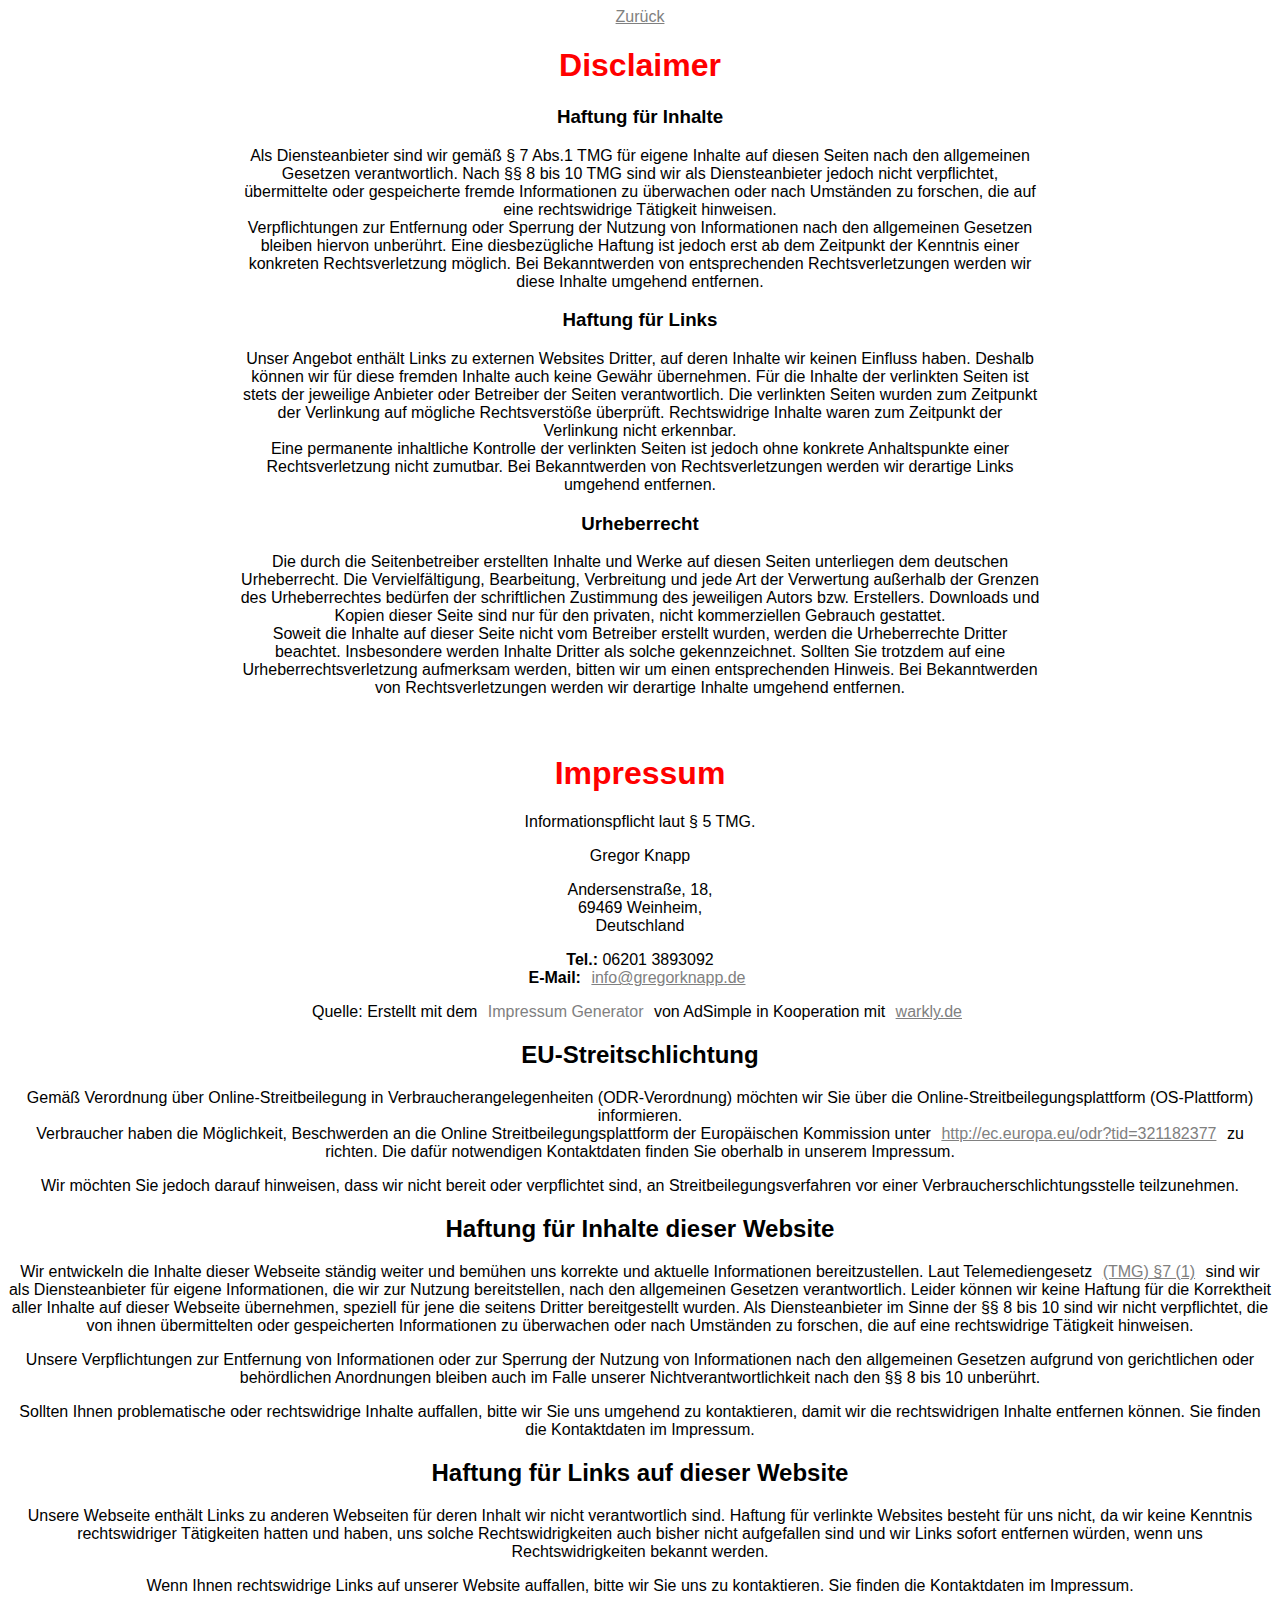
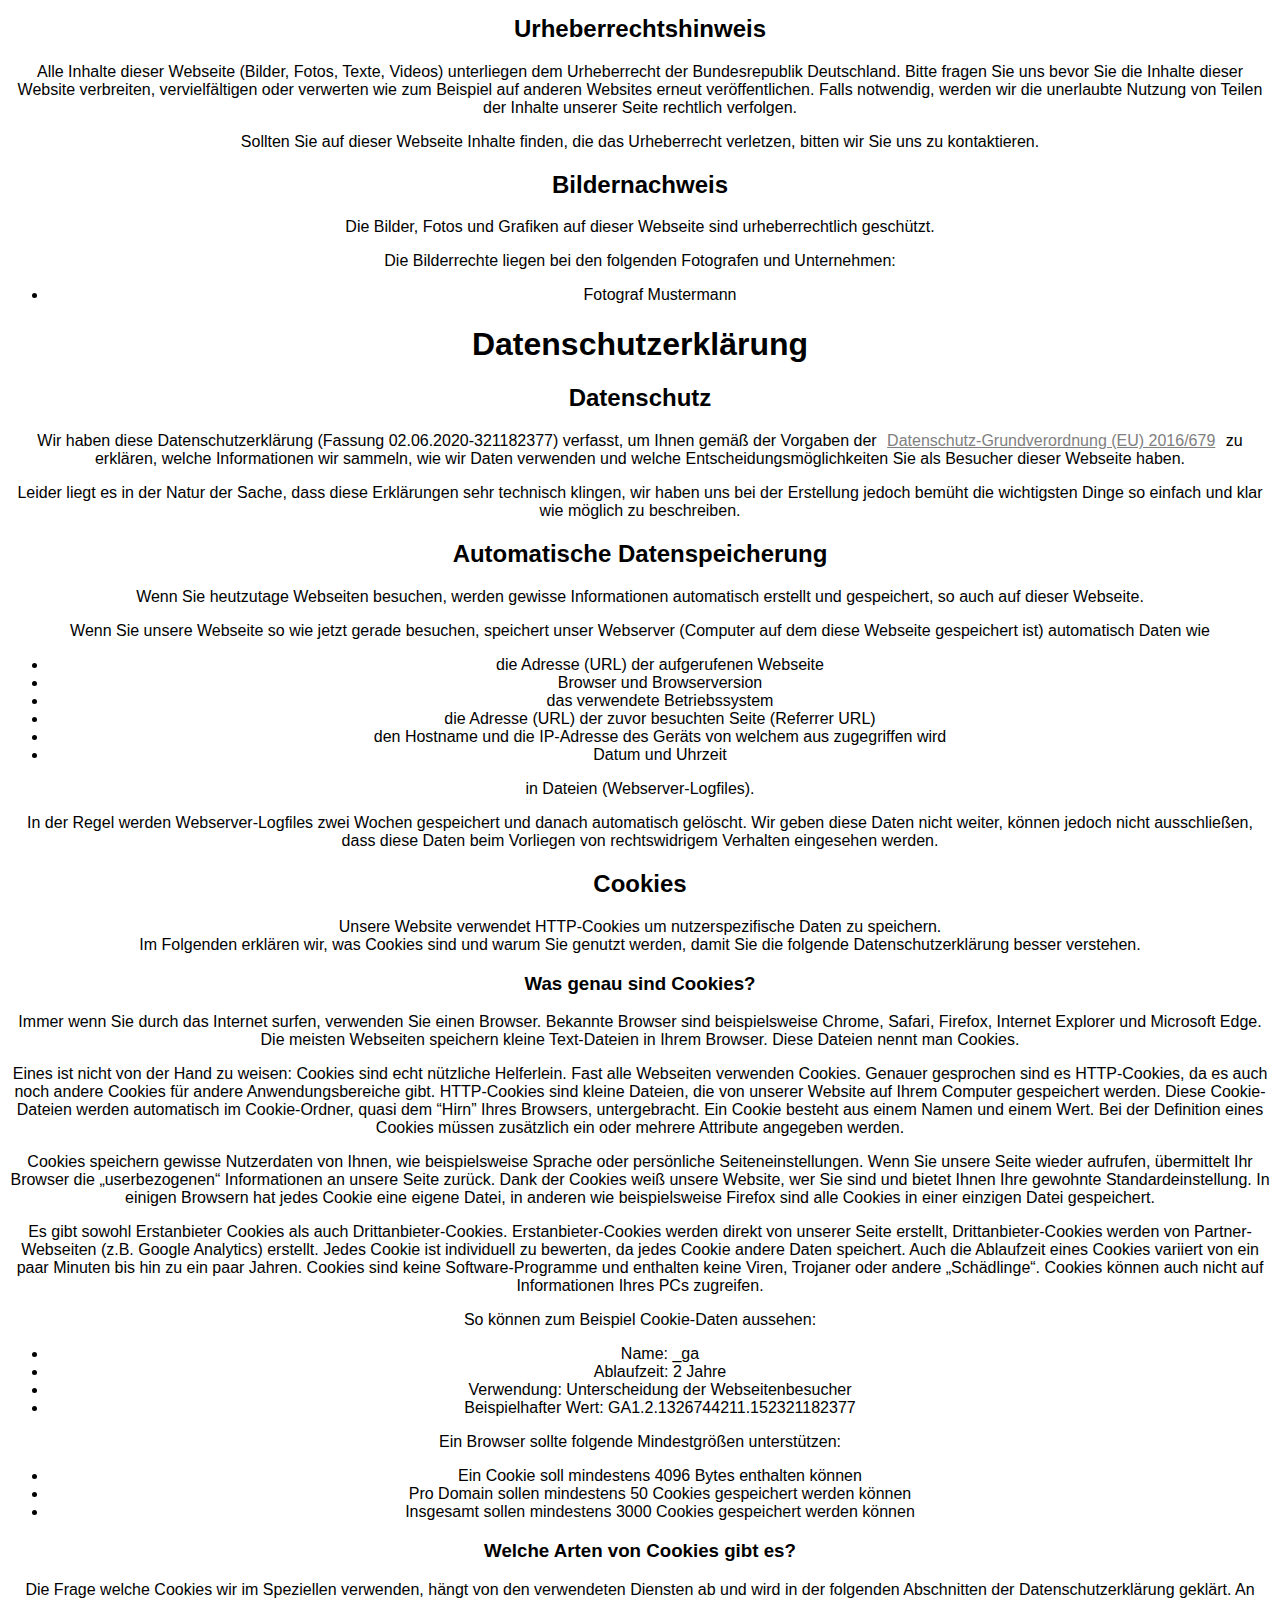
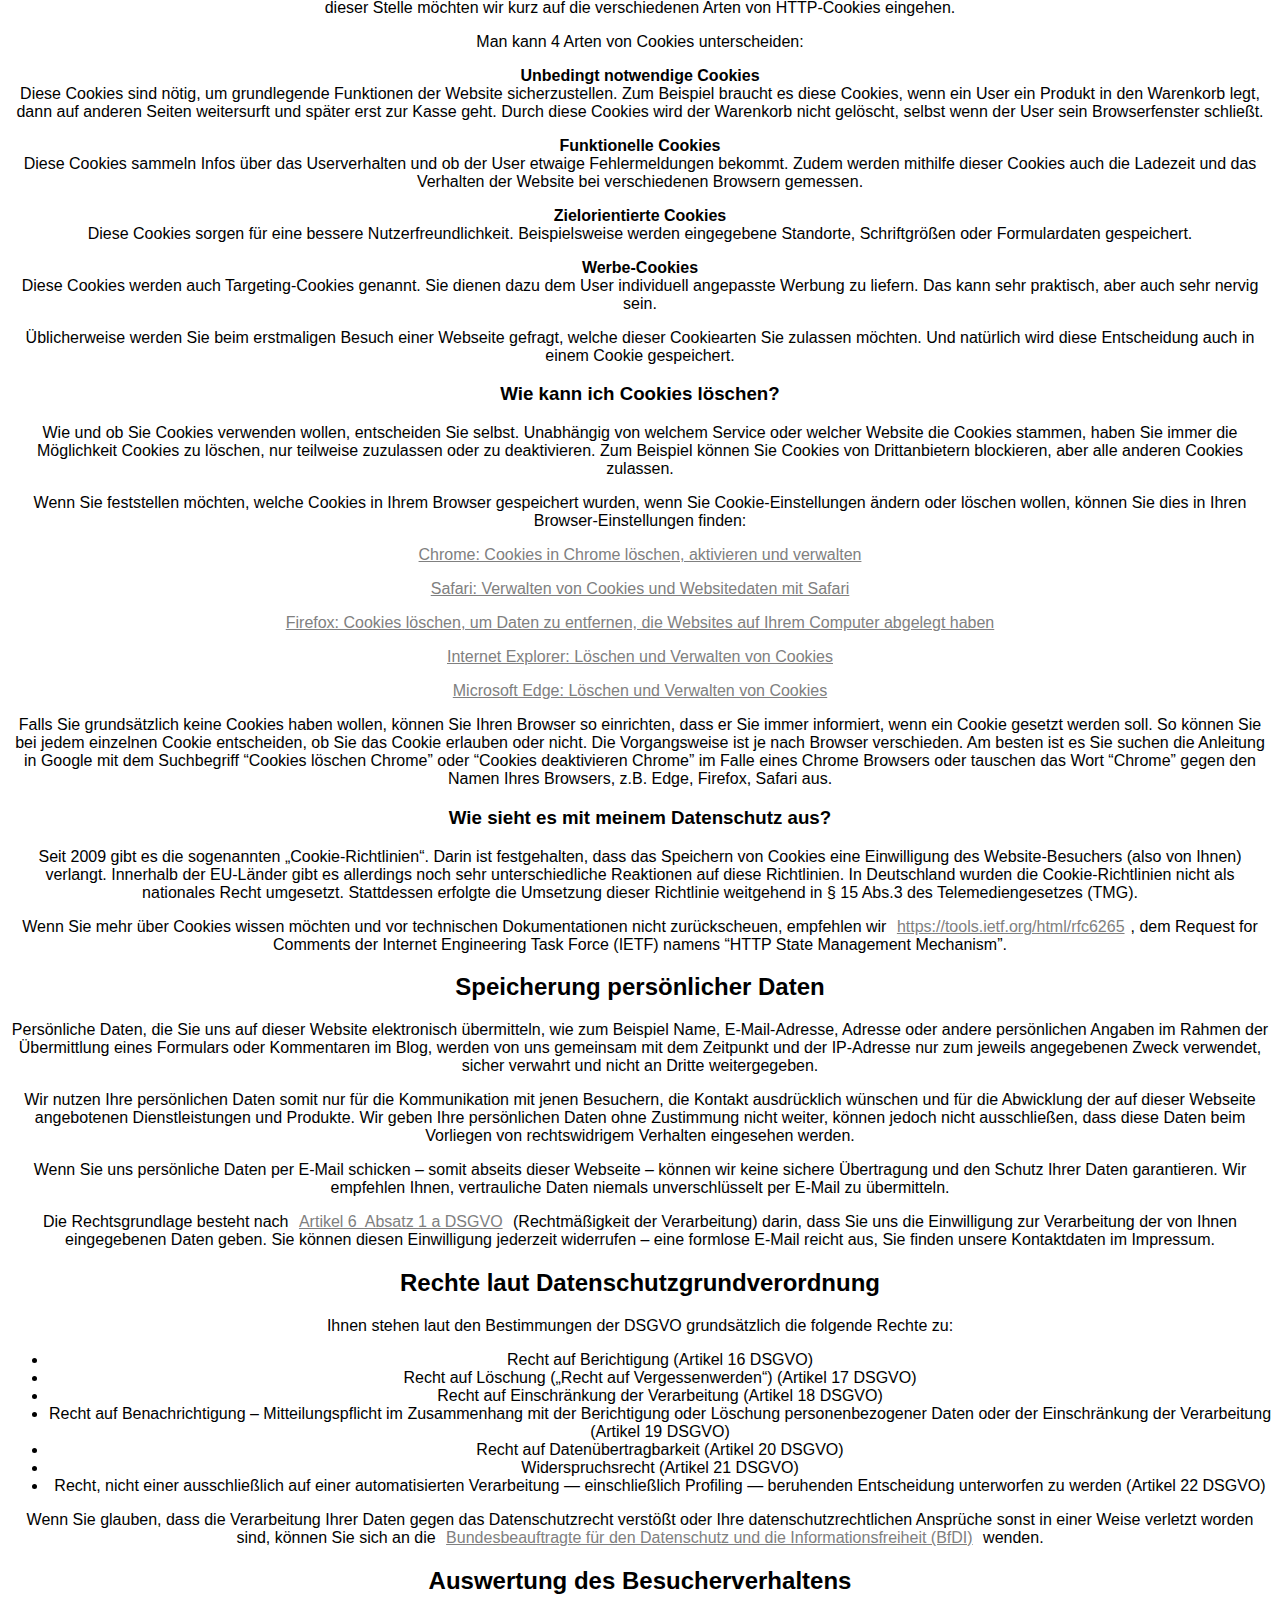
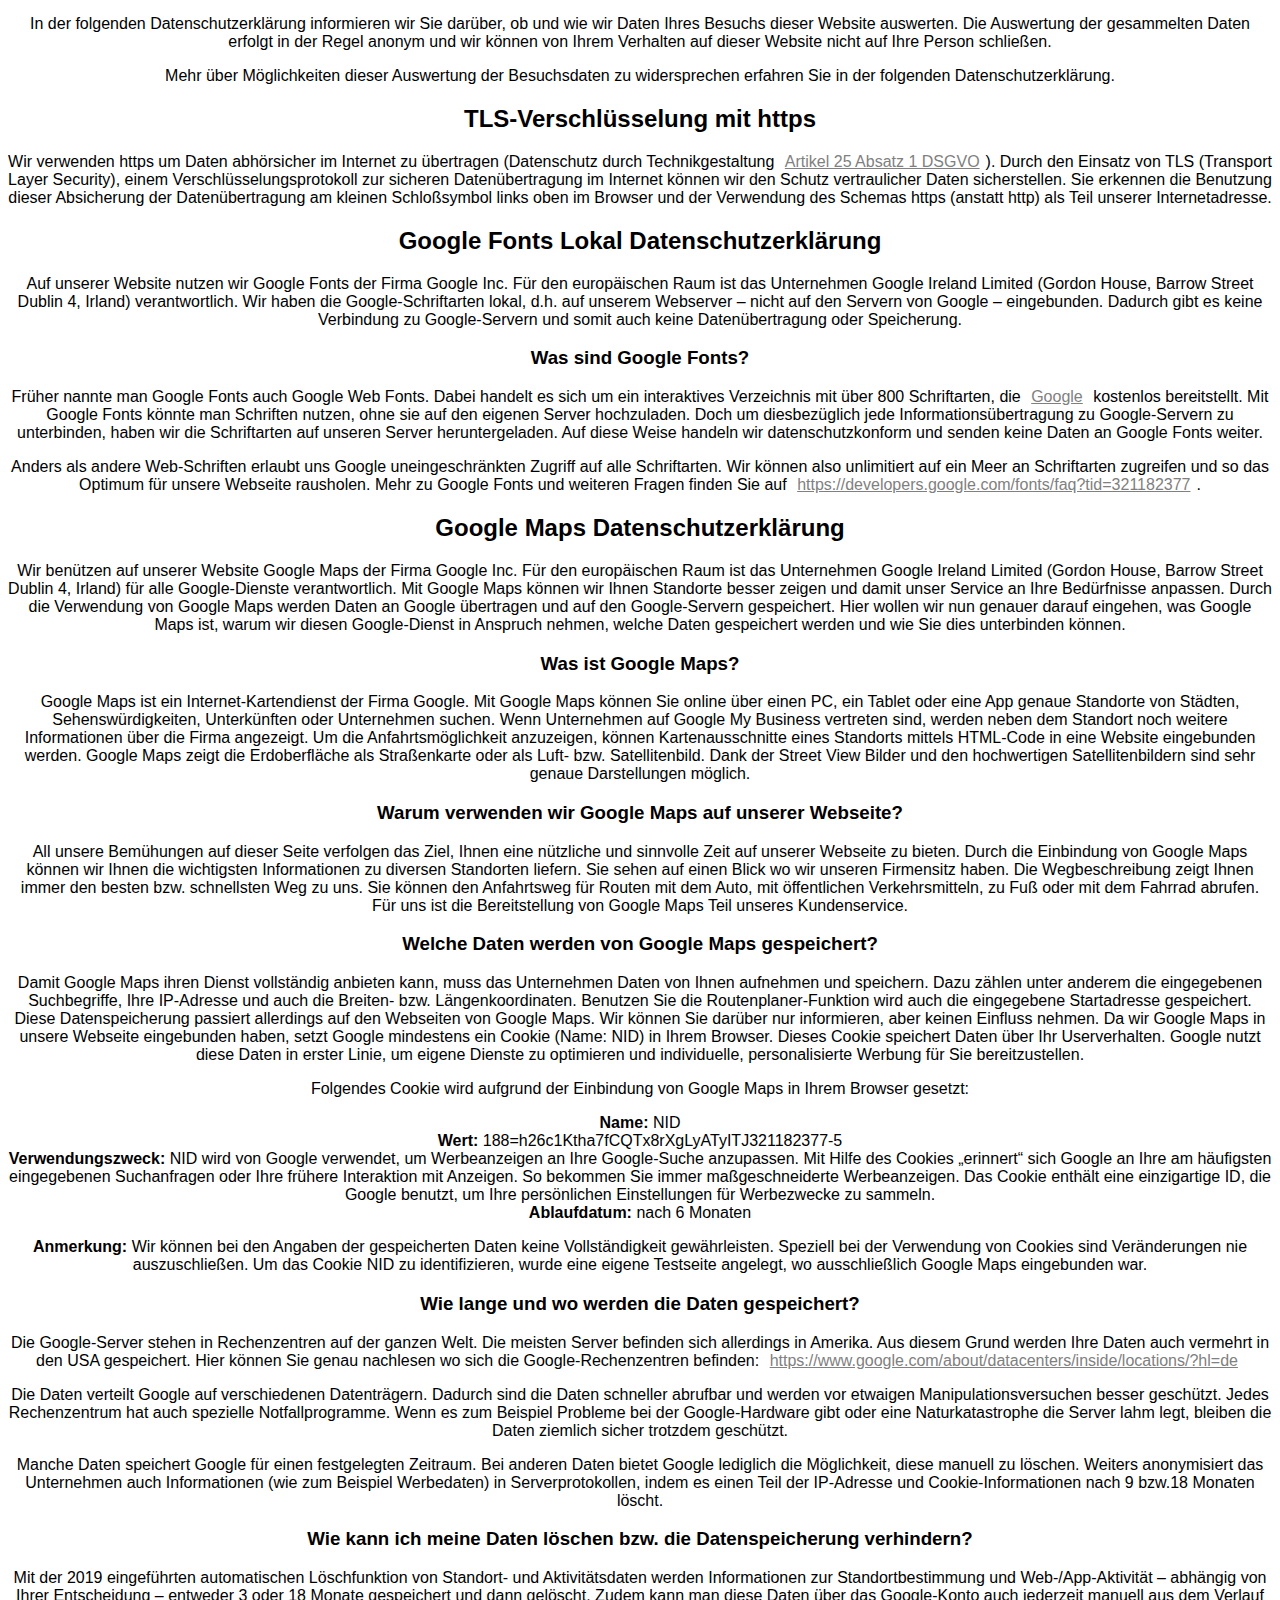
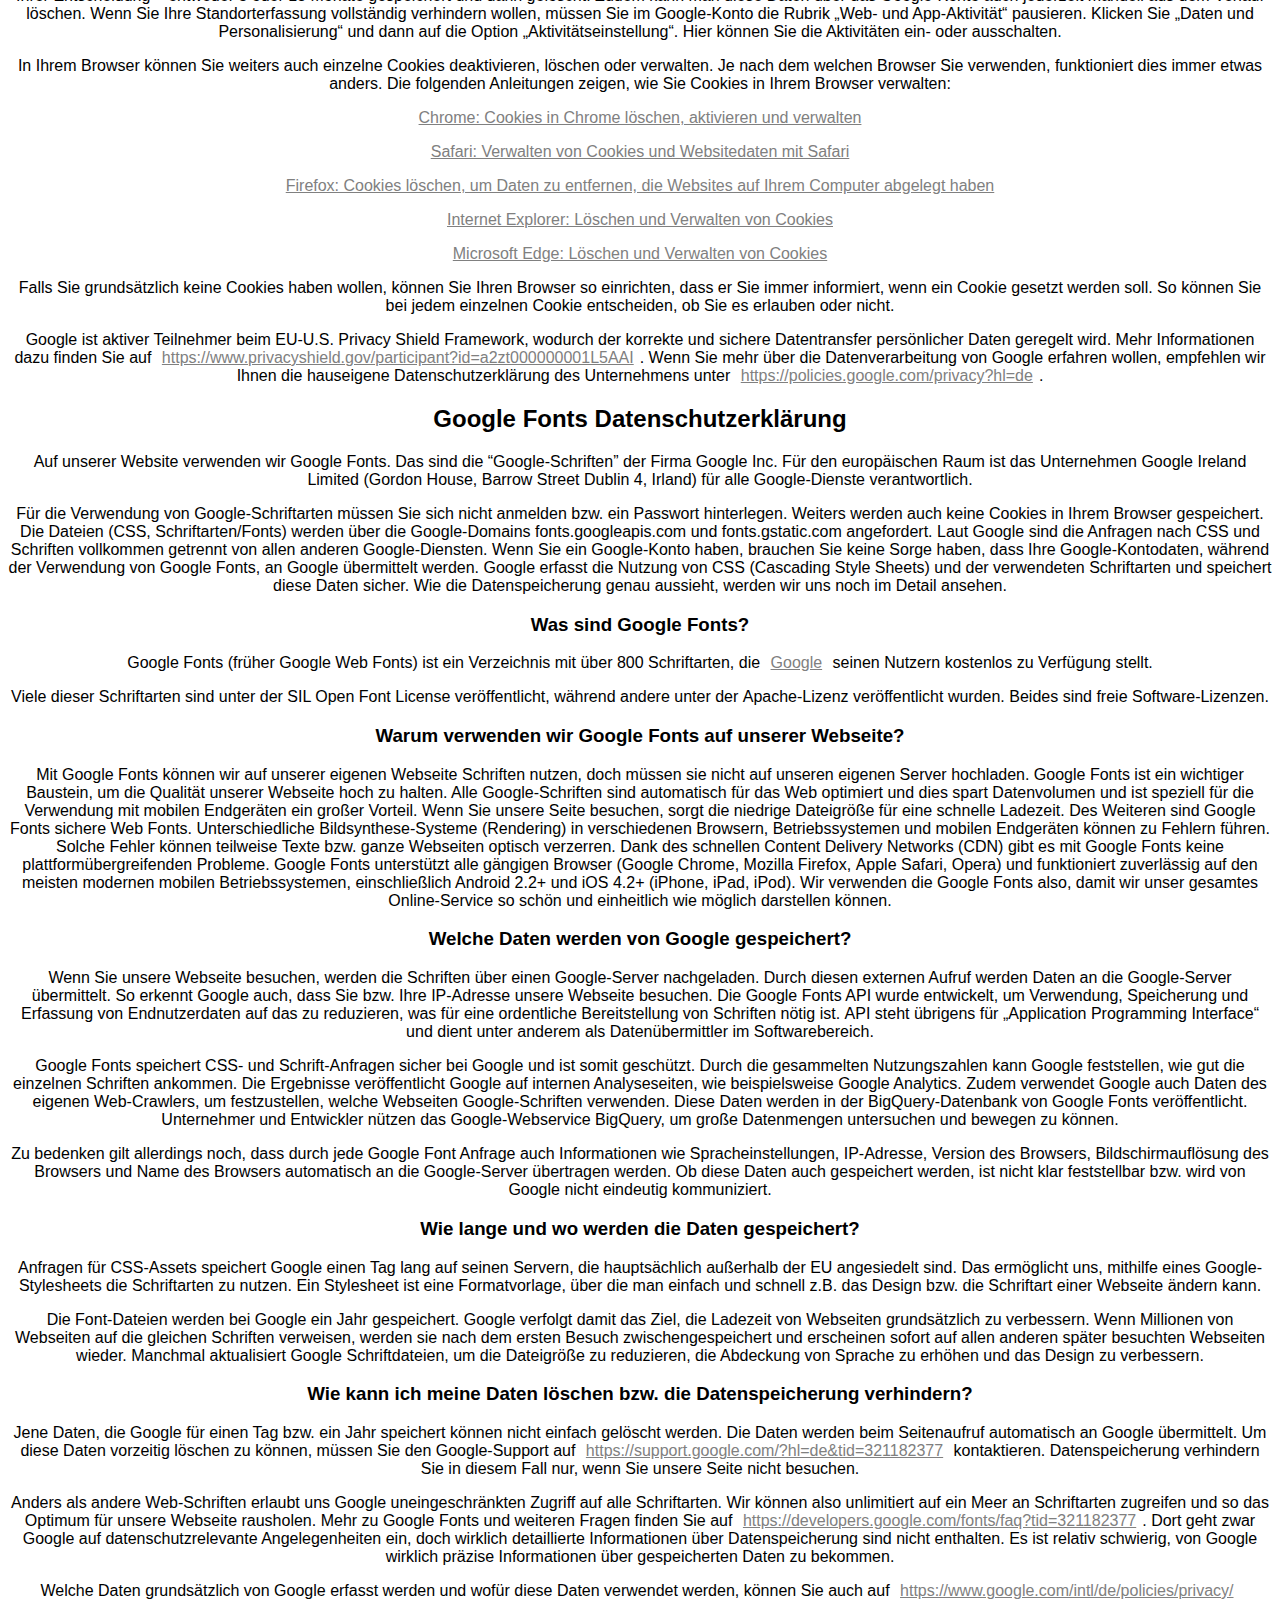
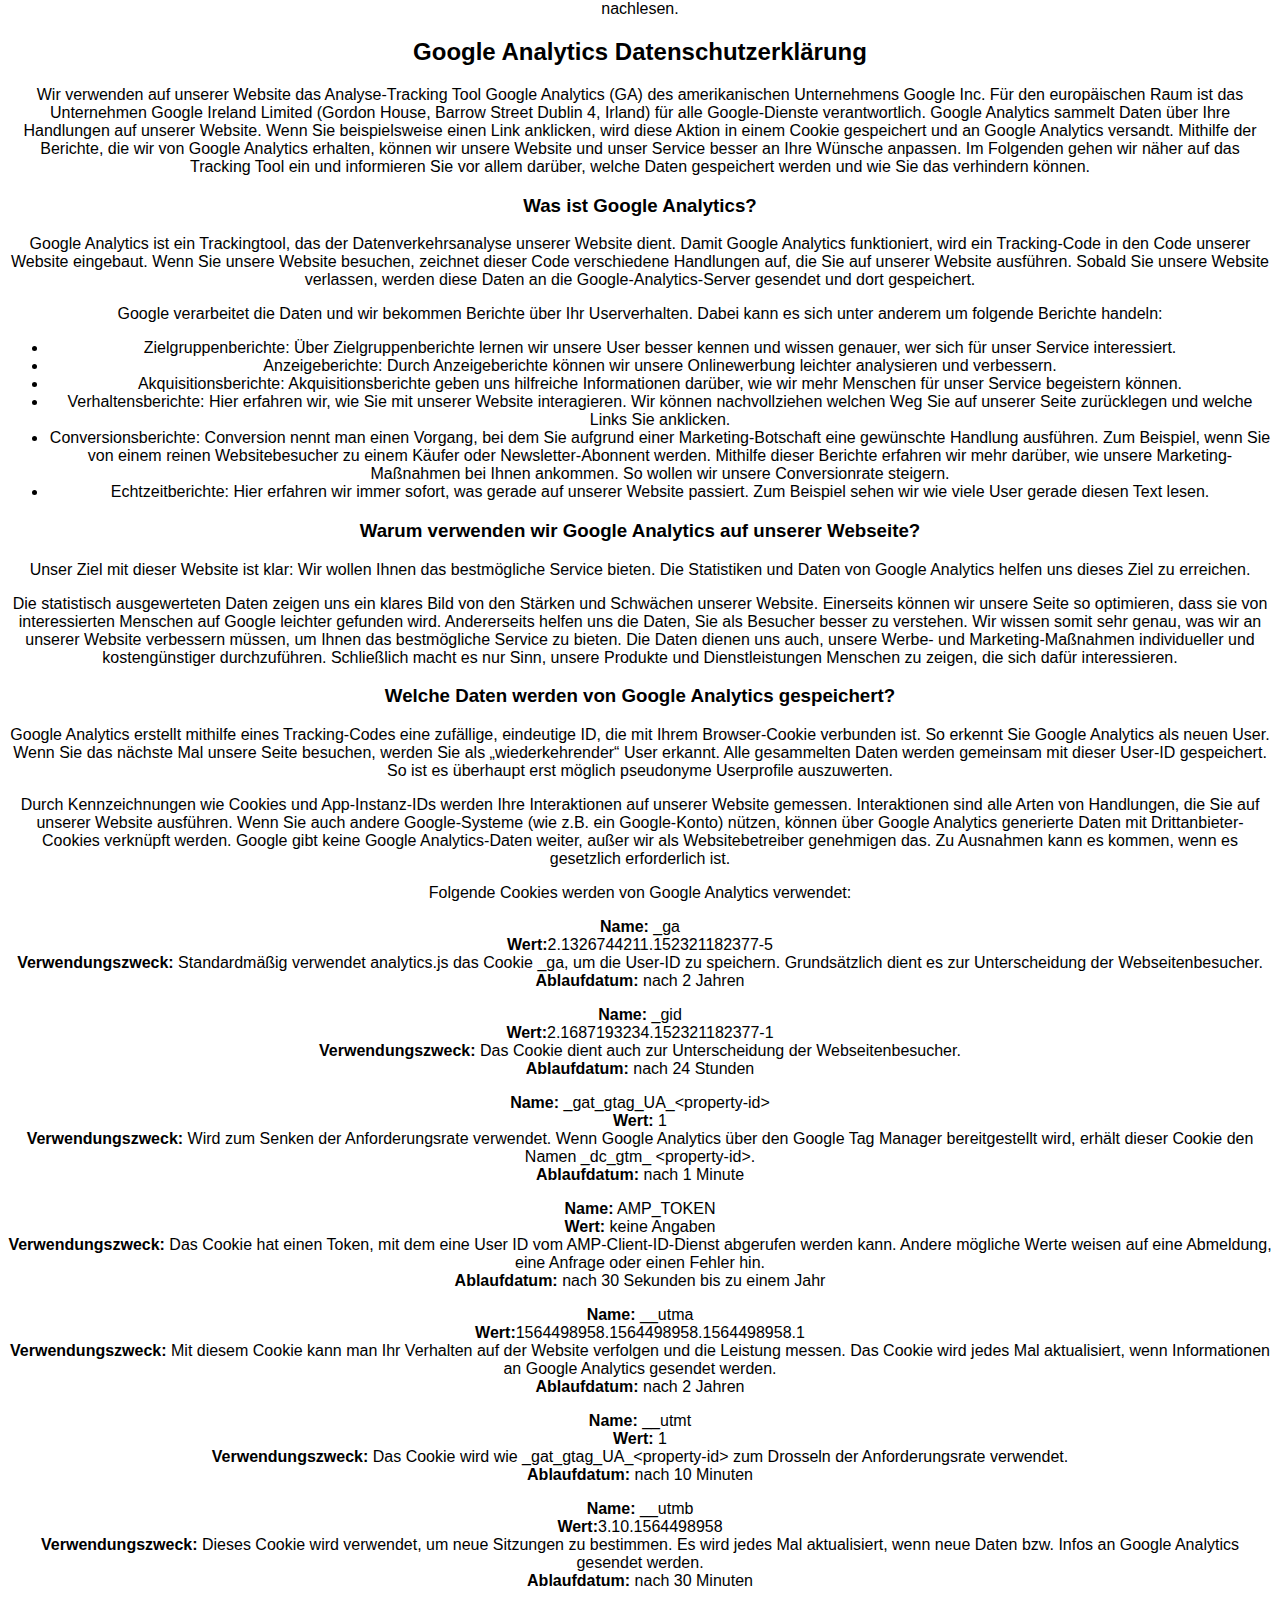
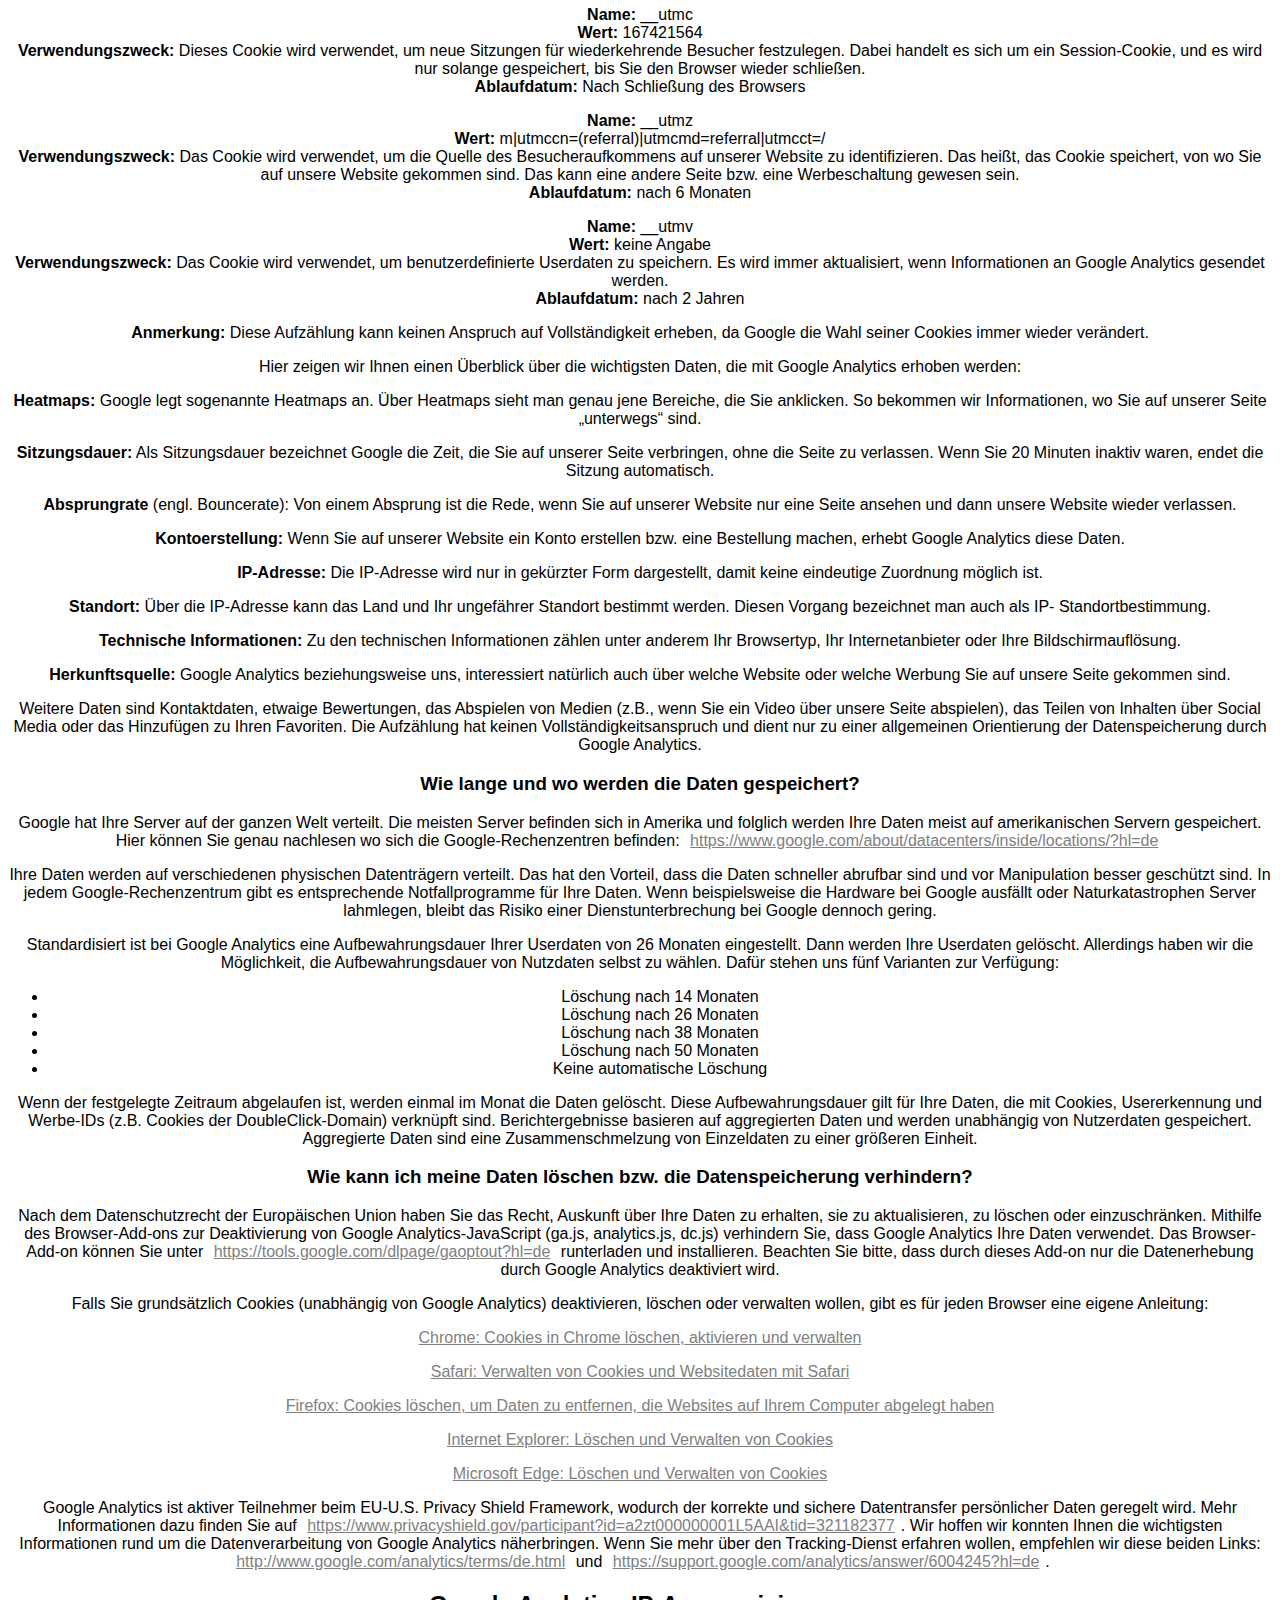
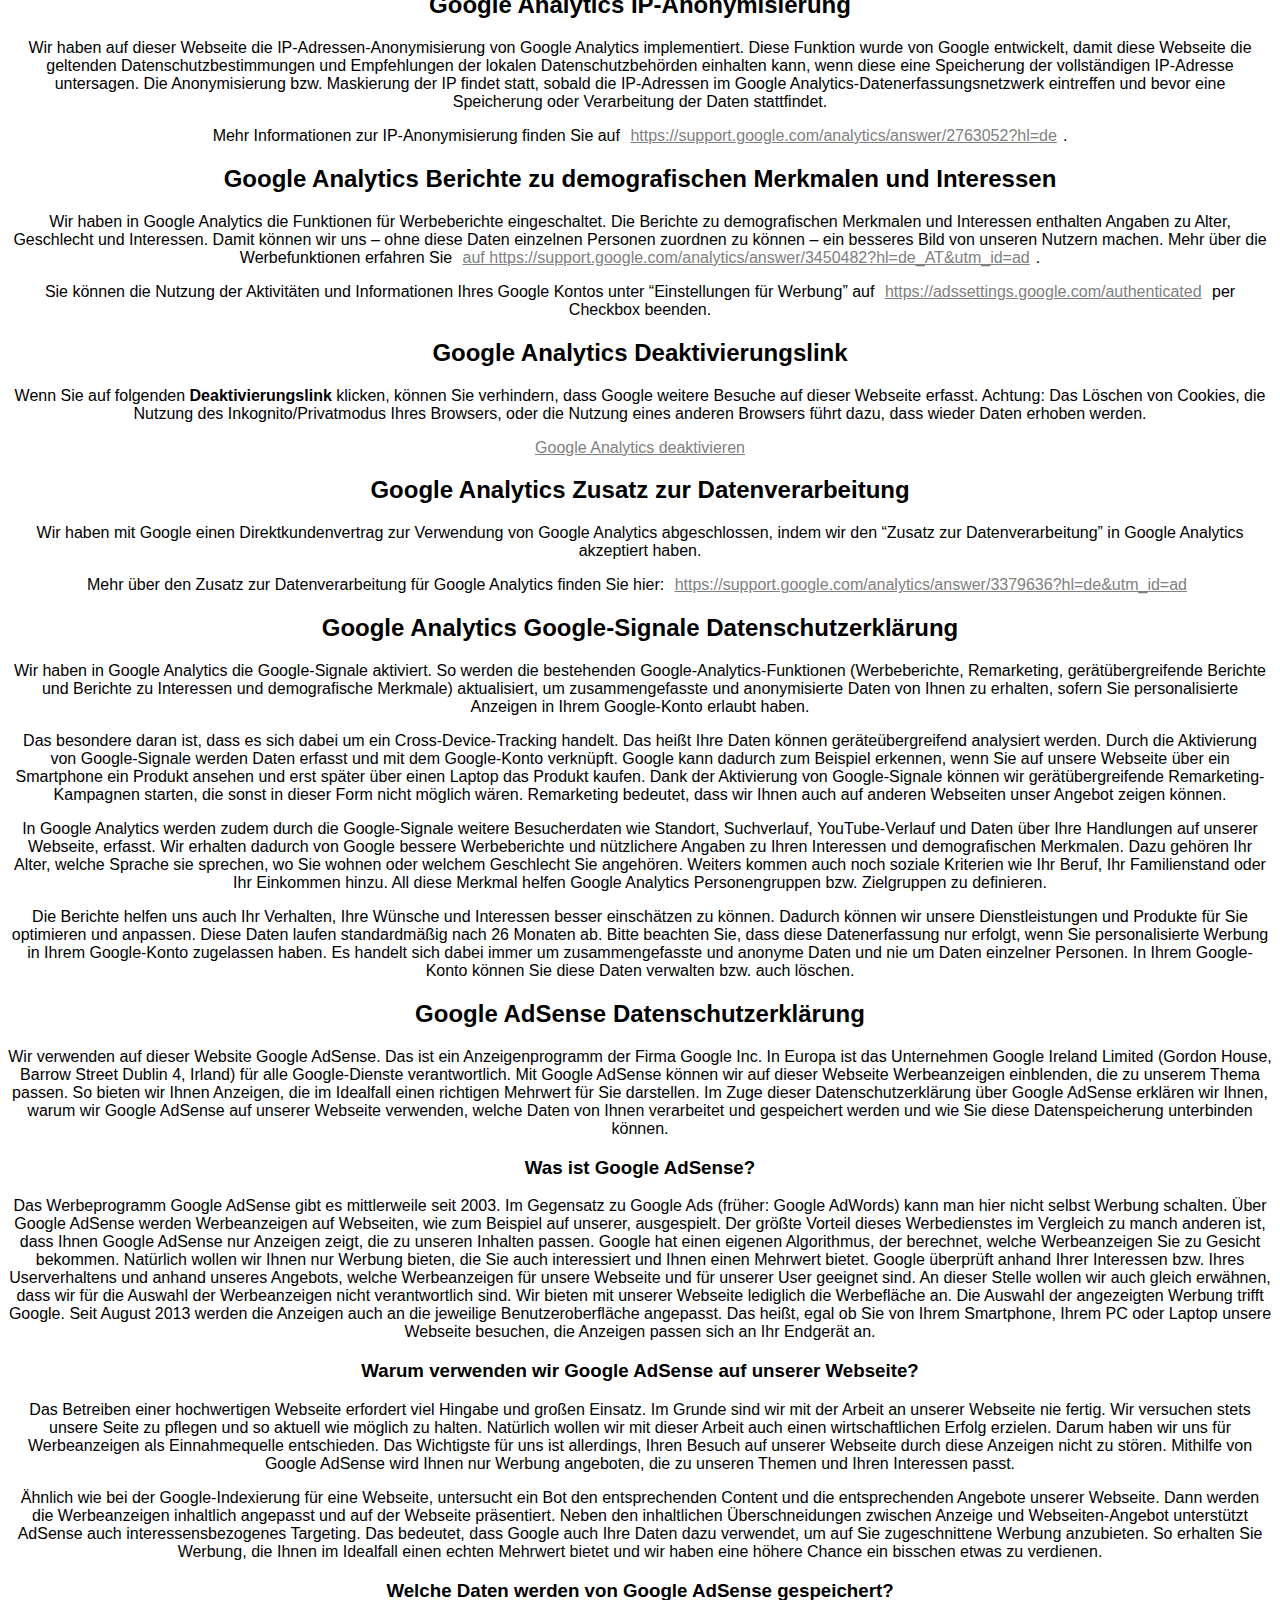
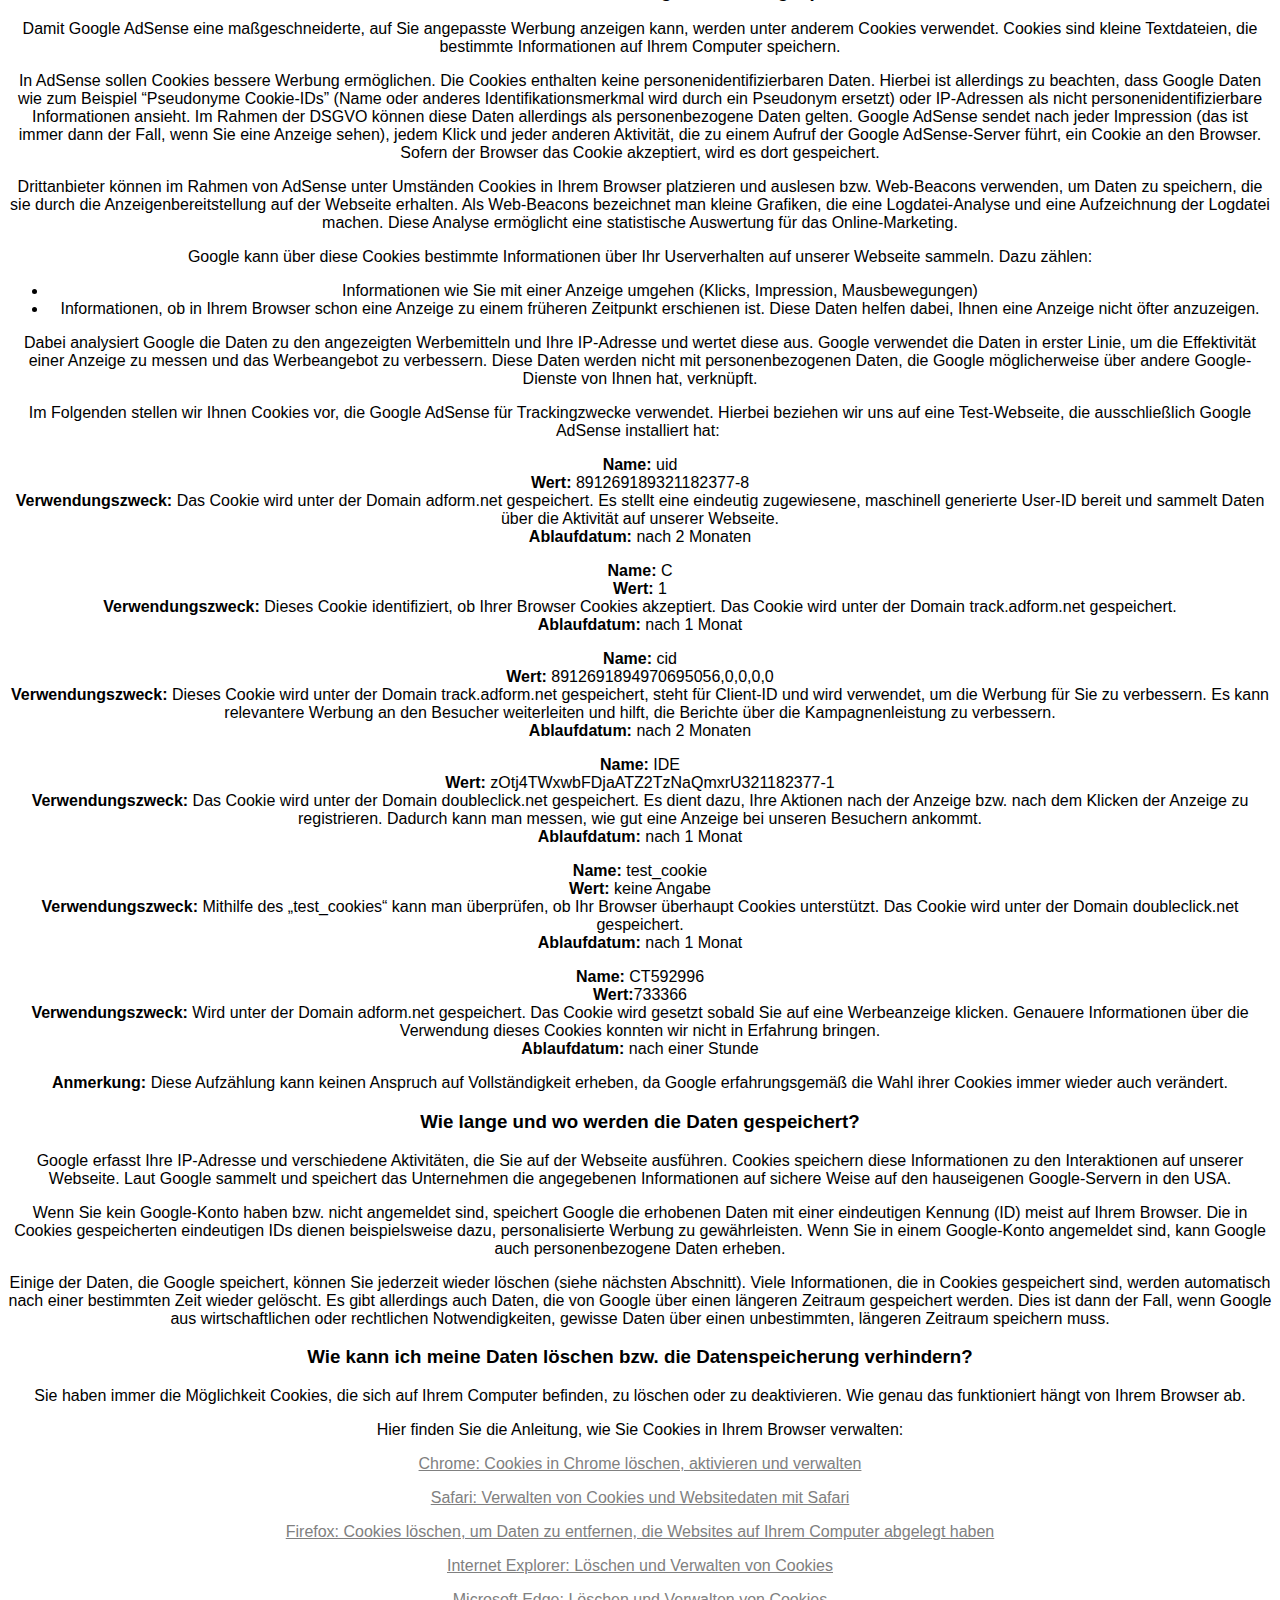
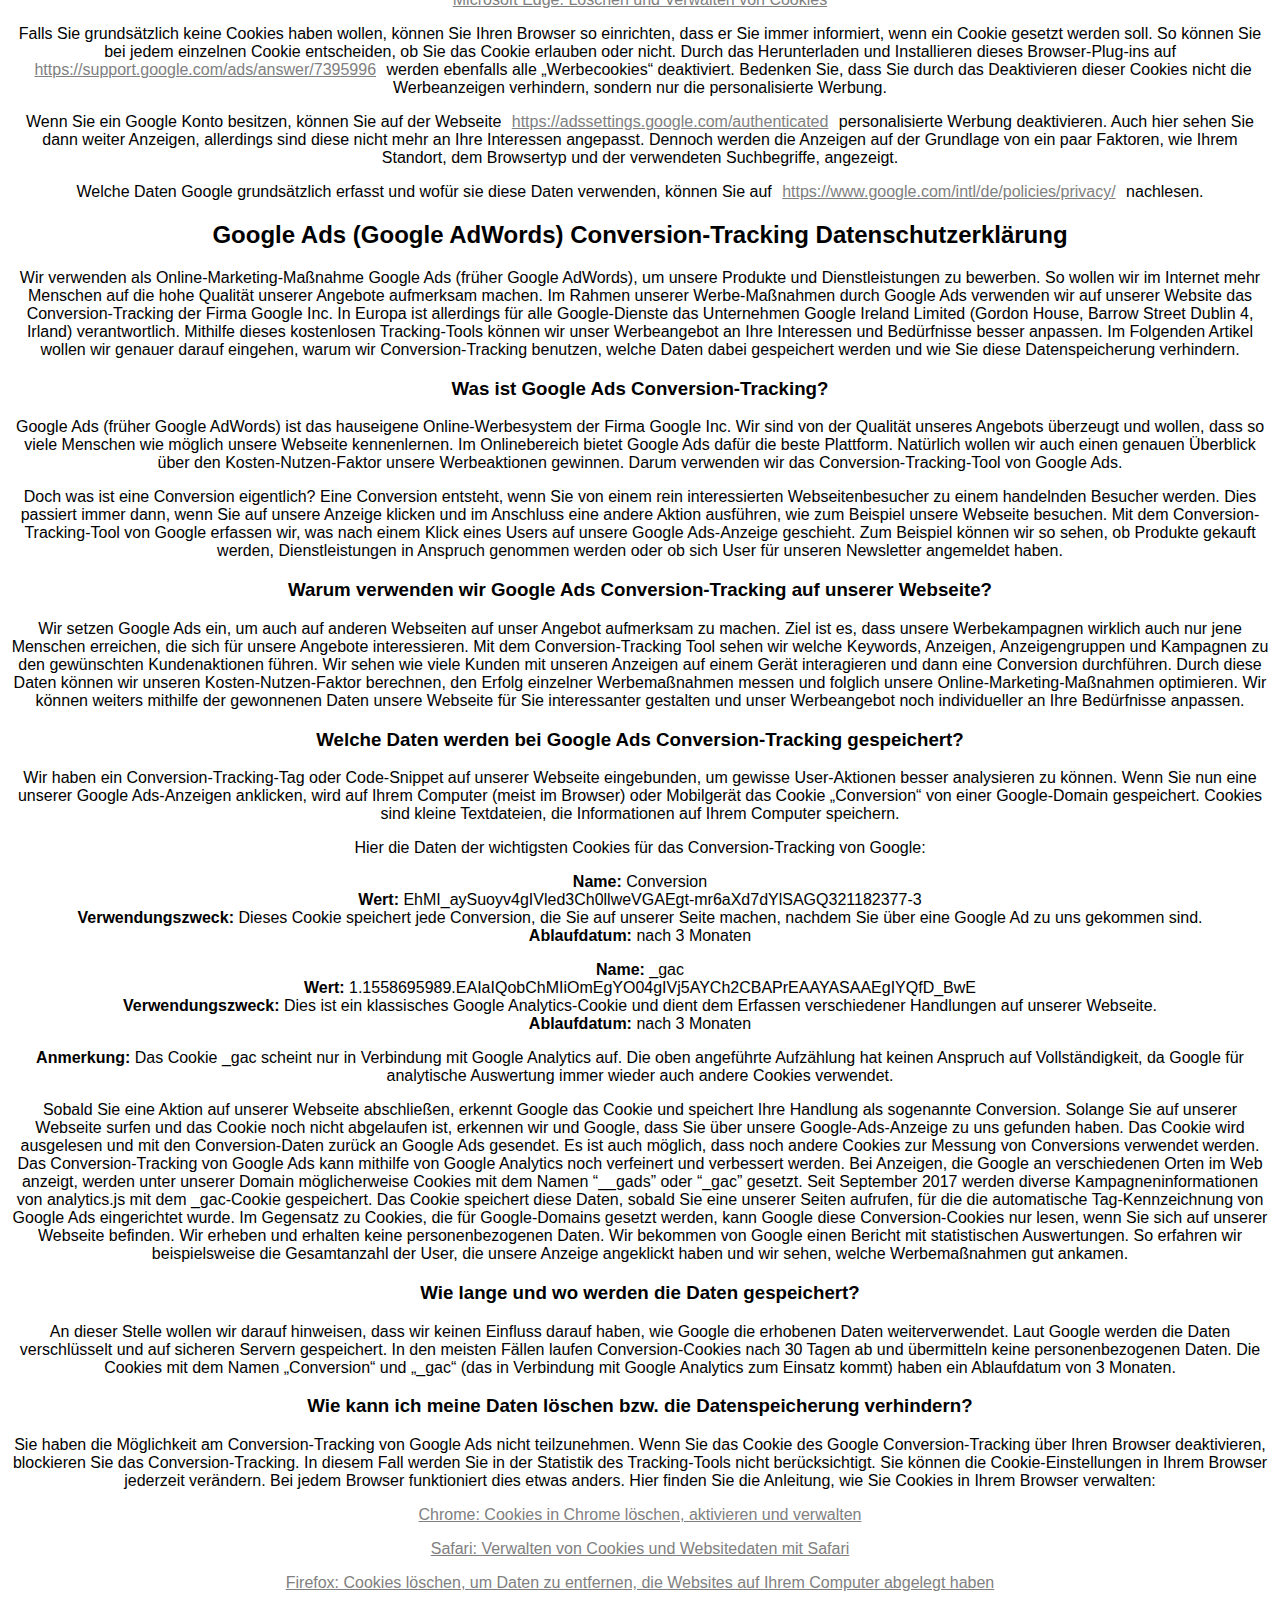
<file: Disclaimer.html>
<!DOCTYPE html>
<html lang="en">
<head>
    <meta charset="UTF-8">
    <meta name="viewport" content="width=device-width, initial-scale=1.0">
    <title>Disclaimer/Impressum</title>
    <link rel="stylesheet" href="style.css">

</head>
<body>

    <div id="top">
        <div id="navigation">
            <a href="index.html">Zurück</a>


    <div id="main">



    <h1 style="color: red;">Disclaimer</h1>

<h3>Haftung für Inhalte</h3>
Als Diensteanbieter sind wir gemäß § 7 Abs.1 TMG für eigene Inhalte auf diesen Seiten nach den allgemeinen Gesetzen verantwortlich. Nach §§ 8 bis 10 TMG sind wir als Diensteanbieter jedoch nicht verpflichtet, übermittelte oder gespeicherte fremde Informationen zu überwachen oder nach Umständen zu forschen, die auf eine rechtswidrige Tätigkeit hinweisen.
<br>
Verpflichtungen zur Entfernung oder Sperrung der Nutzung von Informationen nach den allgemeinen Gesetzen bleiben hiervon unberührt. Eine diesbezügliche Haftung ist jedoch erst ab dem Zeitpunkt der Kenntnis einer konkreten Rechtsverletzung möglich. Bei Bekanntwerden von entsprechenden Rechtsverletzungen werden wir diese Inhalte umgehend entfernen.
<br>
<h3>Haftung für Links</h3>
Unser Angebot enthält Links zu externen Websites Dritter, auf deren Inhalte wir keinen Einfluss haben. Deshalb können wir für diese fremden Inhalte auch keine Gewähr übernehmen. Für die Inhalte der verlinkten Seiten ist stets der jeweilige Anbieter oder Betreiber der Seiten verantwortlich. Die verlinkten Seiten wurden zum Zeitpunkt der Verlinkung auf mögliche Rechtsverstöße überprüft. Rechtswidrige Inhalte waren zum Zeitpunkt der Verlinkung nicht erkennbar.
<br>
Eine permanente inhaltliche Kontrolle der verlinkten Seiten ist jedoch ohne konkrete Anhaltspunkte einer Rechtsverletzung nicht zumutbar. Bei Bekanntwerden von Rechtsverletzungen werden wir derartige Links umgehend entfernen.
<br>
<h3>Urheberrecht</h3>
Die durch die Seitenbetreiber erstellten Inhalte und Werke auf diesen Seiten unterliegen dem deutschen Urheberrecht. Die Vervielfältigung, Bearbeitung, Verbreitung und jede Art der Verwertung außerhalb der Grenzen des Urheberrechtes bedürfen der schriftlichen Zustimmung des jeweiligen Autors bzw. Erstellers. Downloads und Kopien dieser Seite sind nur für den privaten, nicht kommerziellen Gebrauch gestattet.
<br>
Soweit die Inhalte auf dieser Seite nicht vom Betreiber erstellt wurden, werden die Urheberrechte Dritter beachtet. Insbesondere werden Inhalte Dritter als solche gekennzeichnet. Sollten Sie trotzdem auf eine Urheberrechtsverletzung aufmerksam werden, bitten wir um einen entsprechenden Hinweis. Bei Bekanntwerden von Rechtsverletzungen werden wir derartige Inhalte umgehend entfernen.
    </div>

    <br>
    <br>

    <h1 style="color: red;" class="adsimple-321182377">Impressum</h1>
    <p class="adsimple-321182377">Informationspflicht laut § 5 TMG.</p>
    <p class="adsimple-321182377">
    <p>Gregor Knapp</p>
    <p class="adsimple-321182377">Andersenstraße, 18, <br />69469 Weinheim, <br />Deutschland</p>
    <p class="adsimple-321182377">
    <strong>Tel.:</strong> 06201 3893092<br />
    <strong>E-Mail:</strong> <a href="mailto:info@gregorknapp.de">info@gregorknapp.de</a>
    </p>
    <p style="margin-top:15px;">Quelle: Erstellt mit dem <a title="Impressum Generator Deutschland" href="https://www.adsimple.de/impressum-generator/" target="_blank" rel="follow" style="text-decoration:none;">Impressum Generator</a> von AdSimple in Kooperation mit <a href="https://www.warkly.de" target="_blank" rel="follow" title="">warkly.de</a>
    </p>
    <h2 class="adsimple-321182377">EU-Streitschlichtung</h2>
    <p>Gemäß Verordnung über Online-Streitbeilegung in Verbraucherangelegenheiten (ODR-Verordnung) möchten wir Sie über die Online-Streitbeilegungsplattform (OS-Plattform) informieren.<br />
    Verbraucher haben die Möglichkeit, Beschwerden an die Online Streitbeilegungsplattform der Europäischen Kommission unter <a class="adsimple-321182377" href="https://ec.europa.eu/consumers/odr/main/index.cfm?event=main.home2.show&amp;lng=DE" target="_blank" rel="noopener">http://ec.europa.eu/odr?tid=321182377</a> zu richten. Die dafür notwendigen Kontaktdaten finden Sie oberhalb in unserem Impressum.</p>
    <p>Wir möchten Sie jedoch darauf hinweisen, dass wir nicht bereit oder verpflichtet sind, an Streitbeilegungsverfahren vor einer Verbraucherschlichtungsstelle teilzunehmen.</p>
    <h2 class="adsimple-321182377">Haftung für Inhalte dieser Website</h2>
    <p>Wir entwickeln die Inhalte dieser Webseite ständig weiter und bemühen uns korrekte und aktuelle Informationen bereitzustellen. Laut Telemediengesetz <a class="adsimple-321182377" href="https://www.gesetze-im-internet.de/tmg/__7.html?tid=321182377" rel="noopener" target="_blank">(TMG) §7 (1)</a> sind wir als Diensteanbieter für eigene Informationen, die wir zur Nutzung bereitstellen, nach den allgemeinen Gesetzen verantwortlich. Leider können wir keine Haftung für die Korrektheit aller Inhalte auf dieser Webseite übernehmen, speziell für jene die seitens Dritter bereitgestellt wurden. Als Diensteanbieter im Sinne der §§ 8 bis 10 sind wir nicht verpflichtet, die von ihnen übermittelten oder gespeicherten Informationen zu überwachen oder nach Umständen zu forschen, die auf eine rechtswidrige Tätigkeit hinweisen.</p>
    <p>Unsere Verpflichtungen zur Entfernung von Informationen oder zur Sperrung der Nutzung von Informationen nach den allgemeinen Gesetzen aufgrund von gerichtlichen oder behördlichen Anordnungen bleiben auch im Falle unserer Nichtverantwortlichkeit nach den §§ 8 bis 10 unberührt. </p>
    <p>Sollten Ihnen problematische oder rechtswidrige Inhalte auffallen, bitte wir Sie uns umgehend zu kontaktieren, damit wir die rechtswidrigen Inhalte entfernen können. Sie finden die Kontaktdaten im Impressum.</p>
    <h2 class="adsimple-321182377">Haftung für Links auf dieser Website</h2>
    <p>Unsere Webseite enthält Links zu anderen Webseiten für deren Inhalt wir nicht verantwortlich sind. Haftung für verlinkte Websites besteht für uns nicht, da wir keine Kenntnis rechtswidriger Tätigkeiten hatten und haben, uns solche Rechtswidrigkeiten auch bisher nicht aufgefallen sind und wir Links sofort entfernen würden, wenn uns Rechtswidrigkeiten bekannt werden.</p>
    <p>Wenn Ihnen rechtswidrige Links auf unserer Website auffallen, bitte wir Sie uns zu kontaktieren. Sie finden die Kontaktdaten im Impressum.</p>
    <h2 class="adsimple-321182377">Urheberrechtshinweis</h2>
    <p>Alle Inhalte dieser Webseite (Bilder, Fotos, Texte, Videos) unterliegen dem Urheberrecht der Bundesrepublik Deutschland. Bitte fragen Sie uns bevor Sie die Inhalte dieser Website verbreiten, vervielfältigen oder verwerten wie zum Beispiel auf anderen Websites erneut veröffentlichen. Falls notwendig, werden wir die unerlaubte Nutzung von Teilen der Inhalte unserer Seite rechtlich verfolgen.</p>
    <p>Sollten Sie auf dieser Webseite Inhalte finden, die das Urheberrecht verletzen, bitten wir Sie uns zu kontaktieren.</p>
    <h2 class="adsimple-321182377">Bildernachweis</h2>
    <p>Die Bilder, Fotos und Grafiken auf dieser Webseite sind urheberrechtlich geschützt.</p>
    <p>Die Bilderrechte liegen bei den folgenden Fotografen und Unternehmen:</p>
    <ul class="adsimple-321182377">
    <li class="adsimple-321182377">Fotograf Mustermann</li>
    </ul>
    <h1 class="adsimple-321182377">Datenschutzerklärung</h1>
    <h2 class="adsimple-321182377">Datenschutz</h2>
    <p>Wir haben diese Datenschutzerklärung (Fassung 02.06.2020-321182377) verfasst, um Ihnen gemäß der Vorgaben der <a class="adsimple-321182377" href="https://eur-lex.europa.eu/legal-content/DE/ALL/?uri=celex%3A32016R0679&amp;tid=321182377" target="_blank" rel="noopener">Datenschutz-Grundverordnung (EU) 2016/679</a> zu erklären, welche Informationen wir sammeln, wie wir Daten verwenden und welche Entscheidungsmöglichkeiten Sie als Besucher dieser Webseite haben.</p>
    <p>Leider liegt es in der Natur der Sache, dass diese Erklärungen sehr technisch klingen, wir haben uns bei der Erstellung jedoch bemüht die wichtigsten Dinge so einfach und klar wie möglich zu beschreiben.</p>
    <h2 class="adsimple-321182377">Automatische Datenspeicherung</h2>
    <p>Wenn Sie heutzutage Webseiten besuchen, werden gewisse Informationen automatisch erstellt und gespeichert, so auch auf dieser Webseite.</p>
    <p>Wenn Sie unsere Webseite so wie jetzt gerade besuchen, speichert unser Webserver (Computer auf dem diese Webseite gespeichert ist) automatisch Daten wie</p>
    <ul class="adsimple-321182377">
    <li class="adsimple-321182377">die Adresse (URL) der aufgerufenen Webseite</li>
    <li class="adsimple-321182377">Browser und Browserversion</li>
    <li class="adsimple-321182377">das verwendete Betriebssystem</li>
    <li class="adsimple-321182377">die Adresse (URL) der zuvor besuchten Seite (Referrer URL)</li>
    <li class="adsimple-321182377">den Hostname und die IP-Adresse des Geräts von welchem aus zugegriffen wird</li>
    <li class="adsimple-321182377">Datum und Uhrzeit</li>
    </ul>
    <p>in Dateien (Webserver-Logfiles).</p>
    <p>In der Regel werden Webserver-Logfiles zwei Wochen gespeichert und danach automatisch gelöscht. Wir geben diese Daten nicht weiter, können jedoch nicht ausschließen, dass diese Daten beim Vorliegen von rechtswidrigem Verhalten eingesehen werden.</p>
    <h2 class="adsimple-321182377">Cookies</h2>
    <p>Unsere Website verwendet HTTP-Cookies um nutzerspezifische Daten zu speichern.<br />
    Im Folgenden erklären wir, was Cookies sind und warum Sie genutzt werden, damit Sie die folgende Datenschutzerklärung besser verstehen.</p>
    <h3 class="adsimple-321182377">Was genau sind Cookies?</h3>
    <p>Immer wenn Sie durch das Internet surfen, verwenden Sie einen Browser. Bekannte Browser sind beispielsweise Chrome, Safari, Firefox, Internet Explorer und Microsoft Edge. Die meisten Webseiten speichern kleine Text-Dateien in Ihrem Browser. Diese Dateien nennt man Cookies.</p>
    <p>Eines ist nicht von der Hand zu weisen: Cookies sind echt nützliche Helferlein. Fast alle Webseiten verwenden Cookies. Genauer gesprochen sind es HTTP-Cookies, da es auch noch andere Cookies für andere Anwendungsbereiche gibt. HTTP-Cookies sind kleine Dateien, die von unserer Website auf Ihrem Computer gespeichert werden. Diese Cookie-Dateien werden automatisch im Cookie-Ordner, quasi dem &#8220;Hirn&#8221; Ihres Browsers, untergebracht. Ein Cookie besteht aus einem Namen und einem Wert. Bei der Definition eines Cookies müssen zusätzlich ein oder mehrere Attribute angegeben werden.</p>
    <p>Cookies speichern gewisse Nutzerdaten von Ihnen, wie beispielsweise Sprache oder persönliche Seiteneinstellungen. Wenn Sie unsere Seite wieder aufrufen, übermittelt Ihr Browser die „userbezogenen“ Informationen an unsere Seite zurück. Dank der Cookies weiß unsere Website, wer Sie sind und bietet Ihnen Ihre gewohnte Standardeinstellung. In einigen Browsern hat jedes Cookie eine eigene Datei, in anderen wie beispielsweise Firefox sind alle Cookies in einer einzigen Datei gespeichert.</p>
    <p>Es gibt sowohl Erstanbieter Cookies als auch Drittanbieter-Cookies. Erstanbieter-Cookies werden direkt von unserer Seite erstellt, Drittanbieter-Cookies werden von Partner-Webseiten (z.B. Google Analytics) erstellt. Jedes Cookie ist individuell zu bewerten, da jedes Cookie andere Daten speichert. Auch die Ablaufzeit eines Cookies variiert von ein paar Minuten bis hin zu ein paar Jahren. Cookies sind keine Software-Programme und enthalten keine Viren, Trojaner oder andere „Schädlinge“. Cookies können auch nicht auf Informationen Ihres PCs zugreifen.</p>
    <p>So können zum Beispiel Cookie-Daten aussehen:</p>
    <ul class="adsimple-321182377">
    <li class="adsimple-321182377">Name: _ga</li>
    <li class="adsimple-321182377">Ablaufzeit: 2 Jahre</li>
    <li class="adsimple-321182377">Verwendung: Unterscheidung der Webseitenbesucher</li>
    <li class="adsimple-321182377">Beispielhafter Wert: GA1.2.1326744211.152321182377</li>
    </ul>
    <p>Ein Browser sollte folgende Mindestgrößen unterstützen:</p>
    <ul class="adsimple-321182377">
    <li class="adsimple-321182377">Ein Cookie soll mindestens 4096 Bytes enthalten können</li>
    <li class="adsimple-321182377">Pro Domain sollen mindestens 50 Cookies gespeichert werden können</li>
    <li class="adsimple-321182377">Insgesamt sollen mindestens 3000 Cookies gespeichert werden können</li>
    </ul>
    <h3 class="adsimple-321182377">Welche Arten von Cookies gibt es?</h3>
    <p>Die Frage welche Cookies wir im Speziellen verwenden, hängt von den verwendeten Diensten ab und wird in der folgenden Abschnitten der Datenschutzerklärung geklärt. An dieser Stelle möchten wir kurz auf die verschiedenen Arten von HTTP-Cookies eingehen.</p>
    <p>Man kann 4 Arten von Cookies unterscheiden:</p>
    <p>
    <strong class="adsimple-321182377">Unbedingt notwendige Cookies<br />
    </strong>Diese Cookies sind nötig, um grundlegende Funktionen der Website sicherzustellen. Zum Beispiel braucht es diese Cookies, wenn ein User ein Produkt in den Warenkorb legt, dann auf anderen Seiten weitersurft und später erst zur Kasse geht. Durch diese Cookies wird der Warenkorb nicht gelöscht, selbst wenn der User sein Browserfenster schließt.</p>
    <p>
    <strong class="adsimple-321182377">Funktionelle Cookies<br />
    </strong>Diese Cookies sammeln Infos über das Userverhalten und ob der User etwaige Fehlermeldungen bekommt. Zudem werden mithilfe dieser Cookies auch die Ladezeit und das Verhalten der Website bei verschiedenen Browsern gemessen.</p>
    <p>
    <strong class="adsimple-321182377">Zielorientierte Cookies<br />
    </strong>Diese Cookies sorgen für eine bessere Nutzerfreundlichkeit. Beispielsweise werden eingegebene Standorte, Schriftgrößen oder Formulardaten gespeichert.</p>
    <p>
    <strong class="adsimple-321182377">Werbe-Cookies<br />
    </strong>Diese Cookies werden auch Targeting-Cookies genannt. Sie dienen dazu dem User individuell angepasste Werbung zu liefern. Das kann sehr praktisch, aber auch sehr nervig sein.</p>
    <p>Üblicherweise werden Sie beim erstmaligen Besuch einer Webseite gefragt, welche dieser Cookiearten Sie zulassen möchten. Und natürlich wird diese Entscheidung auch in einem Cookie gespeichert.</p>
    <h3 class="adsimple-321182377">Wie kann ich Cookies löschen?</h3>
    <p>Wie und ob Sie Cookies verwenden wollen, entscheiden Sie selbst. Unabhängig von welchem Service oder welcher Website die Cookies stammen, haben Sie immer die Möglichkeit Cookies zu löschen, nur teilweise zuzulassen oder zu deaktivieren. Zum Beispiel können Sie Cookies von Drittanbietern blockieren, aber alle anderen Cookies zulassen.</p>
    <p>Wenn Sie feststellen möchten, welche Cookies in Ihrem Browser gespeichert wurden, wenn Sie Cookie-Einstellungen ändern oder löschen wollen, können Sie dies in Ihren Browser-Einstellungen finden:</p>
    <p>
    <a class="adsimple-321182377" href="https://support.google.com/chrome/answer/95647?tid=321182377" target="_blank" rel="noopener">Chrome: Cookies in Chrome löschen, aktivieren und verwalten</a>
    </p>
    <p>
    <a class="adsimple-321182377" href="https://support.apple.com/de-at/guide/safari/sfri11471/mac?tid=321182377" target="_blank" rel="noopener">Safari: Verwalten von Cookies und Websitedaten mit Safari</a>
    </p>
    <p>
    <a class="adsimple-321182377" href="https://support.mozilla.org/de/kb/cookies-und-website-daten-in-firefox-loschen?tid=321182377" target="_blank" rel="noopener">Firefox: Cookies löschen, um Daten zu entfernen, die Websites auf Ihrem Computer abgelegt haben</a>
    </p>
    <p>
    <a class="adsimple-321182377" href="https://support.microsoft.com/de-at/help/17442/windows-internet-explorer-delete-manage-cookies?tid=321182377" target="_blank" rel="noopener">Internet Explorer: Löschen und Verwalten von Cookies</a>
    </p>
    <p>
    <a class="adsimple-321182377" href="https://support.microsoft.com/de-at/help/4027947/windows-delete-cookies?tid=321182377" target="_blank" rel="noopener">Microsoft Edge: Löschen und Verwalten von Cookies</a>
    </p>
    <p>Falls Sie grundsätzlich keine Cookies haben wollen, können Sie Ihren Browser so einrichten, dass er Sie immer informiert, wenn ein Cookie gesetzt werden soll. So können Sie bei jedem einzelnen Cookie entscheiden, ob Sie das Cookie erlauben oder nicht. Die Vorgangsweise ist je nach Browser verschieden. Am besten ist es Sie suchen die Anleitung in Google mit dem Suchbegriff “Cookies löschen Chrome” oder &#8220;Cookies deaktivieren Chrome&#8221; im Falle eines Chrome Browsers oder tauschen das Wort &#8220;Chrome&#8221; gegen den Namen Ihres Browsers, z.B. Edge, Firefox, Safari aus.</p>
    <h3 class="adsimple-321182377">Wie sieht es mit meinem Datenschutz aus?</h3>
    <p>Seit 2009 gibt es die sogenannten „Cookie-Richtlinien“. Darin ist festgehalten, dass das Speichern von Cookies eine Einwilligung des Website-Besuchers (also von Ihnen) verlangt. Innerhalb der EU-Länder gibt es allerdings noch sehr unterschiedliche Reaktionen auf diese Richtlinien. In Deutschland wurden die Cookie-Richtlinien nicht als nationales Recht umgesetzt. Stattdessen erfolgte die Umsetzung dieser Richtlinie weitgehend in § 15 Abs.3 des Telemediengesetzes (TMG).</p>
    <p>Wenn Sie mehr über Cookies wissen möchten und vor technischen Dokumentationen nicht zurückscheuen, empfehlen wir <a class="adsimple-321182377" href="https://tools.ietf.org/html/rfc6265" target="_blank" rel="nofollow noopener">https://tools.ietf.org/html/rfc6265</a>, dem Request for Comments der Internet Engineering Task Force (IETF) namens &#8220;HTTP State Management Mechanism&#8221;.</p>
    <h2 class="adsimple-321182377">Speicherung persönlicher Daten</h2>
    <p>Persönliche Daten, die Sie uns auf dieser Website elektronisch übermitteln, wie zum Beispiel Name, E-Mail-Adresse, Adresse oder andere persönlichen Angaben im Rahmen der Übermittlung eines Formulars oder Kommentaren im Blog, werden von uns gemeinsam mit dem Zeitpunkt und der IP-Adresse nur zum jeweils angegebenen Zweck verwendet, sicher verwahrt und nicht an Dritte weitergegeben.</p>
    <p>Wir nutzen Ihre persönlichen Daten somit nur für die Kommunikation mit jenen Besuchern, die Kontakt ausdrücklich wünschen und für die Abwicklung der auf dieser Webseite angebotenen Dienstleistungen und Produkte. Wir geben Ihre persönlichen Daten ohne Zustimmung nicht weiter, können jedoch nicht ausschließen, dass diese Daten beim Vorliegen von rechtswidrigem Verhalten eingesehen werden.</p>
    <p>Wenn Sie uns persönliche Daten per E-Mail schicken &#8211; somit abseits dieser Webseite &#8211; können wir keine sichere Übertragung und den Schutz Ihrer Daten garantieren. Wir empfehlen Ihnen, vertrauliche Daten niemals unverschlüsselt per E-Mail zu übermitteln.</p>
    <p>Die Rechtsgrundlage besteht nach <a class="adsimple-321182377" href="https://eur-lex.europa.eu/legal-content/DE/TXT/HTML/?uri=CELEX:32016R0679&amp;from=DE&amp;tid=321182377" target="_blank" rel="noopener">Artikel 6  Absatz 1 a DSGVO</a> (Rechtmäßigkeit der Verarbeitung) darin, dass Sie uns die Einwilligung zur Verarbeitung der von Ihnen eingegebenen Daten geben. Sie können diesen Einwilligung jederzeit widerrufen &#8211; eine formlose E-Mail reicht aus, Sie finden unsere Kontaktdaten im Impressum.</p>
    <h2 class="adsimple-321182377">Rechte laut Datenschutzgrundverordnung</h2>
    <p>Ihnen stehen laut den Bestimmungen der DSGVO grundsätzlich die folgende Rechte zu:</p>
    <ul class="adsimple-321182377">
    <li class="adsimple-321182377">Recht auf Berichtigung (Artikel 16 DSGVO)</li>
    <li class="adsimple-321182377">Recht auf Löschung („Recht auf Vergessenwerden“) (Artikel 17 DSGVO)</li>
    <li class="adsimple-321182377">Recht auf Einschränkung der Verarbeitung (Artikel 18 DSGVO)</li>
    <li class="adsimple-321182377">Recht auf Benachrichtigung &#8211; Mitteilungspflicht im Zusammenhang mit der Berichtigung oder Löschung personenbezogener Daten oder der Einschränkung der Verarbeitung (Artikel 19 DSGVO)</li>
    <li class="adsimple-321182377">Recht auf Datenübertragbarkeit (Artikel 20 DSGVO)</li>
    <li class="adsimple-321182377">Widerspruchsrecht (Artikel 21 DSGVO)</li>
    <li class="adsimple-321182377">Recht, nicht einer ausschließlich auf einer automatisierten Verarbeitung — einschließlich Profiling — beruhenden Entscheidung unterworfen zu werden (Artikel 22 DSGVO)</li>
    </ul>
    <p>Wenn Sie glauben, dass die Verarbeitung Ihrer Daten gegen das Datenschutzrecht verstößt oder Ihre datenschutzrechtlichen Ansprüche sonst in einer Weise verletzt worden sind, können Sie sich an die <a class="adsimple-321182377" class="321182377" href="https://www.bfdi.bund.de" target="_blank" rel="noopener">Bundesbeauftragte für den Datenschutz und die Informationsfreiheit (BfDI)</a> wenden.</p>
    <h2 class="adsimple-321182377">Auswertung des Besucherverhaltens</h2>
    <p>In der folgenden Datenschutzerklärung informieren wir Sie darüber, ob und wie wir Daten Ihres Besuchs dieser Website auswerten. Die Auswertung der gesammelten Daten erfolgt in der Regel anonym und wir können von Ihrem Verhalten auf dieser Website nicht auf Ihre Person schließen.</p>
    <p>Mehr über Möglichkeiten dieser Auswertung der Besuchsdaten zu widersprechen erfahren Sie in der folgenden Datenschutzerklärung.</p>
    <h2 class="adsimple-321182377">TLS-Verschlüsselung mit https</h2>
    <p>Wir verwenden https um Daten abhörsicher im Internet zu übertragen (Datenschutz durch Technikgestaltung <a class="adsimple-321182377" href="https://eur-lex.europa.eu/legal-content/DE/TXT/HTML/?uri=CELEX:32016R0679&amp;from=DE&amp;tid=321182377" target="_blank" rel="noopener">Artikel 25 Absatz 1 DSGVO</a>). Durch den Einsatz von TLS (Transport Layer Security), einem Verschlüsselungsprotokoll zur sicheren Datenübertragung im Internet können wir den Schutz vertraulicher Daten sicherstellen. Sie erkennen die Benutzung dieser Absicherung der Datenübertragung am kleinen Schloßsymbol links oben im Browser und der Verwendung des Schemas https (anstatt http) als Teil unserer Internetadresse.</p>
    <h2 class="adsimple-321182377">Google Fonts Lokal Datenschutzerklärung</h2>
    <p>Auf unserer Website nutzen wir Google Fonts der Firma Google Inc. Für den europäischen Raum ist das Unternehmen Google Ireland Limited (Gordon House, Barrow Street Dublin 4, Irland) verantwortlich. Wir haben die Google-Schriftarten lokal, d.h. auf unserem Webserver &#8211; nicht auf den Servern von Google &#8211; eingebunden. Dadurch gibt es keine Verbindung zu Google-Servern und somit auch keine Datenübertragung oder Speicherung.</p>
    <h3 class="adsimple-321182377">Was sind Google Fonts?</h3>
    <p>Früher nannte man Google Fonts auch Google Web Fonts. Dabei handelt es sich um ein interaktives Verzeichnis mit über 800 Schriftarten, die <a class="adsimple-321182377" href="https://de.wikipedia.org/wiki/Google_LLC?tid=321182377">Google</a> kostenlos bereitstellt. Mit Google Fonts könnte man Schriften nutzen, ohne sie auf den eigenen Server hochzuladen. Doch um diesbezüglich jede Informationsübertragung zu Google-Servern zu unterbinden, haben wir die Schriftarten auf unseren Server heruntergeladen. Auf diese Weise handeln wir datenschutzkonform und senden keine Daten an Google Fonts weiter.</p>
    <p>Anders als andere Web-Schriften erlaubt uns Google uneingeschränkten Zugriff auf alle Schriftarten. Wir können also unlimitiert auf ein Meer an Schriftarten zugreifen und so das Optimum für unsere Webseite rausholen. Mehr zu Google Fonts und weiteren Fragen finden Sie auf <a class="adsimple-321182377" href="https://developers.google.com/fonts/faq?tid=321182377">https://developers.google.com/fonts/faq?tid=321182377</a>.</p>
    <h2 class="adsimple-321182377">Google Maps Datenschutzerklärung</h2>
    <p>Wir benützen auf unserer Website Google Maps der Firma Google Inc. Für den europäischen Raum ist das Unternehmen Google Ireland Limited (Gordon House, Barrow Street Dublin 4, Irland) für alle Google-Dienste verantwortlich. Mit Google Maps können wir Ihnen Standorte besser zeigen und damit unser Service an Ihre Bedürfnisse anpassen. Durch die Verwendung von Google Maps werden Daten an Google übertragen und auf den Google-Servern gespeichert. Hier wollen wir nun genauer darauf eingehen, was Google Maps ist, warum wir diesen Google-Dienst in Anspruch nehmen, welche Daten gespeichert werden und wie Sie dies unterbinden können.</p>
    <h3 class="adsimple-321182377">Was ist Google Maps?</h3>
    <p>Google Maps ist ein Internet-Kartendienst der Firma Google. Mit Google Maps können Sie online über einen PC, ein Tablet oder eine App genaue Standorte von Städten, Sehenswürdigkeiten, Unterkünften oder Unternehmen suchen. Wenn Unternehmen auf Google My Business vertreten sind, werden neben dem Standort noch weitere Informationen über die Firma angezeigt. Um die Anfahrtsmöglichkeit anzuzeigen, können Kartenausschnitte eines Standorts mittels HTML-Code in eine Website eingebunden werden. Google Maps zeigt die Erdoberfläche als Straßenkarte oder als Luft- bzw. Satellitenbild. Dank der Street View Bilder und den hochwertigen Satellitenbildern sind sehr genaue Darstellungen möglich.</p>
    <h3 class="adsimple-321182377">Warum verwenden wir Google Maps auf unserer Webseite?</h3>
    <p>All unsere Bemühungen auf dieser Seite verfolgen das Ziel, Ihnen eine nützliche und sinnvolle Zeit auf unserer Webseite zu bieten. Durch die Einbindung von Google Maps können wir Ihnen die wichtigsten Informationen zu diversen Standorten liefern. Sie sehen auf einen Blick wo wir unseren Firmensitz haben. Die Wegbeschreibung zeigt Ihnen immer den besten bzw. schnellsten Weg zu uns. Sie können den Anfahrtsweg für Routen mit dem Auto, mit öffentlichen Verkehrsmitteln, zu Fuß oder mit dem Fahrrad abrufen. Für uns ist die Bereitstellung von Google Maps Teil unseres Kundenservice.</p>
    <h3 class="adsimple-321182377">Welche Daten werden von Google Maps gespeichert?</h3>
    <p>Damit Google Maps ihren Dienst vollständig anbieten kann, muss das Unternehmen Daten von Ihnen aufnehmen und speichern. Dazu zählen unter anderem die eingegebenen Suchbegriffe, Ihre IP-Adresse und auch die Breiten- bzw. Längenkoordinaten. Benutzen Sie die Routenplaner-Funktion wird auch die eingegebene Startadresse gespeichert. Diese Datenspeicherung passiert allerdings auf den Webseiten von Google Maps. Wir können Sie darüber nur informieren, aber keinen Einfluss nehmen. Da wir Google Maps in unsere Webseite eingebunden haben, setzt Google mindestens ein Cookie (Name: NID) in Ihrem Browser. Dieses Cookie speichert Daten über Ihr Userverhalten. Google nutzt diese Daten in erster Linie, um eigene Dienste zu optimieren und individuelle, personalisierte Werbung für Sie bereitzustellen.</p>
    <p>Folgendes Cookie wird aufgrund der Einbindung von Google Maps in Ihrem Browser gesetzt:</p>
    <p>
    <strong class="adsimple-321182377">Name:</strong> NID<br />
    <strong class="adsimple-321182377">Wert:</strong> 188=h26c1Ktha7fCQTx8rXgLyATyITJ321182377-5<br />
    <strong class="adsimple-321182377">Verwendungszweck:</strong> NID wird von Google verwendet, um Werbeanzeigen an Ihre Google-Suche anzupassen. Mit Hilfe des Cookies „erinnert“ sich Google an Ihre am häufigsten eingegebenen Suchanfragen oder Ihre frühere Interaktion mit Anzeigen. So bekommen Sie immer maßgeschneiderte Werbeanzeigen. Das Cookie enthält eine einzigartige ID, die Google benutzt, um Ihre persönlichen Einstellungen für Werbezwecke zu sammeln.<br />
    <strong class="adsimple-321182377">Ablaufdatum:</strong> nach 6 Monaten</p>
    <p>
    <strong class="adsimple-321182377">Anmerkung:</strong> Wir können bei den Angaben der gespeicherten Daten keine Vollständigkeit gewährleisten. Speziell bei der Verwendung von Cookies sind Veränderungen nie auszuschließen. Um das Cookie NID zu identifizieren, wurde eine eigene Testseite angelegt, wo ausschließlich Google Maps eingebunden war.</p>
    <h3 class="adsimple-321182377">Wie lange und wo werden die Daten gespeichert?</h3>
    <p>Die Google-Server stehen in Rechenzentren auf der ganzen Welt. Die meisten Server befinden sich allerdings in Amerika. Aus diesem Grund werden Ihre Daten auch vermehrt in den USA gespeichert. Hier können Sie genau nachlesen wo sich die Google-Rechenzentren befinden: <a class="adsimple-321182377" href="https://www.google.com/about/datacenters/inside/locations/?hl=de" target="_blank" rel="noopener noreferrer">https://www.google.com/about/datacenters/inside/locations/?hl=de</a>
    </p>
    <p>Die Daten verteilt Google auf verschiedenen Datenträgern. Dadurch sind die Daten schneller abrufbar und werden vor etwaigen Manipulationsversuchen besser geschützt. Jedes Rechenzentrum hat auch spezielle Notfallprogramme. Wenn es zum Beispiel Probleme bei der Google-Hardware gibt oder eine Naturkatastrophe die Server lahm legt, bleiben die Daten ziemlich sicher trotzdem geschützt.</p>
    <p>Manche Daten speichert Google für einen festgelegten Zeitraum. Bei anderen Daten bietet Google lediglich die Möglichkeit, diese manuell zu löschen. Weiters anonymisiert das Unternehmen auch Informationen (wie zum Beispiel Werbedaten) in Serverprotokollen, indem es einen Teil der IP-Adresse und Cookie-Informationen nach 9 bzw.18 Monaten löscht.</p>
    <h3 class="adsimple-321182377">Wie kann ich meine Daten löschen bzw. die Datenspeicherung verhindern?</h3>
    <p>Mit der 2019 eingeführten automatischen Löschfunktion von Standort- und Aktivitätsdaten werden Informationen zur Standortbestimmung und Web-/App-Aktivität &#8211; abhängig von Ihrer Entscheidung &#8211; entweder 3 oder 18 Monate gespeichert und dann gelöscht. Zudem kann man diese Daten über das Google-Konto auch jederzeit manuell aus dem Verlauf löschen. Wenn Sie Ihre Standorterfassung vollständig verhindern wollen, müssen Sie im Google-Konto die Rubrik „Web- und App-Aktivität“ pausieren. Klicken Sie „Daten und Personalisierung“ und dann auf die Option „Aktivitätseinstellung“. Hier können Sie die Aktivitäten ein- oder ausschalten.</p>
    <p>In Ihrem Browser können Sie weiters auch einzelne Cookies deaktivieren, löschen oder verwalten. Je nach dem welchen Browser Sie verwenden, funktioniert dies immer etwas anders. Die folgenden Anleitungen zeigen, wie Sie Cookies in Ihrem Browser verwalten:</p>
    <p>
    <a class="adsimple-321182377" href="https://support.google.com/chrome/answer/95647?tid=321182377" target="_blank" rel="noopener noreferrer">Chrome: Cookies in Chrome löschen, aktivieren und verwalten</a>
    </p>
    <p>
    <a class="adsimple-321182377" href="https://support.apple.com/de-at/guide/safari/sfri11471/mac?tid=321182377" target="_blank" rel="noopener noreferrer">Safari: Verwalten von Cookies und Websitedaten mit Safari</a>
    </p>
    <p>
    <a class="adsimple-321182377" href="https://support.mozilla.org/de/kb/cookies-und-website-daten-in-firefox-loschen?tid=321182377" target="_blank" rel="noopener noreferrer">Firefox: Cookies löschen, um Daten zu entfernen, die Websites auf Ihrem Computer abgelegt haben</a>
    </p>
    <p>
    <a class="adsimple-321182377" href="https://support.microsoft.com/de-at/help/17442/windows-internet-explorer-delete-manage-cookies?tid=321182377" target="_blank" rel="noopener noreferrer">Internet Explorer: Löschen und Verwalten von Cookies</a>
    </p>
    <p>
    <a class="adsimple-321182377" href="https://support.microsoft.com/de-at/help/4027947/windows-delete-cookies?tid=321182377" target="_blank" rel="noopener noreferrer">Microsoft Edge: Löschen und Verwalten von Cookies</a>
    </p>
    <p>Falls Sie grundsätzlich keine Cookies haben wollen, können Sie Ihren Browser so einrichten, dass er Sie immer informiert, wenn ein Cookie gesetzt werden soll. So können Sie bei jedem einzelnen Cookie entscheiden, ob Sie es erlauben oder nicht.</p>
    <p>Google ist aktiver Teilnehmer beim EU-U.S. Privacy Shield Framework, wodurch der korrekte und sichere Datentransfer persönlicher Daten geregelt wird. Mehr Informationen dazu finden Sie auf <a class="adsimple-321182377" href="https://www.privacyshield.gov/participant?id=a2zt000000001L5AAI" target="_blank" rel="follow noopener noreferrer">https://www.privacyshield.gov/participant?id=a2zt000000001L5AAI</a>. Wenn Sie mehr über die Datenverarbeitung von Google erfahren wollen, empfehlen wir Ihnen die hauseigene Datenschutzerklärung des Unternehmens unter <a class="adsimple-321182377" href="https://policies.google.com/privacy?hl=de" target="_blank" rel="noopener noreferrer">https://policies.google.com/privacy?hl=de</a>.</p>
    <h2 class="adsimple-321182377">Google Fonts Datenschutzerklärung</h2>
    <p>Auf unserer Website verwenden wir Google Fonts. Das sind die &#8220;Google-Schriften&#8221; der Firma Google Inc. Für den europäischen Raum ist das Unternehmen Google Ireland Limited (Gordon House, Barrow Street Dublin 4, Irland) für alle Google-Dienste verantwortlich.</p>
    <p>Für die Verwendung von Google-Schriftarten müssen Sie sich nicht anmelden bzw. ein Passwort hinterlegen. Weiters werden auch keine Cookies in Ihrem Browser gespeichert. Die Dateien (CSS, Schriftarten/Fonts) werden über die Google-Domains fonts.googleapis.com und fonts.gstatic.com angefordert. Laut Google sind die Anfragen nach CSS und Schriften vollkommen getrennt von allen anderen Google-Diensten. Wenn Sie ein Google-Konto haben, brauchen Sie keine Sorge haben, dass Ihre Google-Kontodaten, während der Verwendung von Google Fonts, an Google übermittelt werden. Google erfasst die Nutzung von CSS (Cascading Style Sheets) und der verwendeten Schriftarten und speichert diese Daten sicher. Wie die Datenspeicherung genau aussieht, werden wir uns noch im Detail ansehen.</p>
    <h3 class="adsimple-321182377">Was sind Google Fonts?</h3>
    <p>Google Fonts (früher Google Web Fonts) ist ein Verzeichnis mit über 800 Schriftarten, die <a class="adsimple-321182377" href="https://de.wikipedia.org/wiki/Google_LLC?tid=321182377">Google</a> seinen Nutzern kostenlos zu Verfügung stellt.</p>
    <p>Viele dieser Schriftarten sind unter der SIL Open Font License veröffentlicht, während andere unter der Apache-Lizenz veröffentlicht wurden. Beides sind freie Software-Lizenzen.</p>
    <h3 class="adsimple-321182377">Warum verwenden wir Google Fonts auf unserer Webseite?</h3>
    <p>Mit Google Fonts können wir auf unserer eigenen Webseite Schriften nutzen, doch müssen sie nicht auf unseren eigenen Server hochladen. Google Fonts ist ein wichtiger Baustein, um die Qualität unserer Webseite hoch zu halten. Alle Google-Schriften sind automatisch für das Web optimiert und dies spart Datenvolumen und ist speziell für die Verwendung mit mobilen Endgeräten ein großer Vorteil. Wenn Sie unsere Seite besuchen, sorgt die niedrige Dateigröße für eine schnelle Ladezeit. Des Weiteren sind Google Fonts sichere Web Fonts. Unterschiedliche Bildsynthese-Systeme (Rendering) in verschiedenen Browsern, Betriebssystemen und mobilen Endgeräten können zu Fehlern führen. Solche Fehler können teilweise Texte bzw. ganze Webseiten optisch verzerren. Dank des schnellen Content Delivery Networks (CDN) gibt es mit Google Fonts keine plattformübergreifenden Probleme. Google Fonts unterstützt alle gängigen Browser (Google Chrome, Mozilla Firefox, Apple Safari, Opera) und funktioniert zuverlässig auf den meisten modernen mobilen Betriebssystemen, einschließlich Android 2.2+ und iOS 4.2+ (iPhone, iPad, iPod). Wir verwenden die Google Fonts also, damit wir unser gesamtes Online-Service so schön und einheitlich wie möglich darstellen können.</p>
    <h3 class="adsimple-321182377">Welche Daten werden von Google gespeichert?</h3>
    <p>Wenn Sie unsere Webseite besuchen, werden die Schriften über einen Google-Server nachgeladen. Durch diesen externen Aufruf werden Daten an die Google-Server übermittelt. So erkennt Google auch, dass Sie bzw. Ihre IP-Adresse unsere Webseite besuchen. Die Google Fonts API wurde entwickelt, um Verwendung, Speicherung und Erfassung von Endnutzerdaten auf das zu reduzieren, was für eine ordentliche Bereitstellung von Schriften nötig ist. API steht übrigens für „Application Programming Interface“ und dient unter anderem als Datenübermittler im Softwarebereich.</p>
    <p>Google Fonts speichert CSS- und Schrift-Anfragen sicher bei Google und ist somit geschützt. Durch die gesammelten Nutzungszahlen kann Google feststellen, wie gut die einzelnen Schriften ankommen. Die Ergebnisse veröffentlicht Google auf internen Analyseseiten, wie beispielsweise Google Analytics. Zudem verwendet Google auch Daten des eigenen Web-Crawlers, um festzustellen, welche Webseiten Google-Schriften verwenden. Diese Daten werden in der BigQuery-Datenbank von Google Fonts veröffentlicht. Unternehmer und Entwickler nützen das Google-Webservice BigQuery, um große Datenmengen untersuchen und bewegen zu können.</p>
    <p>Zu bedenken gilt allerdings noch, dass durch jede Google Font Anfrage auch Informationen wie Spracheinstellungen, IP-Adresse, Version des Browsers, Bildschirmauflösung des Browsers und Name des Browsers automatisch an die Google-Server übertragen werden. Ob diese Daten auch gespeichert werden, ist nicht klar feststellbar bzw. wird von Google nicht eindeutig kommuniziert.</p>
    <h3 class="adsimple-321182377">Wie lange und wo werden die Daten gespeichert?</h3>
    <p>Anfragen für CSS-Assets speichert Google einen Tag lang auf seinen Servern, die hauptsächlich außerhalb der EU angesiedelt sind. Das ermöglicht uns, mithilfe eines Google-Stylesheets die Schriftarten zu nutzen. Ein Stylesheet ist eine Formatvorlage, über die man einfach und schnell z.B. das Design bzw. die Schriftart einer Webseite ändern kann.</p>
    <p>Die Font-Dateien werden bei Google ein Jahr gespeichert. Google verfolgt damit das Ziel, die Ladezeit von Webseiten grundsätzlich zu verbessern. Wenn Millionen von Webseiten auf die gleichen Schriften verweisen, werden sie nach dem ersten Besuch zwischengespeichert und erscheinen sofort auf allen anderen später besuchten Webseiten wieder. Manchmal aktualisiert Google Schriftdateien, um die Dateigröße zu reduzieren, die Abdeckung von Sprache zu erhöhen und das Design zu verbessern.</p>
    <h3 class="adsimple-321182377">Wie kann ich meine Daten löschen bzw. die Datenspeicherung verhindern?</h3>
    <p>Jene Daten, die Google für einen Tag bzw. ein Jahr speichert können nicht einfach gelöscht werden. Die Daten werden beim Seitenaufruf automatisch an Google übermittelt. Um diese Daten vorzeitig löschen zu können, müssen Sie den Google-Support auf <a class="adsimple-321182377" href="https://support.google.com/?hl=de&amp;tid=321182377">https://support.google.com/?hl=de&amp;tid=321182377</a> kontaktieren. Datenspeicherung verhindern Sie in diesem Fall nur, wenn Sie unsere Seite nicht besuchen.</p>
    <p>Anders als andere Web-Schriften erlaubt uns Google uneingeschränkten Zugriff auf alle Schriftarten. Wir können also unlimitiert auf ein Meer an Schriftarten zugreifen und so das Optimum für unsere Webseite rausholen. Mehr zu Google Fonts und weiteren Fragen finden Sie auf <a class="adsimple-321182377" href="https://developers.google.com/fonts/faq?tid=321182377">https://developers.google.com/fonts/faq?tid=321182377</a>. Dort geht zwar Google auf datenschutzrelevante Angelegenheiten ein, doch wirklich detaillierte Informationen über Datenspeicherung sind nicht enthalten. Es ist relativ schwierig, von Google wirklich präzise Informationen über gespeicherten Daten zu bekommen.</p>
    <p>Welche Daten grundsätzlich von Google erfasst werden und wofür diese Daten verwendet werden, können Sie auch auf <a class="adsimple-321182377" href="https://policies.google.com/privacy?hl=de&amp;tid=321182377">https://www.google.com/intl/de/policies/privacy/</a> nachlesen.</p>
    <h2 class="adsimple-321182377">Google Analytics Datenschutzerklärung</h2>
    <p>Wir verwenden auf unserer Website das Analyse-Tracking Tool Google Analytics (GA) des amerikanischen Unternehmens Google Inc. Für den europäischen Raum ist das Unternehmen Google Ireland Limited (Gordon House, Barrow Street Dublin 4, Irland) für alle Google-Dienste verantwortlich. Google Analytics sammelt Daten über Ihre Handlungen auf unserer Website. Wenn Sie beispielsweise einen Link anklicken, wird diese Aktion in einem Cookie gespeichert und an Google Analytics versandt. Mithilfe der Berichte, die wir von Google Analytics erhalten, können wir unsere Website und unser Service besser an Ihre Wünsche anpassen. Im Folgenden gehen wir näher auf das Tracking Tool ein und informieren Sie vor allem darüber, welche Daten gespeichert werden und wie Sie das verhindern können.</p>
    <h3 class="adsimple-321182377">Was ist Google Analytics?</h3>
    <p>Google Analytics ist ein Trackingtool, das der Datenverkehrsanalyse unserer Website dient. Damit Google Analytics funktioniert, wird ein Tracking-Code in den Code unserer Website eingebaut. Wenn Sie unsere Website besuchen, zeichnet dieser Code verschiedene Handlungen auf, die Sie auf unserer Website ausführen. Sobald Sie unsere Website verlassen, werden diese Daten an die Google-Analytics-Server gesendet und dort gespeichert.</p>
    <p>Google verarbeitet die Daten und wir bekommen Berichte über Ihr Userverhalten. Dabei kann es sich unter anderem um folgende Berichte handeln:</p>
    <ul class="adsimple-321182377">
    <li class="adsimple-321182377">Zielgruppenberichte: Über Zielgruppenberichte lernen wir unsere User besser kennen und wissen genauer, wer sich für unser Service interessiert.</li>
    <li class="adsimple-321182377">Anzeigeberichte: Durch Anzeigeberichte können wir unsere Onlinewerbung leichter analysieren und verbessern.</li>
    <li class="adsimple-321182377">Akquisitionsberichte: Akquisitionsberichte geben uns hilfreiche Informationen darüber, wie wir mehr Menschen für unser Service begeistern können.</li>
    <li class="adsimple-321182377">Verhaltensberichte: Hier erfahren wir, wie Sie mit unserer Website interagieren. Wir können nachvollziehen welchen Weg Sie auf unserer Seite zurücklegen und welche Links Sie anklicken.</li>
    <li class="adsimple-321182377">Conversionsberichte: Conversion nennt man einen Vorgang, bei dem Sie aufgrund einer Marketing-Botschaft eine gewünschte Handlung ausführen. Zum Beispiel, wenn Sie von einem reinen Websitebesucher zu einem Käufer oder Newsletter-Abonnent werden. Mithilfe dieser Berichte erfahren wir mehr darüber, wie unsere Marketing-Maßnahmen bei Ihnen ankommen. So wollen wir unsere Conversionrate steigern.</li>
    <li class="adsimple-321182377">Echtzeitberichte: Hier erfahren wir immer sofort, was gerade auf unserer Website passiert. Zum Beispiel sehen wir wie viele User gerade diesen Text lesen.</li>
    </ul>
    <h3 class="adsimple-321182377">Warum verwenden wir Google Analytics auf unserer Webseite?</h3>
    <p>Unser Ziel mit dieser Website ist klar: Wir wollen Ihnen das bestmögliche Service bieten. Die Statistiken und Daten von Google Analytics helfen uns dieses Ziel zu erreichen.</p>
    <p>Die statistisch ausgewerteten Daten zeigen uns ein klares Bild von den Stärken und Schwächen unserer Website. Einerseits können wir unsere Seite so optimieren, dass sie von interessierten Menschen auf Google leichter gefunden wird. Andererseits helfen uns die Daten, Sie als Besucher besser zu verstehen. Wir wissen somit sehr genau, was wir an unserer Website verbessern müssen, um Ihnen das bestmögliche Service zu bieten. Die Daten dienen uns auch, unsere Werbe- und Marketing-Maßnahmen individueller und kostengünstiger durchzuführen. Schließlich macht es nur Sinn, unsere Produkte und Dienstleistungen Menschen zu zeigen, die sich dafür interessieren.</p>
    <h3 class="adsimple-321182377">Welche Daten werden von Google Analytics gespeichert?</h3>
    <p>Google Analytics erstellt mithilfe eines Tracking-Codes eine zufällige, eindeutige ID, die mit Ihrem Browser-Cookie verbunden ist. So erkennt Sie Google Analytics als neuen User. Wenn Sie das nächste Mal unsere Seite besuchen, werden Sie als „wiederkehrender“ User erkannt. Alle gesammelten Daten werden gemeinsam mit dieser User-ID gespeichert. So ist es überhaupt erst möglich pseudonyme Userprofile auszuwerten.</p>
    <p>Durch Kennzeichnungen wie Cookies und App-Instanz-IDs werden Ihre Interaktionen auf unserer Website gemessen. Interaktionen sind alle Arten von Handlungen, die Sie auf unserer Website ausführen. Wenn Sie auch andere Google-Systeme (wie z.B. ein Google-Konto) nützen, können über Google Analytics generierte Daten mit Drittanbieter-Cookies verknüpft werden. Google gibt keine Google Analytics-Daten weiter, außer wir als Websitebetreiber genehmigen das. Zu Ausnahmen kann es kommen, wenn es gesetzlich erforderlich ist.</p>
    <p>Folgende Cookies werden von Google Analytics verwendet:</p>
    <p>
    <strong class="adsimple-321182377">Name:</strong> _ga<br />
    <strong class="adsimple-321182377">Wert:</strong>2.1326744211.152321182377-5<br />
    <strong class="adsimple-321182377">Verwendungszweck:</strong> Standardmäßig verwendet analytics.js das Cookie _ga, um die User-ID zu speichern. Grundsätzlich dient es zur Unterscheidung der Webseitenbesucher.<br />
    <strong class="adsimple-321182377">Ablaufdatum:</strong> nach 2 Jahren</p>
    <p>
    <strong class="adsimple-321182377">Name:</strong> _gid<br />
    <strong class="adsimple-321182377">Wert:</strong>2.1687193234.152321182377-1<br />
    <strong class="adsimple-321182377">Verwendungszweck:</strong> Das Cookie dient auch zur Unterscheidung der Webseitenbesucher.<br />
    <strong class="adsimple-321182377">Ablaufdatum:</strong> nach 24 Stunden</p>
    <p>
    <strong class="adsimple-321182377">Name:</strong> _gat_gtag_UA_&lt;property-id&gt;<br />
    <strong class="adsimple-321182377">Wert:</strong> 1<br />
    <strong class="adsimple-321182377">Verwendungszweck:</strong> Wird zum Senken der Anforderungsrate verwendet. Wenn Google Analytics über den Google Tag Manager bereitgestellt wird, erhält dieser Cookie den Namen _dc_gtm_ &lt;property-id&gt;.<br />
    <strong class="adsimple-321182377">Ablaufdatum: </strong>nach 1 Minute</p>
    <p>
    <strong class="adsimple-321182377">Name:</strong> AMP_TOKEN<br />
    <strong class="adsimple-321182377">Wert:</strong> keine Angaben<br />
    <strong class="adsimple-321182377">Verwendungszweck:</strong> Das Cookie hat einen Token, mit dem eine User ID vom AMP-Client-ID-Dienst abgerufen werden kann. Andere mögliche Werte weisen auf eine Abmeldung, eine Anfrage oder einen Fehler hin.<br />
    <strong class="adsimple-321182377">Ablaufdatum:</strong> nach 30 Sekunden bis zu einem Jahr</p>
    <p>
    <strong class="adsimple-321182377">Name:</strong> __utma<br />
    <strong class="adsimple-321182377">Wert:</strong>1564498958.1564498958.1564498958.1<br />
    <strong class="adsimple-321182377">Verwendungszweck:</strong> Mit diesem Cookie kann man Ihr Verhalten auf der Website verfolgen und die Leistung messen. Das Cookie wird jedes Mal aktualisiert, wenn Informationen an Google Analytics gesendet werden.<br />
    <strong class="adsimple-321182377">Ablaufdatum:</strong> nach 2 Jahren</p>
    <p>
    <strong class="adsimple-321182377">Name:</strong> __utmt<br />
    <strong class="adsimple-321182377">Wert:</strong> 1<br />
    <strong class="adsimple-321182377">Verwendungszweck:</strong> Das Cookie wird wie _gat_gtag_UA_&lt;property-id&gt; zum Drosseln der Anforderungsrate verwendet.<br />
    <strong class="adsimple-321182377">Ablaufdatum:</strong> nach 10 Minuten</p>
    <p>
    <strong class="adsimple-321182377">Name:</strong> __utmb<br />
    <strong class="adsimple-321182377">Wert:</strong>3.10.1564498958<br />
    <strong class="adsimple-321182377">Verwendungszweck:</strong> Dieses Cookie wird verwendet, um neue Sitzungen zu bestimmen. Es wird jedes Mal aktualisiert, wenn neue Daten bzw. Infos an Google Analytics gesendet werden.<br />
    <strong class="adsimple-321182377">Ablaufdatum:</strong> nach 30 Minuten</p>
    <p>
    <strong class="adsimple-321182377">Name:</strong> __utmc<br />
    <strong class="adsimple-321182377">Wert:</strong> 167421564<br />
    <strong class="adsimple-321182377">Verwendungszweck:</strong> Dieses Cookie wird verwendet, um neue Sitzungen für wiederkehrende Besucher festzulegen. Dabei handelt es sich um ein Session-Cookie, und es wird nur solange gespeichert, bis Sie den Browser wieder schließen.<br />
    <strong class="adsimple-321182377">Ablaufdatum:</strong> Nach Schließung des Browsers</p>
    <p>
    <strong class="adsimple-321182377">Name:</strong> __utmz<br />
    <strong class="adsimple-321182377">Wert:</strong> m|utmccn=(referral)|utmcmd=referral|utmcct=/<br />
    <strong class="adsimple-321182377">Verwendungszweck:</strong> Das Cookie wird verwendet, um die Quelle des Besucheraufkommens auf unserer Website zu identifizieren. Das heißt, das Cookie speichert, von wo Sie auf unsere Website gekommen sind. Das kann eine andere Seite bzw. eine Werbeschaltung gewesen sein.<br />
    <strong class="adsimple-321182377">Ablaufdatum:</strong> nach 6 Monaten</p>
    <p>
    <strong class="adsimple-321182377">Name:</strong> __utmv<br />
    <strong class="adsimple-321182377">Wert:</strong> keine Angabe<br />
    <strong class="adsimple-321182377">Verwendungszweck:</strong> Das Cookie wird verwendet, um benutzerdefinierte Userdaten zu speichern. Es wird immer aktualisiert, wenn Informationen an Google Analytics gesendet werden.<br />
    <strong class="adsimple-321182377">Ablaufdatum:</strong> nach 2 Jahren</p>
    <p>
    <strong class="adsimple-321182377">Anmerkung:</strong> Diese Aufzählung kann keinen Anspruch auf Vollständigkeit erheben, da Google die Wahl seiner Cookies immer wieder verändert.</p>
    <p>Hier zeigen wir Ihnen einen Überblick über die wichtigsten Daten, die mit Google Analytics erhoben werden:</p>
    <p>
    <strong class="adsimple-321182377">Heatmaps:</strong> Google legt sogenannte Heatmaps an. Über Heatmaps sieht man genau jene Bereiche, die Sie anklicken. So bekommen wir Informationen, wo Sie auf unserer Seite „unterwegs“ sind.</p>
    <p>
    <strong class="adsimple-321182377">Sitzungsdauer:</strong> Als Sitzungsdauer bezeichnet Google die Zeit, die Sie auf unserer Seite verbringen, ohne die Seite zu verlassen. Wenn Sie 20 Minuten inaktiv waren, endet die Sitzung automatisch.</p>
    <p>
    <strong class="adsimple-321182377">Absprungrate</strong> (engl. Bouncerate): Von einem Absprung ist die Rede, wenn Sie auf unserer Website nur eine Seite ansehen und dann unsere Website wieder verlassen.</p>
    <p>
    <strong class="adsimple-321182377">Kontoerstellung:</strong> Wenn Sie auf unserer Website ein Konto erstellen bzw. eine Bestellung machen, erhebt Google Analytics diese Daten.</p>
    <p>
    <strong class="adsimple-321182377">IP-Adresse:</strong> Die IP-Adresse wird nur in gekürzter Form dargestellt, damit keine eindeutige Zuordnung möglich ist.</p>
    <p>
    <strong class="adsimple-321182377">Standort:</strong> Über die IP-Adresse kann das Land und Ihr ungefährer Standort bestimmt werden. Diesen Vorgang bezeichnet man auch als IP- Standortbestimmung.</p>
    <p>
    <strong class="adsimple-321182377">Technische Informationen:</strong> Zu den technischen Informationen zählen unter anderem Ihr Browsertyp, Ihr Internetanbieter oder Ihre Bildschirmauflösung.</p>
    <p>
    <strong class="adsimple-321182377">Herkunftsquelle:</strong> Google Analytics beziehungsweise uns, interessiert natürlich auch über welche Website oder welche Werbung Sie auf unsere Seite gekommen sind.</p>
    <p>Weitere Daten sind Kontaktdaten, etwaige Bewertungen, das Abspielen von Medien (z.B., wenn Sie ein Video über unsere Seite abspielen), das Teilen von Inhalten über Social Media oder das Hinzufügen zu Ihren Favoriten. Die Aufzählung hat keinen Vollständigkeitsanspruch und dient nur zu einer allgemeinen Orientierung der Datenspeicherung durch Google Analytics.</p>
    <h3 class="adsimple-321182377">Wie lange und wo werden die Daten gespeichert?</h3>
    <p>Google hat Ihre Server auf der ganzen Welt verteilt. Die meisten Server befinden sich in Amerika und folglich werden Ihre Daten meist auf amerikanischen Servern gespeichert. Hier können Sie genau nachlesen wo sich die Google-Rechenzentren befinden: <a class="adsimple-321182377" href="https://www.google.com/about/datacenters/inside/locations/?hl=de" target="_blank" rel="noopener noreferrer">https://www.google.com/about/datacenters/inside/locations/?hl=de</a>
    </p>
    <p>Ihre Daten werden auf verschiedenen physischen Datenträgern verteilt. Das hat den Vorteil, dass die Daten schneller abrufbar sind und vor Manipulation besser geschützt sind. In jedem Google-Rechenzentrum gibt es entsprechende Notfallprogramme für Ihre Daten. Wenn beispielsweise die Hardware bei Google ausfällt oder Naturkatastrophen Server lahmlegen, bleibt das Risiko einer Dienstunterbrechung bei Google dennoch gering.</p>
    <p>Standardisiert ist bei Google Analytics eine Aufbewahrungsdauer Ihrer Userdaten von 26 Monaten eingestellt. Dann werden Ihre Userdaten gelöscht. Allerdings haben wir die Möglichkeit, die Aufbewahrungsdauer von Nutzdaten selbst zu wählen. Dafür stehen uns fünf Varianten zur Verfügung:</p>
    <ul class="adsimple-321182377">
    <li class="adsimple-321182377">Löschung nach 14 Monaten</li>
    <li class="adsimple-321182377">Löschung nach 26 Monaten</li>
    <li class="adsimple-321182377">Löschung nach 38 Monaten</li>
    <li class="adsimple-321182377">Löschung nach 50 Monaten</li>
    <li class="adsimple-321182377">Keine automatische Löschung</li>
    </ul>
    <p>Wenn der festgelegte Zeitraum abgelaufen ist, werden einmal im Monat die Daten gelöscht. Diese Aufbewahrungsdauer gilt für Ihre Daten, die mit Cookies, Usererkennung und Werbe-IDs (z.B. Cookies der DoubleClick-Domain) verknüpft sind. Berichtergebnisse basieren auf aggregierten Daten und werden unabhängig von Nutzerdaten gespeichert. Aggregierte Daten sind eine Zusammenschmelzung von Einzeldaten zu einer größeren Einheit.</p>
    <h3 class="adsimple-321182377">Wie kann ich meine Daten löschen bzw. die Datenspeicherung verhindern?</h3>
    <p>Nach dem Datenschutzrecht der Europäischen Union haben Sie das Recht, Auskunft über Ihre Daten zu erhalten, sie zu aktualisieren, zu löschen oder einzuschränken. Mithilfe des Browser-Add-ons zur Deaktivierung von Google Analytics-JavaScript (ga.js, analytics.js, dc.js) verhindern Sie, dass Google Analytics Ihre Daten verwendet. Das Browser-Add-on können Sie unter <a class="adsimple-321182377" href="https://tools.google.com/dlpage/gaoptout?hl=de" target="_blank" rel="noopener noreferrer">https://tools.google.com/dlpage/gaoptout?hl=de</a> runterladen und installieren. Beachten Sie bitte, dass durch dieses Add-on nur die Datenerhebung durch Google Analytics deaktiviert wird.</p>
    <p>Falls Sie grundsätzlich Cookies (unabhängig von Google Analytics) deaktivieren, löschen oder verwalten wollen, gibt es für jeden Browser eine eigene Anleitung:</p>
    <p>
    <a class="adsimple-321182377" href="https://support.google.com/chrome/answer/95647?tid=321182377" target="_blank" rel="noopener noreferrer">Chrome: Cookies in Chrome löschen, aktivieren und verwalten</a>
    </p>
    <p>
    <a class="adsimple-321182377" href="https://support.apple.com/de-at/guide/safari/sfri11471/mac?tid=321182377" target="_blank" rel="noopener noreferrer">Safari: Verwalten von Cookies und Websitedaten mit Safari</a>
    </p>
    <p>
    <a class="adsimple-321182377" href="https://support.mozilla.org/de/kb/cookies-und-website-daten-in-firefox-loschen?tid=321182377" target="_blank" rel="noopener noreferrer">Firefox: Cookies löschen, um Daten zu entfernen, die Websites auf Ihrem Computer abgelegt haben</a>
    </p>
    <p>
    <a class="adsimple-321182377" href="https://support.microsoft.com/de-at/help/17442/windows-internet-explorer-delete-manage-cookies?tid=321182377" target="_blank" rel="noopener noreferrer">Internet Explorer: Löschen und Verwalten von Cookies</a>
    </p>
    <p>
    <a class="adsimple-321182377" href="https://support.microsoft.com/de-at/help/4027947/windows-delete-cookies?tid=321182377" target="_blank" rel="noopener noreferrer">Microsoft Edge: Löschen und Verwalten von Cookies</a>
    </p>
    <p>Google Analytics ist aktiver Teilnehmer beim EU-U.S. Privacy Shield Framework, wodurch der korrekte und sichere Datentransfer persönlicher Daten geregelt wird. Mehr Informationen dazu finden Sie auf <a class="adsimple-321182377" href="https://www.privacyshield.gov/participant?id=a2zt000000001L5AAI" target="_blank" rel="follow noopener noreferrer">https://www.privacyshield.gov/participant?id=a2zt000000001L5AAI&amp;tid=321182377</a>. Wir hoffen wir konnten Ihnen die wichtigsten Informationen rund um die Datenverarbeitung von Google Analytics näherbringen. Wenn Sie mehr über den Tracking-Dienst erfahren wollen, empfehlen wir diese beiden Links: <a class="adsimple-321182377" href="http://www.google.com/analytics/terms/de.html" target="_blank" rel="noopener noreferrer">http://www.google.com/analytics/terms/de.html</a> und <a class="adsimple-321182377" href="https://support.google.com/analytics/answer/6004245?hl=de" target="_blank" rel="noopener noreferrer">https://support.google.com/analytics/answer/6004245?hl=de</a>.</p>
    <h2 class="adsimple-321182377">Google Analytics IP-Anonymisierung</h2>
    <p>Wir haben auf dieser Webseite die IP-Adressen-Anonymisierung von Google Analytics implementiert. Diese Funktion wurde von Google entwickelt, damit diese Webseite die geltenden Datenschutzbestimmungen und Empfehlungen der lokalen Datenschutzbehörden einhalten kann, wenn diese eine Speicherung der vollständigen IP-Adresse untersagen. Die Anonymisierung bzw. Maskierung der IP findet statt, sobald die IP-Adressen im Google Analytics-Datenerfassungsnetzwerk eintreffen und bevor eine Speicherung oder Verarbeitung der Daten stattfindet.</p>
    <p>Mehr Informationen zur IP-Anonymisierung finden Sie auf <a class="adsimple-321182377" href="https://support.google.com/analytics/answer/2763052?hl=de" target="_blank" rel="noopener">https://support.google.com/analytics/answer/2763052?hl=de</a>.</p>
    <h2 class="adsimple-321182377">Google Analytics Berichte zu demografischen Merkmalen und Interessen</h2>
    <p>Wir haben in Google Analytics die Funktionen für Werbeberichte eingeschaltet. Die Berichte zu demografischen Merkmalen und Interessen enthalten Angaben zu Alter, Geschlecht und Interessen. Damit können wir uns &#8211; ohne diese Daten einzelnen Personen zuordnen zu können &#8211; ein besseres Bild von unseren Nutzern machen. Mehr über die Werbefunktionen erfahren Sie <a class="adsimple-321182377" href="https://support.google.com/analytics/answer/3450482?hl=de_AT&amp;utm_id=ad" target="_blank" rel="noopener">auf https://support.google.com/analytics/answer/3450482?hl=de_AT&amp;utm_id=ad</a>.</p>
    <p>Sie können die Nutzung der Aktivitäten und Informationen Ihres Google Kontos unter “Einstellungen für Werbung” auf <a class="adsimple-321182377" href="https://adssettings.google.com/authenticated">https://adssettings.google.com/authenticated</a> per Checkbox beenden.</p>
    <h2 class="adsimple-321182377">Google Analytics Deaktivierungslink</h2>
    <p>Wenn Sie auf folgenden <strong class="adsimple-321182377">Deaktivierungslink</strong> klicken, können Sie verhindern, dass Google weitere Besuche auf dieser Webseite erfasst. Achtung: Das Löschen von Cookies, die Nutzung des Inkognito/Privatmodus Ihres Browsers, oder die Nutzung eines anderen Browsers führt dazu, dass wieder Daten erhoben werden.</p>
    <p>
    <a class="adsimple-321182377" onclick="alert('Google Analytics wurde deaktiviert');"
    href="javascript:gaOptout()">Google Analytics deaktivieren</a>
    </p>
    <h2 class="adsimple-321182377">Google Analytics Zusatz zur Datenverarbeitung</h2>
    <p>Wir haben mit Google einen Direktkundenvertrag zur Verwendung von Google Analytics abgeschlossen, indem wir den “Zusatz zur Datenverarbeitung” in Google Analytics akzeptiert haben.</p>
    <p>Mehr über den Zusatz zur Datenverarbeitung für Google Analytics finden Sie hier: <a class="adsimple-321182377" href="https://support.google.com/analytics/answer/3379636?hl=de&amp;utm_id=ad" target="_blank" rel="noopener">https://support.google.com/analytics/answer/3379636?hl=de&amp;utm_id=ad</a>
    </p>
    <h2 class="adsimple-321182377">Google Analytics Google-Signale Datenschutzerklärung</h2>
    <p>Wir haben in Google Analytics die Google-Signale aktiviert. So werden die bestehenden Google-Analytics-Funktionen (Werbeberichte, Remarketing, gerätübergreifende Berichte und Berichte zu Interessen und demografische Merkmale) aktualisiert, um zusammengefasste und anonymisierte Daten von Ihnen zu erhalten, sofern Sie personalisierte Anzeigen in Ihrem Google-Konto erlaubt haben.</p>
    <p>Das besondere daran ist, dass es sich dabei um ein Cross-Device-Tracking handelt. Das heißt Ihre Daten können geräteübergreifend analysiert werden. Durch die Aktivierung von Google-Signale werden Daten erfasst und mit dem Google-Konto verknüpft. Google kann dadurch zum Beispiel erkennen, wenn Sie auf unsere Webseite über ein Smartphone ein Produkt ansehen und erst später über einen Laptop das Produkt kaufen. Dank der Aktivierung von Google-Signale können wir gerätübergreifende Remarketing-Kampagnen starten, die sonst in dieser Form nicht möglich wären. Remarketing bedeutet, dass wir Ihnen auch auf anderen Webseiten unser Angebot zeigen können.</p>
    <p>In Google Analytics werden zudem durch die Google-Signale weitere Besucherdaten wie Standort, Suchverlauf, YouTube-Verlauf und Daten über Ihre Handlungen auf unserer Webseite, erfasst. Wir erhalten dadurch von Google bessere Werbeberichte und nützlichere Angaben zu Ihren Interessen und demografischen Merkmalen. Dazu gehören Ihr Alter, welche Sprache sie sprechen, wo Sie wohnen oder welchem Geschlecht Sie angehören. Weiters kommen auch noch soziale Kriterien wie Ihr Beruf, Ihr Familienstand oder Ihr Einkommen hinzu. All diese Merkmal helfen Google Analytics Personengruppen bzw. Zielgruppen zu definieren.</p>
    <p>Die Berichte helfen uns auch Ihr Verhalten, Ihre Wünsche und Interessen besser einschätzen zu können. Dadurch können wir unsere Dienstleistungen und Produkte für Sie optimieren und anpassen. Diese Daten laufen standardmäßig nach 26 Monaten ab. Bitte beachten Sie, dass diese Datenerfassung nur erfolgt, wenn Sie personalisierte Werbung in Ihrem Google-Konto zugelassen haben. Es handelt sich dabei immer um zusammengefasste und anonyme Daten und nie um Daten einzelner Personen. In Ihrem Google-Konto können Sie diese Daten verwalten bzw. auch löschen.</p>
    <h2 class="adsimple-321182377">Google AdSense Datenschutzerklärung</h2>
    <p>Wir verwenden auf dieser Website Google AdSense. Das ist ein Anzeigenprogramm der Firma Google Inc. In Europa ist das Unternehmen Google Ireland Limited (Gordon House, Barrow Street Dublin 4, Irland) für alle Google-Dienste verantwortlich. Mit Google AdSense können wir auf dieser Webseite Werbeanzeigen einblenden, die zu unserem Thema passen. So bieten wir Ihnen Anzeigen, die im Idealfall einen richtigen Mehrwert für Sie darstellen. Im Zuge dieser Datenschutzerklärung über Google AdSense erklären wir Ihnen, warum wir Google AdSense auf unserer Webseite verwenden, welche Daten von Ihnen verarbeitet und gespeichert werden und wie Sie diese Datenspeicherung unterbinden können.</p>
    <h3 class="adsimple-321182377">Was ist Google AdSense?</h3>
    <p>Das Werbeprogramm Google AdSense gibt es mittlerweile seit 2003. Im Gegensatz zu Google Ads (früher: Google AdWords) kann man hier nicht selbst Werbung schalten. Über Google AdSense werden Werbeanzeigen auf Webseiten, wie zum Beispiel auf unserer, ausgespielt. Der größte Vorteil dieses Werbedienstes im Vergleich zu manch anderen ist, dass Ihnen Google AdSense nur Anzeigen zeigt, die zu unseren Inhalten passen. Google hat einen eigenen Algorithmus, der berechnet, welche Werbeanzeigen Sie zu Gesicht bekommen. Natürlich wollen wir Ihnen nur Werbung bieten, die Sie auch interessiert und Ihnen einen Mehrwert bietet. Google überprüft anhand Ihrer Interessen bzw. Ihres Userverhaltens und anhand unseres Angebots, welche Werbeanzeigen für unsere Webseite und für unserer User geeignet sind. An dieser Stelle wollen wir auch gleich erwähnen, dass wir für die Auswahl der Werbeanzeigen nicht verantwortlich sind. Wir bieten mit unserer Webseite lediglich die Werbefläche an. Die Auswahl der angezeigten Werbung trifft Google. Seit August 2013 werden die Anzeigen auch an die jeweilige Benutzeroberfläche angepasst. Das heißt, egal ob Sie von Ihrem Smartphone, Ihrem PC oder Laptop unsere Webseite besuchen, die Anzeigen passen sich an Ihr Endgerät an.</p>
    <h3 class="adsimple-321182377">Warum verwenden wir Google AdSense auf unserer Webseite?</h3>
    <p>Das Betreiben einer hochwertigen Webseite erfordert viel Hingabe und großen Einsatz. Im Grunde sind wir mit der Arbeit an unserer Webseite nie fertig. Wir versuchen stets unsere Seite zu pflegen und so aktuell wie möglich zu halten. Natürlich wollen wir mit dieser Arbeit auch einen wirtschaftlichen Erfolg erzielen. Darum haben wir uns für Werbeanzeigen als Einnahmequelle entschieden. Das Wichtigste für uns ist allerdings, Ihren Besuch auf unserer Webseite durch diese Anzeigen nicht zu stören. Mithilfe von Google AdSense wird Ihnen nur Werbung angeboten, die zu unseren Themen und Ihren Interessen passt.</p>
    <p>Ähnlich wie bei der Google-Indexierung für eine Webseite, untersucht ein Bot den entsprechenden Content und die entsprechenden Angebote unserer Webseite. Dann werden die Werbeanzeigen inhaltlich angepasst und auf der Webseite präsentiert. Neben den inhaltlichen Überschneidungen zwischen Anzeige und Webseiten-Angebot unterstützt AdSense auch interessensbezogenes Targeting. Das bedeutet, dass Google auch Ihre Daten dazu verwendet, um auf Sie zugeschnittene Werbung anzubieten. So erhalten Sie Werbung, die Ihnen im Idealfall einen echten Mehrwert bietet und wir haben eine höhere Chance ein bisschen etwas zu verdienen.</p>
    <h3 class="adsimple-321182377">Welche Daten werden von Google AdSense gespeichert?</h3>
    <p>Damit Google AdSense eine maßgeschneiderte, auf Sie angepasste Werbung anzeigen kann, werden unter anderem Cookies verwendet. Cookies sind kleine Textdateien, die bestimmte Informationen auf Ihrem Computer speichern.</p>
    <p>In AdSense sollen Cookies bessere Werbung ermöglichen. Die Cookies enthalten keine personenidentifizierbaren Daten. Hierbei ist allerdings zu beachten, dass Google Daten wie zum Beispiel &#8220;Pseudonyme Cookie-IDs&#8221; (Name oder anderes Identifikationsmerkmal wird durch ein Pseudonym ersetzt) oder IP-Adressen als nicht personenidentifizierbare Informationen ansieht. Im Rahmen der DSGVO können diese Daten allerdings als personenbezogene Daten gelten. Google AdSense sendet nach jeder Impression (das ist immer dann der Fall, wenn Sie eine Anzeige sehen), jedem Klick und jeder anderen Aktivität, die zu einem Aufruf der Google AdSense-Server führt, ein Cookie an den Browser. Sofern der Browser das Cookie akzeptiert, wird es dort gespeichert.</p>
    <p>Drittanbieter können im Rahmen von AdSense unter Umständen Cookies in Ihrem Browser platzieren und auslesen bzw. Web-Beacons verwenden, um Daten zu speichern, die sie durch die Anzeigenbereitstellung auf der Webseite erhalten. Als Web-Beacons bezeichnet man kleine Grafiken, die eine Logdatei-Analyse und eine Aufzeichnung der Logdatei machen. Diese Analyse ermöglicht eine statistische Auswertung für das Online-Marketing.</p>
    <p>Google kann über diese Cookies bestimmte Informationen über Ihr Userverhalten auf unserer Webseite sammeln. Dazu zählen:</p>
    <ul class="adsimple-321182377">
    <li class="adsimple-321182377">Informationen wie Sie mit einer Anzeige umgehen (Klicks, Impression, Mausbewegungen)</li>
    <li class="adsimple-321182377">Informationen, ob in Ihrem Browser schon eine Anzeige zu einem früheren Zeitpunkt erschienen ist. Diese Daten helfen dabei, Ihnen eine Anzeige nicht öfter anzuzeigen.</li>
    </ul>
    <p>Dabei analysiert Google die Daten zu den angezeigten Werbemitteln und Ihre IP-Adresse und wertet diese aus. Google verwendet die Daten in erster Linie, um die Effektivität einer Anzeige zu messen und das Werbeangebot zu verbessern. Diese Daten werden nicht mit personenbezogenen Daten, die Google möglicherweise über andere Google-Dienste von Ihnen hat, verknüpft.</p>
    <p>Im Folgenden stellen wir Ihnen Cookies vor, die Google AdSense für Trackingzwecke verwendet. Hierbei beziehen wir uns auf eine Test-Webseite, die ausschließlich Google AdSense installiert hat:<strong class="adsimple-321182377"> </strong>
    </p>
    <p>
    <strong class="adsimple-321182377">Name:</strong> uid<br />
    <strong class="adsimple-321182377">Wert:</strong> 891269189321182377-8<br />
    <strong class="adsimple-321182377">Verwendungszweck:</strong> Das Cookie wird unter der Domain adform.net gespeichert. Es stellt eine eindeutig zugewiesene, maschinell generierte User-ID bereit und sammelt Daten über die Aktivität auf unserer Webseite.<br />
    <strong class="adsimple-321182377">Ablaufdatum:</strong> nach 2 Monaten</p>
    <p>
    <strong class="adsimple-321182377">Name:</strong> C<br />
    <strong class="adsimple-321182377">Wert:</strong> 1<br />
    <strong class="adsimple-321182377">Verwendungszweck:</strong> Dieses Cookie identifiziert, ob Ihrer Browser Cookies akzeptiert. Das Cookie wird unter der Domain track.adform.net gespeichert.<br />
    <strong class="adsimple-321182377">Ablaufdatum:</strong> nach 1 Monat</p>
    <p>
    <strong class="adsimple-321182377">Name:</strong> cid<br />
    <strong class="adsimple-321182377">Wert:</strong> 8912691894970695056,0,0,0,0<br />
    <strong class="adsimple-321182377">Verwendungszweck: </strong>Dieses Cookie wird unter der Domain track.adform.net gespeichert, steht für Client-ID und wird verwendet, um die Werbung für Sie zu verbessern. Es kann relevantere Werbung an den Besucher weiterleiten und hilft, die Berichte über die Kampagnenleistung zu verbessern.<br />
    <strong class="adsimple-321182377">Ablaufdatum:</strong> nach 2 Monaten</p>
    <p>
    <strong class="adsimple-321182377">Name:</strong> IDE<br />
    <strong class="adsimple-321182377">Wert:</strong> zOtj4TWxwbFDjaATZ2TzNaQmxrU321182377-1<br />
    <strong class="adsimple-321182377">Verwendungszweck:</strong> Das Cookie wird unter der Domain doubleclick.net gespeichert. Es dient dazu, Ihre Aktionen nach der Anzeige bzw. nach dem Klicken der Anzeige zu registrieren. Dadurch kann man messen, wie gut eine Anzeige bei unseren Besuchern ankommt.<br />
    <strong class="adsimple-321182377">Ablaufdatum:</strong> nach 1 Monat</p>
    <p>
    <strong class="adsimple-321182377">Name:</strong> test_cookie<br />
    <strong class="adsimple-321182377">Wert:</strong> keine Angabe<br />
    <strong class="adsimple-321182377">Verwendungszweck:</strong> Mithilfe des „test_cookies“ kann man überprüfen, ob Ihr Browser überhaupt Cookies unterstützt. Das Cookie wird unter der Domain doubleclick.net gespeichert.<br />
    <strong class="adsimple-321182377">Ablaufdatum:</strong> nach 1 Monat</p>
    <p>
    <strong class="adsimple-321182377">Name:</strong> CT592996<br />
    <strong class="adsimple-321182377">Wert:</strong>733366<br />
    <strong class="adsimple-321182377">Verwendungszweck:</strong> Wird unter der Domain adform.net gespeichert. Das Cookie wird gesetzt sobald Sie auf eine Werbeanzeige klicken. Genauere Informationen über die Verwendung dieses Cookies konnten wir nicht in Erfahrung bringen.<br />
    <strong class="adsimple-321182377">Ablaufdatum:</strong> nach einer Stunde</p>
    <p>
    <strong class="adsimple-321182377">Anmerkung:</strong> Diese Aufzählung kann keinen Anspruch auf Vollständigkeit erheben, da Google erfahrungsgemäß die Wahl ihrer Cookies immer wieder auch verändert.</p>
    <h3 class="adsimple-321182377">Wie lange und wo werden die Daten gespeichert?</h3>
    <p>Google erfasst Ihre IP-Adresse und verschiedene Aktivitäten, die Sie auf der Webseite ausführen. Cookies speichern diese Informationen zu den Interaktionen auf unserer Webseite. Laut Google sammelt und speichert das Unternehmen die angegebenen Informationen auf sichere Weise auf den hauseigenen Google-Servern in den USA.</p>
    <p>Wenn Sie kein Google-Konto haben bzw. nicht angemeldet sind, speichert Google die erhobenen Daten mit einer eindeutigen Kennung (ID) meist auf Ihrem Browser. Die in Cookies gespeicherten eindeutigen IDs dienen beispielsweise dazu, personalisierte Werbung zu gewährleisten. Wenn Sie in einem Google-Konto angemeldet sind, kann Google auch personenbezogene Daten erheben.</p>
    <p>Einige der Daten, die Google speichert, können Sie jederzeit wieder löschen (siehe nächsten Abschnitt). Viele Informationen, die in Cookies gespeichert sind, werden automatisch nach einer bestimmten Zeit wieder gelöscht. Es gibt allerdings auch Daten, die von Google über einen längeren Zeitraum gespeichert werden. Dies ist dann der Fall, wenn Google aus wirtschaftlichen oder rechtlichen Notwendigkeiten, gewisse Daten über einen unbestimmten, längeren Zeitraum speichern muss.</p>
    <h3 class="adsimple-321182377">Wie kann ich meine Daten löschen bzw. die Datenspeicherung verhindern?</h3>
    <p>Sie haben immer die Möglichkeit Cookies, die sich auf Ihrem Computer befinden, zu löschen oder zu deaktivieren. Wie genau das funktioniert hängt von Ihrem Browser ab.</p>
    <p>Hier finden Sie die Anleitung, wie Sie Cookies in Ihrem Browser verwalten:</p>
    <p>
    <a class="adsimple-321182377" href="https://support.google.com/chrome/answer/95647?tid=321182377" target="_blank" rel="noopener noreferrer">Chrome: Cookies in Chrome löschen, aktivieren und verwalten</a>
    </p>
    <p>
    <a class="adsimple-321182377" href="https://support.apple.com/de-at/guide/safari/sfri11471/mac?tid=321182377" target="_blank" rel="noopener noreferrer">Safari: Verwalten von Cookies und Websitedaten mit Safari</a>
    </p>
    <p>
    <a class="adsimple-321182377" href="https://support.mozilla.org/de/kb/cookies-und-website-daten-in-firefox-loschen?tid=321182377" target="_blank" rel="noopener noreferrer">Firefox: Cookies löschen, um Daten zu entfernen, die Websites auf Ihrem Computer abgelegt haben</a>
    </p>
    <p>
    <a class="adsimple-321182377" href="https://support.microsoft.com/de-at/help/17442/windows-internet-explorer-delete-manage-cookies?tid=321182377" target="_blank" rel="noopener noreferrer">Internet Explorer: Löschen und Verwalten von Cookies</a>
    </p>
    <p>
    <a class="adsimple-321182377" href="https://support.microsoft.com/de-at/help/4027947/windows-delete-cookies?tid=321182377" target="_blank" rel="noopener noreferrer">Microsoft Edge: Löschen und Verwalten von Cookies</a>
    </p>
    <p>Falls Sie grundsätzlich keine Cookies haben wollen, können Sie Ihren Browser so einrichten, dass er Sie immer informiert, wenn ein Cookie gesetzt werden soll. So können Sie bei jedem einzelnen Cookie entscheiden, ob Sie das Cookie erlauben oder nicht. Durch das Herunterladen und Installieren dieses Browser-Plug-ins auf <a class="adsimple-321182377" href="https://support.google.com/ads/answer/7395996" target="_blank" rel="noopener noreferrer">https://support.google.com/ads/answer/7395996</a> werden ebenfalls alle „Werbecookies“ deaktiviert. Bedenken Sie, dass Sie durch das Deaktivieren dieser Cookies nicht die Werbeanzeigen verhindern, sondern nur die personalisierte Werbung.</p>
    <p>Wenn Sie ein Google Konto besitzen, können Sie auf der Webseite <a class="adsimple-321182377" href="https://adssettings.google.com/authenticated" target="_blank" rel="noopener noreferrer">https://adssettings.google.com/authenticated</a> personalisierte Werbung deaktivieren. Auch hier sehen Sie dann weiter Anzeigen, allerdings sind diese nicht mehr an Ihre Interessen angepasst. Dennoch werden die Anzeigen auf der Grundlage von ein paar Faktoren, wie Ihrem Standort, dem Browsertyp und der verwendeten Suchbegriffe, angezeigt.</p>
    <p>Welche Daten Google grundsätzlich erfasst und wofür sie diese Daten verwenden, können Sie auf <a class="adsimple-321182377" href="https://www.google.com/intl/de/policies/privacy/" target="_blank" rel="noopener noreferrer">https://www.google.com/intl/de/policies/privacy/</a> nachlesen.</p>
    <h2 class="adsimple-321182377">Google Ads (Google AdWords) Conversion-Tracking Datenschutzerklärung</h2>
    <p>Wir verwenden als Online-Marketing-Maßnahme Google Ads (früher Google AdWords), um unsere Produkte und Dienstleistungen zu bewerben. So wollen wir im Internet mehr Menschen auf die hohe Qualität unserer Angebote aufmerksam machen. Im Rahmen unserer Werbe-Maßnahmen durch Google Ads verwenden wir auf unserer Website das Conversion-Tracking der Firma Google Inc. In Europa ist allerdings für alle Google-Dienste das Unternehmen Google Ireland Limited (Gordon House, Barrow Street Dublin 4, Irland) verantwortlich. Mithilfe dieses kostenlosen Tracking-Tools können wir unser Werbeangebot an Ihre Interessen und Bedürfnisse besser anpassen. Im Folgenden Artikel wollen wir genauer darauf eingehen, warum wir Conversion-Tracking benutzen, welche Daten dabei gespeichert werden und wie Sie diese Datenspeicherung verhindern.</p>
    <h3 class="adsimple-321182377">Was ist Google Ads Conversion-Tracking?</h3>
    <p>Google Ads (früher Google AdWords) ist das hauseigene Online-Werbesystem der Firma Google Inc. Wir sind von der Qualität unseres Angebots überzeugt und wollen, dass so viele Menschen wie möglich unsere Webseite kennenlernen. Im Onlinebereich bietet Google Ads dafür die beste Plattform. Natürlich wollen wir auch einen genauen Überblick über den Kosten-Nutzen-Faktor unsere Werbeaktionen gewinnen. Darum verwenden wir das Conversion-Tracking-Tool von Google Ads.</p>
    <p>Doch was ist eine Conversion eigentlich? Eine Conversion entsteht, wenn Sie von einem rein interessierten Webseitenbesucher zu einem handelnden Besucher werden. Dies passiert immer dann, wenn Sie auf unsere Anzeige klicken und im Anschluss eine andere Aktion ausführen, wie zum Beispiel unsere Webseite besuchen. Mit dem Conversion-Tracking-Tool von Google erfassen wir, was nach einem Klick eines Users auf unsere Google Ads-Anzeige geschieht. Zum Beispiel können wir so sehen, ob Produkte gekauft werden, Dienstleistungen in Anspruch genommen werden oder ob sich User für unseren Newsletter angemeldet haben.</p>
    <h3 class="adsimple-321182377">Warum verwenden wir Google Ads Conversion-Tracking auf unserer Webseite?</h3>
    <p>Wir setzen Google Ads ein, um auch auf anderen Webseiten auf unser Angebot aufmerksam zu machen. Ziel ist es, dass unsere Werbekampagnen wirklich auch nur jene Menschen erreichen, die sich für unsere Angebote interessieren. Mit dem Conversion-Tracking Tool sehen wir welche Keywords, Anzeigen, Anzeigengruppen und Kampagnen zu den gewünschten Kundenaktionen führen. Wir sehen wie viele Kunden mit unseren Anzeigen auf einem Gerät interagieren und dann eine Conversion durchführen. Durch diese Daten können wir unseren Kosten-Nutzen-Faktor berechnen, den Erfolg einzelner Werbemaßnahmen messen und folglich unsere Online-Marketing-Maßnahmen optimieren. Wir können weiters mithilfe der gewonnenen Daten unsere Webseite für Sie interessanter gestalten und unser Werbeangebot noch individueller an Ihre Bedürfnisse anpassen.</p>
    <h3 class="adsimple-321182377">Welche Daten werden bei Google Ads Conversion-Tracking gespeichert?</h3>
    <p>Wir haben ein Conversion-Tracking-Tag oder Code-Snippet auf unserer Webseite eingebunden, um gewisse User-Aktionen besser analysieren zu können. Wenn Sie nun eine unserer Google Ads-Anzeigen anklicken, wird auf Ihrem Computer (meist im Browser) oder Mobilgerät das Cookie „Conversion“ von einer Google-Domain gespeichert. Cookies sind kleine Textdateien, die Informationen auf Ihrem Computer speichern.</p>
    <p>Hier die Daten der wichtigsten Cookies für das Conversion-Tracking von Google:</p>
    <p>
    <strong class="adsimple-321182377">Name:</strong> Conversion<br />
    <strong class="adsimple-321182377">Wert:</strong> EhMI_aySuoyv4gIVled3Ch0llweVGAEgt-mr6aXd7dYlSAGQ321182377-3<br />
    <strong class="adsimple-321182377">Verwendungszweck: </strong>Dieses Cookie speichert jede Conversion, die Sie auf unserer Seite machen, nachdem Sie über eine Google Ad zu uns gekommen sind.<br />
    <strong class="adsimple-321182377">Ablaufdatum:</strong> nach 3 Monaten</p>
    <p>
    <strong class="adsimple-321182377">Name:</strong> _gac<br />
    <strong class="adsimple-321182377">Wert:</strong> 1.1558695989.EAIaIQobChMIiOmEgYO04gIVj5AYCh2CBAPrEAAYASAAEgIYQfD_BwE<br />
    <strong class="adsimple-321182377">Verwendungszweck:</strong> Dies ist ein klassisches Google Analytics-Cookie und dient dem Erfassen verschiedener Handlungen auf unserer Webseite.<br />
    <strong class="adsimple-321182377">Ablaufdatum:</strong> nach 3 Monaten</p>
    <p>
    <strong class="adsimple-321182377">Anmerkung:</strong> Das Cookie _gac scheint nur in Verbindung mit Google Analytics auf. Die oben angeführte Aufzählung hat keinen Anspruch auf Vollständigkeit, da Google für analytische Auswertung immer wieder auch andere Cookies verwendet.</p>
    <p>Sobald Sie eine Aktion auf unserer Webseite abschließen, erkennt Google das Cookie und speichert Ihre Handlung als sogenannte Conversion. Solange Sie auf unserer Webseite surfen und das Cookie noch nicht abgelaufen ist, erkennen wir und Google, dass Sie über unsere Google-Ads-Anzeige zu uns gefunden haben. Das Cookie wird ausgelesen und mit den Conversion-Daten zurück an Google Ads gesendet. Es ist auch möglich, dass noch andere Cookies zur Messung von Conversions verwendet werden. Das Conversion-Tracking von Google Ads kann mithilfe von Google Analytics noch verfeinert und verbessert werden. Bei Anzeigen, die Google an verschiedenen Orten im Web anzeigt, werden unter unserer Domain möglicherweise Cookies mit dem Namen &#8220;__gads&#8221; oder “_gac” gesetzt. Seit September 2017 werden diverse Kampagneninformationen von analytics.js mit dem _gac-Cookie gespeichert. Das Cookie speichert diese Daten, sobald Sie eine unserer Seiten aufrufen, für die die automatische Tag-Kennzeichnung von Google Ads eingerichtet wurde. Im Gegensatz zu Cookies, die für Google-Domains gesetzt werden, kann Google diese Conversion-Cookies nur lesen, wenn Sie sich auf unserer Webseite befinden. Wir erheben und erhalten keine personenbezogenen Daten. Wir bekommen von Google einen Bericht mit statistischen Auswertungen. So erfahren wir beispielsweise die Gesamtanzahl der User, die unsere Anzeige angeklickt haben und wir sehen, welche Werbemaßnahmen gut ankamen.</p>
    <h3 class="adsimple-321182377">Wie lange und wo werden die Daten gespeichert?</h3>
    <p>An dieser Stelle wollen wir darauf hinweisen, dass wir keinen Einfluss darauf haben, wie Google die erhobenen Daten weiterverwendet. Laut Google werden die Daten verschlüsselt und auf sicheren Servern gespeichert. In den meisten Fällen laufen Conversion-Cookies nach 30 Tagen ab und übermitteln keine personenbezogenen Daten. Die Cookies mit dem Namen „Conversion“ und „_gac“ (das in Verbindung mit Google Analytics zum Einsatz kommt) haben ein Ablaufdatum von 3 Monaten.</p>
    <h3 class="adsimple-321182377">Wie kann ich meine Daten löschen bzw. die Datenspeicherung verhindern?</h3>
    <p>Sie haben die Möglichkeit am Conversion-Tracking von Google Ads nicht teilzunehmen. Wenn Sie das Cookie des Google Conversion-Tracking über Ihren Browser deaktivieren, blockieren Sie das Conversion-Tracking. In diesem Fall werden Sie in der Statistik des Tracking-Tools nicht berücksichtigt. Sie können die Cookie-Einstellungen in Ihrem Browser jederzeit verändern. Bei jedem Browser funktioniert dies etwas anders. Hier finden Sie die Anleitung, wie Sie Cookies in Ihrem Browser verwalten:</p>
    <p>
    <a class="adsimple-321182377" href="https://support.google.com/chrome/answer/95647?tid=321182377" target="_blank" rel="noopener noreferrer">Chrome: Cookies in Chrome löschen, aktivieren und verwalten</a>
    </p>
    <p>
    <a class="adsimple-321182377" href="https://support.apple.com/de-at/guide/safari/sfri11471/mac?tid=321182377" target="_blank" rel="noopener noreferrer">Safari: Verwalten von Cookies und Websitedaten mit Safari</a>
    </p>
    <p>
    <a class="adsimple-321182377" href="https://support.mozilla.org/de/kb/cookies-und-website-daten-in-firefox-loschen?tid=321182377" target="_blank" rel="noopener noreferrer">Firefox: Cookies löschen, um Daten zu entfernen, die Websites auf Ihrem Computer abgelegt haben</a>
    </p>
    <p>
    <a class="adsimple-321182377" href="https://support.microsoft.com/de-at/help/17442/windows-internet-explorer-delete-manage-cookies?tid=321182377" target="_blank" rel="noopener noreferrer">Internet Explorer: Löschen und Verwalten von Cookies</a>
    </p>
    <p>
    <a class="adsimple-321182377" href="https://support.microsoft.com/de-at/help/4027947/windows-delete-cookies?tid=321182377" target="_blank" rel="noopener noreferrer">Microsoft Edge: Löschen und Verwalten von Cookies</a>
    </p>
    <p>Falls Sie grundsätzlich keine Cookies haben wollen, können Sie Ihren Browser so einrichten, dass er Sie immer informiert, wenn ein Cookie gesetzt werden soll. So können Sie bei jedem einzelnen Cookie entscheiden, ob Sie das Cookie erlauben oder nicht. Durch das Herunterladen und Installieren dieses Browser-Plug-ins auf <a class="adsimple-321182377" href="https://support.google.com/ads/answer/7395996" target="_blank" rel="noopener noreferrer">https://support.google.com/ads/answer/7395996</a> werden ebenfalls alle „Werbecookies“ deaktiviert. Bedenken Sie, dass Sie durch das Deaktivieren dieser Cookies nicht die Werbeanzeigen verhindern, sondern nur die personalisierte Werbung.</p>
    <p>Durch die Zertifizierung für das amerikanische-europäische Datenschutzübereinkommen &#8220;Privacy Shield&#8221;, muss der amerikanische Konzern Google LLC die in der EU geltenden Datenschutzgesetze einhalten. Wenn Sie Näheres über den Datenschutz bei Google erfahren möchten, empfehlen wir die allgemeine Datenschutzerklärung von Google: <a class="adsimple-321182377" href="https://policies.google.com/privacy?hl=de" target="_blank" rel="noopener noreferrer">https://policies.google.com/privacy?hl=de</a>.</p>
    <h2 class="adsimple-321182377">Google Tag Manager Datenschutzerklärung</h2>
    <p>Für unsere Website verwenden wir den Google Tag Manager des Unternehmens Google Inc. Für den europäischen Raum ist das Unternehmen Google Ireland Limited (Gordon House, Barrow Street Dublin 4, Irland) für alle Google-Dienste verantwortlich. Dieser Tag Manager ist eines von vielen hilfreichen Marketing-Produkten von Google. Über den Google Tag Manager können wir Code-Abschnitte von diversen Trackingtools, die wir auf unserer Webseite verwenden, zentral einbauen und verwalten.</p>
    <p>In dieser Datenschutzerklärung wollen wir Ihnen genauer erklären was der Google Tag Manager macht, warum wir ihn verwenden und in welcher Form Daten verarbeitet werden.</p>
    <h3 class="adsimple-321182377">Was ist der Google Tag Manager?</h3>
    <p>Der Google Tag Manager ist ein Organisationstool, mit dem wir Webseiten-Tags zentral und über eine Benutzeroberfläche einbinden und verwalten können. Als Tags bezeichnet man kleine Code-Abschnitte, die beispielsweise Ihre Aktivitäten auf unserer Webseite aufzeichnen (tracken). Dafür werden JavaScript-Code-Abschnitte in den Quelltext unserer Seite eingesetzt. Die Tags stammen oft von google-internen Produkten wie Google Ads oder Google Analytics, aber auch Tags von anderen Unternehmen können über den Manager eingebunden und verwaltet werden. Solche Tags übernehmen unterschiedliche Aufgaben. Sie können Browserdaten sammeln, Marketingtools mit Daten füttern, Buttons einbinden, Cookies setzen und auch Nutzer über mehrere Webseiten hinweg verfolgen.</p>
    <h3 class="adsimple-321182377">Warum verwenden wir den Google Tag Manager für unserer Webseite?</h3>
    <p>Wie sagt man so schön: Organisation ist die halbe Miete! Und das betrifft natürlich auch die Pflege unserer Webseite. Um unsere Webseite für Sie und alle Menschen, die sich für unsere Produkte und Dienstleistungen interessieren, so gut wie möglich zu gestalten, brauchen wir diverse Trackingtools wie beispielsweise Google Analytics. Die erhobenen Daten dieser Tools zeigen uns, was Sie am meisten interessiert, wo wir unsere Leistungen verbessern können und welchen Menschen wir unsere Angebote noch zeigen sollten. Und damit dieses Tracking funktioniert, müssen wir entsprechende JavaScript-Codes in unsere Webseite einbinden. Grundsätzlich könnten wir jeden Code-Abschnitt der einzelnen Tracking-Tools separat in unseren Quelltext einbauen. Das erfordert allerdings relativ viel Zeit und man verliert leicht den Überblick. Darum nützen wir den Google Tag Manager. Wir können die nötigen Skripte einfach einbauen und von einem Ort aus verwalten. Zudem bietet der Google Tag Manager eine leicht zu bedienende Benutzeroberfläche und man benötigt keine Programmierkenntnisse. So schaffen wir es, Ordnung in unserem Tag-Dschungel zu halten.</p>
    <h3 class="adsimple-321182377">Welche Daten werden vom Google Tag Manager gespeichert?</h3>
    <p>Der Tag Manager selbst ist eine Domain, die keine Cookies setzt und keine Daten speichert. Er fungiert als bloßer „Verwalter“ der implementierten Tags. Die Daten erfassen die einzelnen Tags der unterschiedlichen Web-Analysetools. Die Daten werden im Google Tag Manager quasi zu den einzelnen Tracking-Tools durchgeschleust und nicht gespeichert.</p>
    <p>Ganz anders sieht das allerdings mit den eingebundenen Tags der verschiedenen Web-Analysetools, wie zum Beispiel Google Analytics, aus. Je nach Analysetool werden meist mit Hilfe von Cookies verschiedene Daten über Ihr Webverhalten gesammelt, gespeichert und verarbeitet. Dafür lesen Sie bitte unsere Datenschutztexte zu den einzelnen Analyse- und Trackingtools, die wir auf unserer Webseite verwenden.</p>
    <p>In den Kontoeinstellungen des Tag Managers haben wir Google erlaubt, dass Google anonymisierte Daten von uns erhält. Dabei handelt es sich aber nur um die Verwendung und Nutzung unseres Tag Managers und nicht um Ihre Daten, die über die Code-Abschnitte gespeichert werden. Wir ermöglichen Google und anderen, ausgewählte Daten in anonymisierter Form zu erhalten. Wir stimmen somit der anonymen Weitergabe unseren Website-Daten zu. Welche zusammengefassten und anonymen Daten genau weitergeleitet werden, konnten wir – trotz langer Recherche – nicht in Erfahrung bringen. Auf jeden Fall löscht Google dabei alle Infos, die unsere Webseite identifizieren könnten. Google fasst die Daten mit Hunderten anderen anonymen Webseiten-Daten zusammen und erstellt, im Rahmen von Benchmarking-Maßnahmen, Usertrends. Bei Benchmarking werden eigene Ergebnisse mit jenen der Mitbewerber verglichen. Auf Basis der erhobenen Informationen können Prozesse optimiert werden.</p>
    <h3 class="adsimple-321182377">Wie lange und wo werden die Daten gespeichert?</h3>
    <p>Wenn Google Daten speichert, dann werden diese Daten auf den eigenen Google-Servern gespeichert. Die Server sind auf der ganzen Welt verteilt. Die meisten befinden sich in Amerika. Unter <a class="adsimple-321182377" href="https://www.google.com/about/datacenters/inside/locations/?hl=de" target="_blank" rel="noopener noreferrer">https://www.google.com/about/datacenters/inside/locations/?hl=de</a> können Sie genau nachlesen, wo sich die Google-Server befinden.</p>
    <p>Wie lange die einzelnen Tracking-Tools Daten von Ihnen speichern, entnehmen Sie unseren individuellen Datenschutztexten zu den einzelnen Tools.</p>
    <h3 class="adsimple-321182377">Wie kann ich meine Daten löschen bzw. die Datenspeicherung verhindern?</h3>
    <p>Der Google Tag Manager selbst setzt keine Cookies, sondern verwaltet Tags verschiedener Tracking-Webseiten. In unseren Datenschutztexten zu den einzelnen Tracking-Tools, finden Sie detaillierte Informationen wie Sie Ihre Daten löschen bzw. verwalten können.</p>
    <p>Google ist aktiver Teilnehmer beim EU-U.S. Privacy Shield Framework, wodurch der korrekte und sichere Datentransfer persönlicher Daten geregelt wird. Mehr Informationen dazu finden Sie auf <a class="adsimple-321182377" href="https://www.privacyshield.gov/participant?id=a2zt000000001L5AAI" target="_blank" rel="noopener noreferrer">https://www.privacyshield.gov/participant?id=a2zt000000001L5AAI&amp;tid=321182377</a>. Wenn Sie mehr über den Google Tag Manager erfahren wollen, empfehlen wir Ihnen die FAQs unter <a class="adsimple-321182377" href="https://www.google.com/intl/de/tagmanager/faq.html" target="_blank" rel="noopener noreferrer">https://www.google.com/intl/de/tagmanager/faq.html</a>.</p>
    <p style="margin-top:15px;">Quelle: Erstellt mit dem <a title="Datenschutz Generator Deutschland" href="https://www.adsimple.de/datenschutz-generator/" target="_blank" rel="follow" style="text-decoration:none;">Datenschutz Generator</a> von AdSimple in Kooperation mit <a href="https://www.justmed.de" target="_blank" rel="follow" title="">justmed.de</a>
    </p>    

</p>



</body>
</html>
</file>
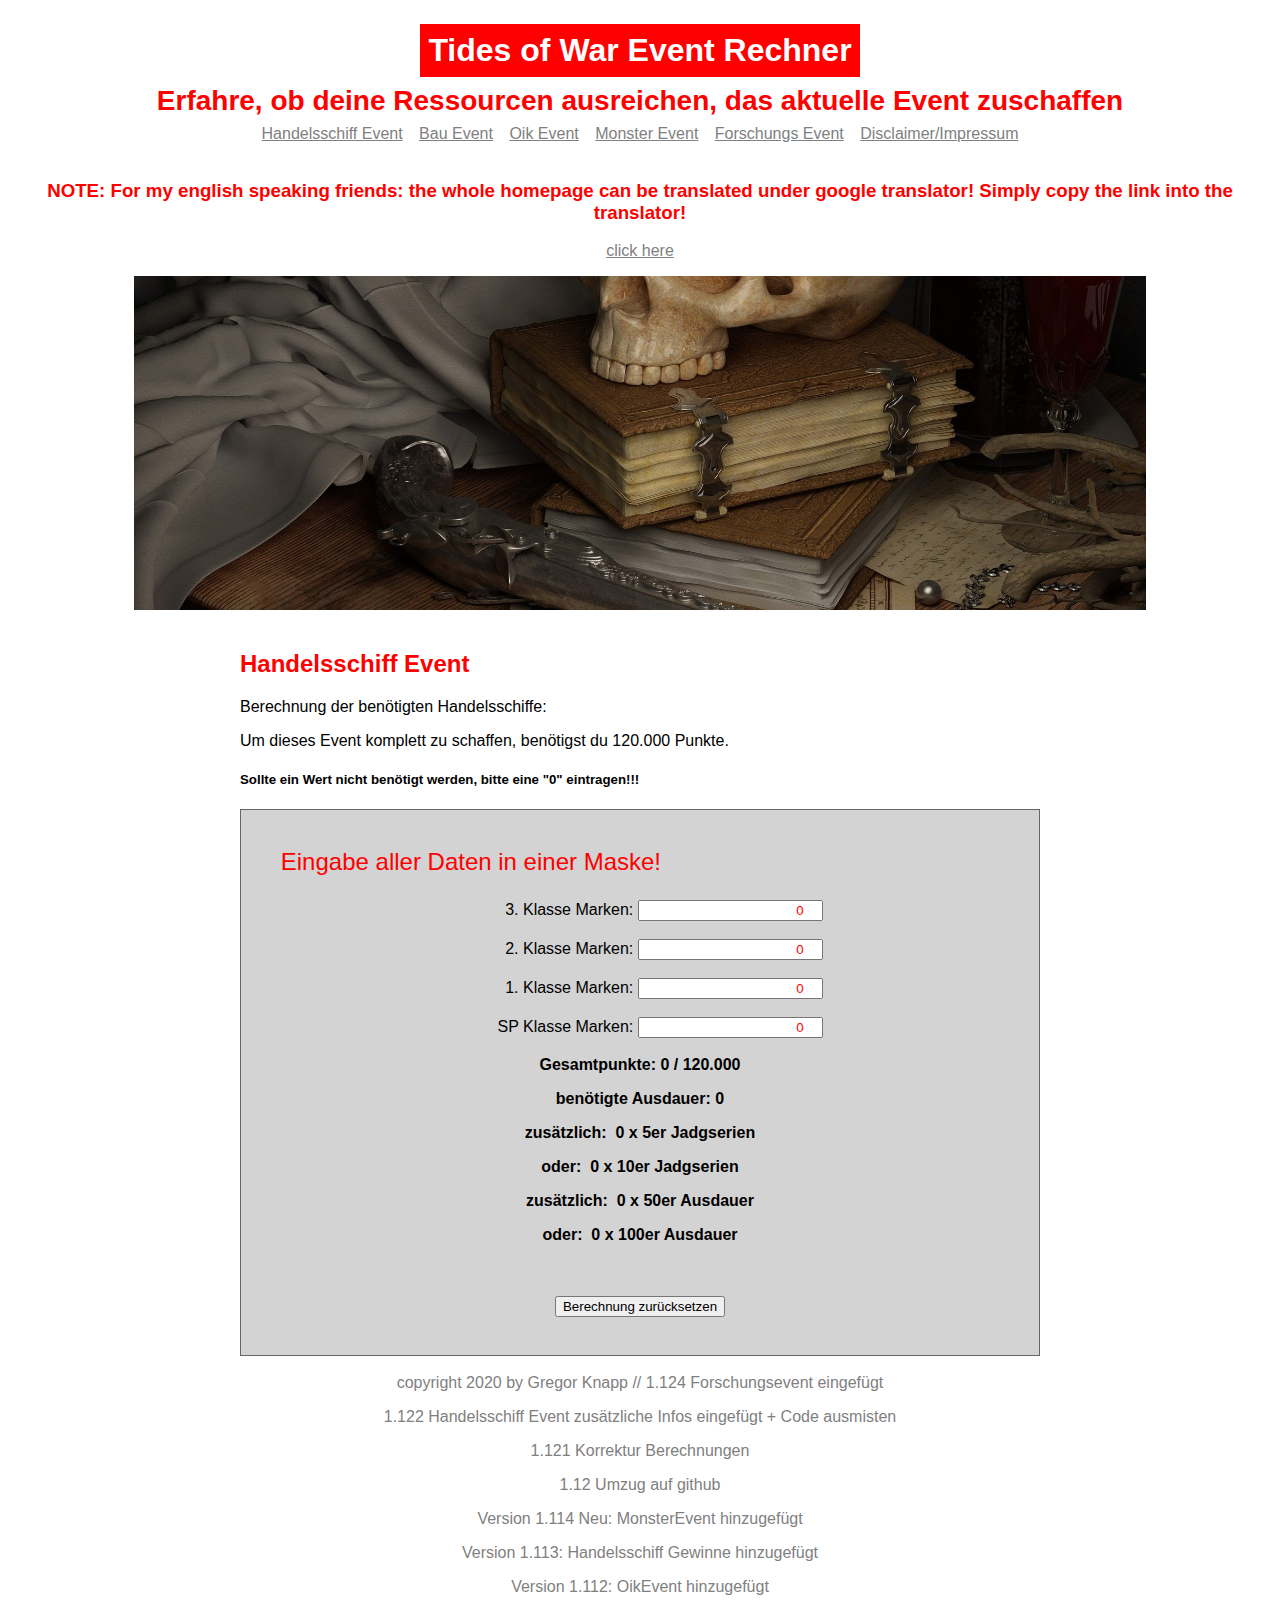
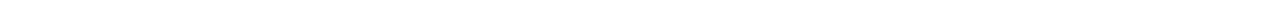
<file: index - neue Maske.html>
<!DOCTYPE html>

<html>

<head>

    <!-- Global site tag (gtag.js) - Google Analytics -->
    <script async src="https://www.googletagmanager.com/gtag/js?id=G-78KHX6XF5R"></script>
    <script>
        window.dataLayer = window.dataLayer || [];
        function gtag() { dataLayer.push(arguments); }
        gtag('js', new Date());

        gtag('config', 'G-78KHX6XF5R');
    </script>
    <title>Berechnung von TOW Event Inhalten</title>
    <link rel="stylesheet" href="style.css">
    <meta name="viewport" content="width=device-width, initial-scale=1">
    <meta http-equiv="content-type" content="text/html; charset=utf-8">
</head>

<body>
    <div id="top">
        <div id="logo">Tides of War Event Rechner</div>
        <div id="logo-name">Erfahre, ob deine Ressourcen ausreichen, das aktuelle Event zuschaffen</div>
        <div id="navigation">
            <a href="#handel">Handelsschiff Event</a>
            <a href="#bau">Bau Event</a>
            <a href="#oiken">Oik Event</a>
            <a href="#monster">Monster Event</a>
            <a href="#forschen">Forschungs Event</a>
            <!--      <a href="datenbank/insert.php">Datenbank</a> -->
            <a href="Disclaimer.html">Disclaimer/Impressum</a>
            <br>
            <br>
            <h3 style="color: red;">NOTE: For my english speaking friends: the whole homepage can be translated under
                google translator! Simply copy the link into the translator!</h3>
            <a href="https://translate.google.com/?hl=de&tab=TT&authuser=0">click here</a>
        </div>
        <div id="image">
            <img src="titelfoto.jpg" alt="Bild der Homepage">
        </div>
    </div>
    <div id="main">
        <section id="handel"></section>
        <h2 style="color: red;">Handelsschiff Event</h2>
        <p>Berechnung der benötigten Handelsschiffe:</p>
        <p>Um dieses Event komplett zu schaffen, benötigst du 120.000 Punkte.</p>
        <h5>Sollte ein Wert nicht benötigt werden, bitte eine "0" eintragen!!!</h5>
        <main>
            <form id="myForm">
                <legend style="color: red;">Eingabe aller Daten in einer Maske!</legend>
                <label for="hsmarken3">3. Klasse Marken:</label>
                <input type="number" min="0" id="hsmarken3" value="0" step="100.0">
                <br>
                <br>
                <label for="hsmarken2">2. Klasse Marken:</label>
                <input type="number" min="0" id="hsmarken2" value="0" step="100.0">
                <br>
                <br>
                <label for="hsmarken1">1. Klasse Marken:</label>
                <input type="number" min="0" id="hsmarken1" value="0" step="100.0">
                <br>
                <br>
                <label for="hsmarkensp">SP Klasse Marken:</label>
                <input type="number" min="0" id="hsmarkensp" value="0" step="10.0">
                <br>
                <br>
                <p style="margin: auto;">Gesamtpunkte:
                    <output id="betrag" for="hsmarken3 hsmarken2 hsmarken1 hsmarkensp">0</output> / 120.000</p>
                <p>benötigte Ausdauer:
                    <output id="serien" for="hsmarken3 hsmarken2 hsmarken1 hsmarkensp">0</output> </p>
                <p>zusätzlich:
                    <output id="gewinnesujagd5"> 0</output> x 5er Jadgserien </p>
                <p>oder:
                    <output id="gewinnesujagd10"> 0</output> x 10er Jadgserien </p>
                <p>zusätzlich:
                    <output id="gewinnesuAusd50"> 0</output> x 50er Ausdauer </p>
                <p>oder:
                    <output id="gewinnesuAusd100"> 0</output> x 100er Ausdauer </p>

                <!--              <p><span>Mögliche Gewinne:</span>
                    <output style="color: red;" id="gewinn" for="..."></output> </p>

                <output style="font-size:small;" id="gewinne"></output> -->

                <br>
                <br>
                <button form="myForm" type="reset">Berechnung zurücksetzen</button>
            </form>
        </main>
        <script src="js/BerechnungHsEvent.js"></script>
        </div>
        <div id="footer">
            <br>
            copyright 2020 by Gregor Knapp // 1.124 Forschungsevent eingefügt
            <p>1.122 Handelsschiff Event zusätzliche Infos eingefügt + Code ausmisten</p>
            <p>1.121 Korrektur Berechnungen</p>
            <p>1.12 Umzug auf github</p>
            <p>Version 1.114 Neu: MonsterEvent hinzugefügt</p>
            <p>Version 1.113: Handelsschiff Gewinne hinzugefügt</p>
            <p>Version 1.112: OikEvent hinzugefügt</p>
        </div>
</body>
</html>
</file>
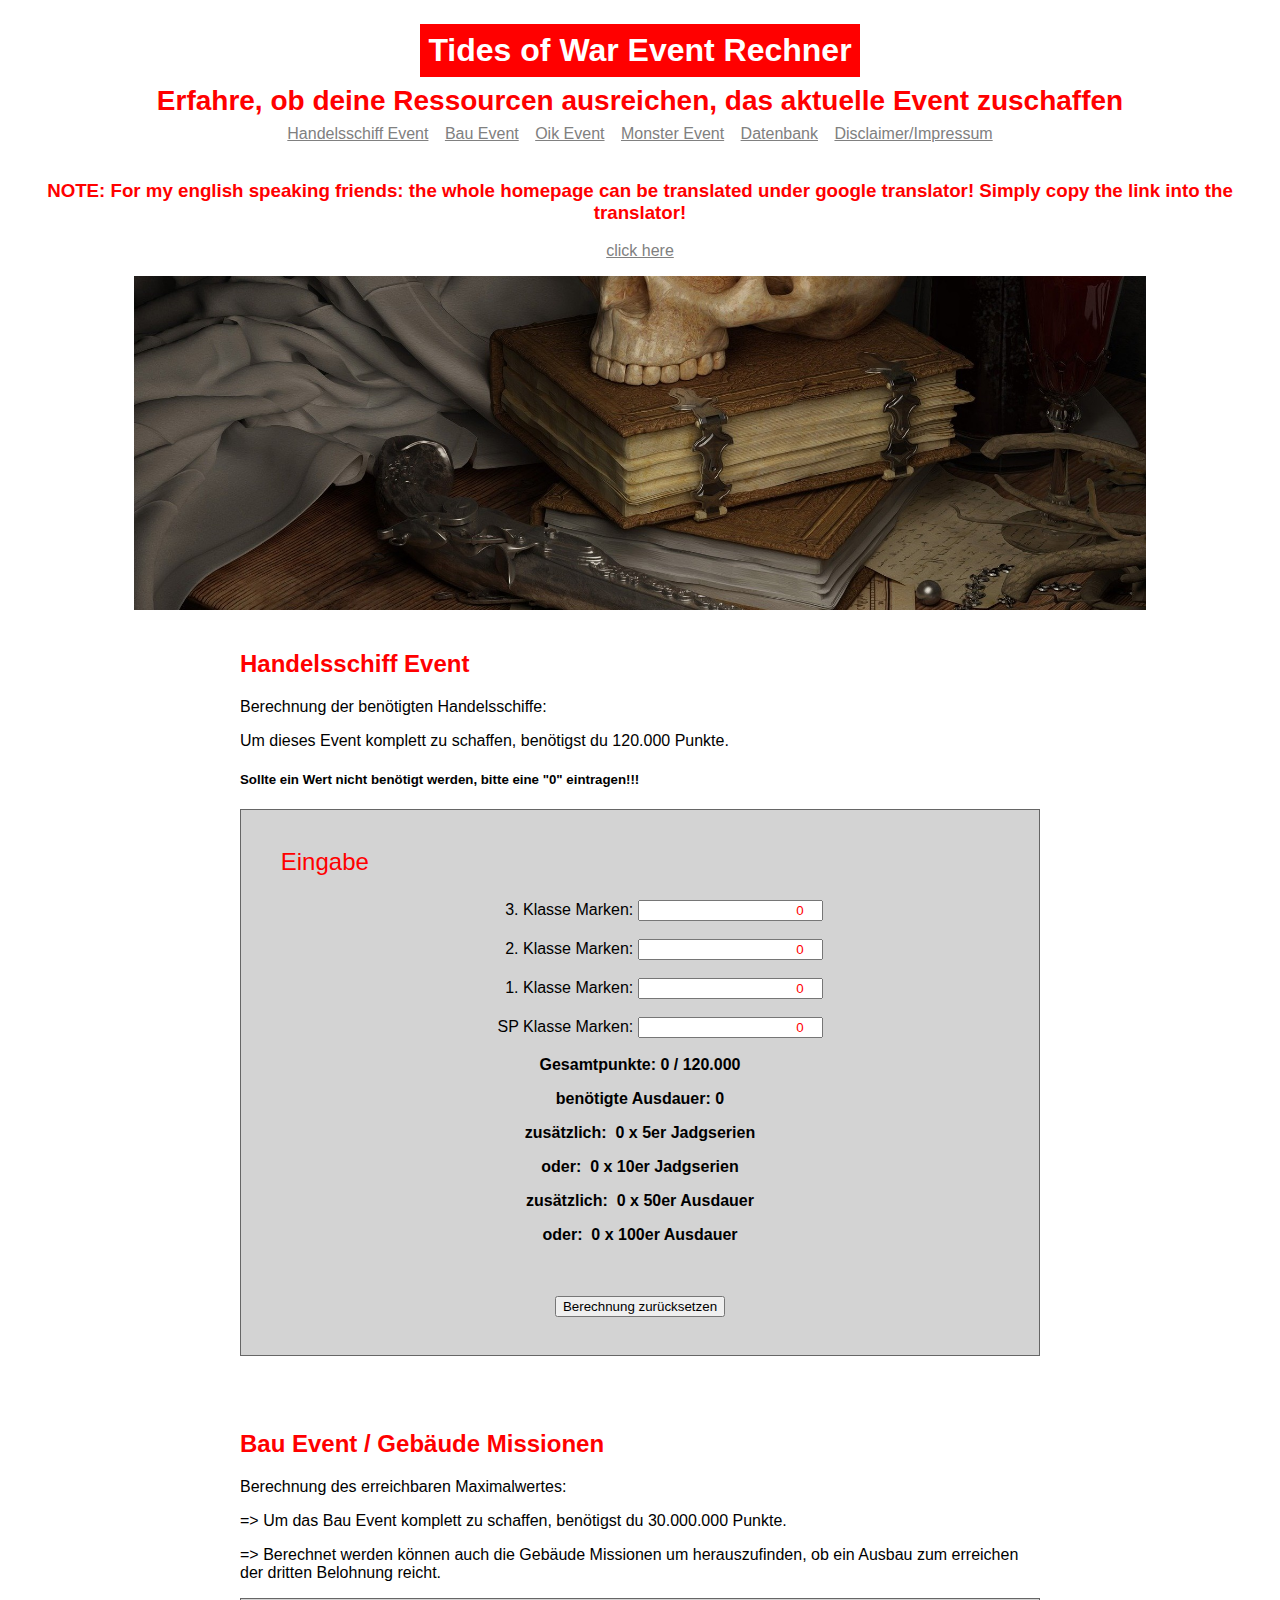
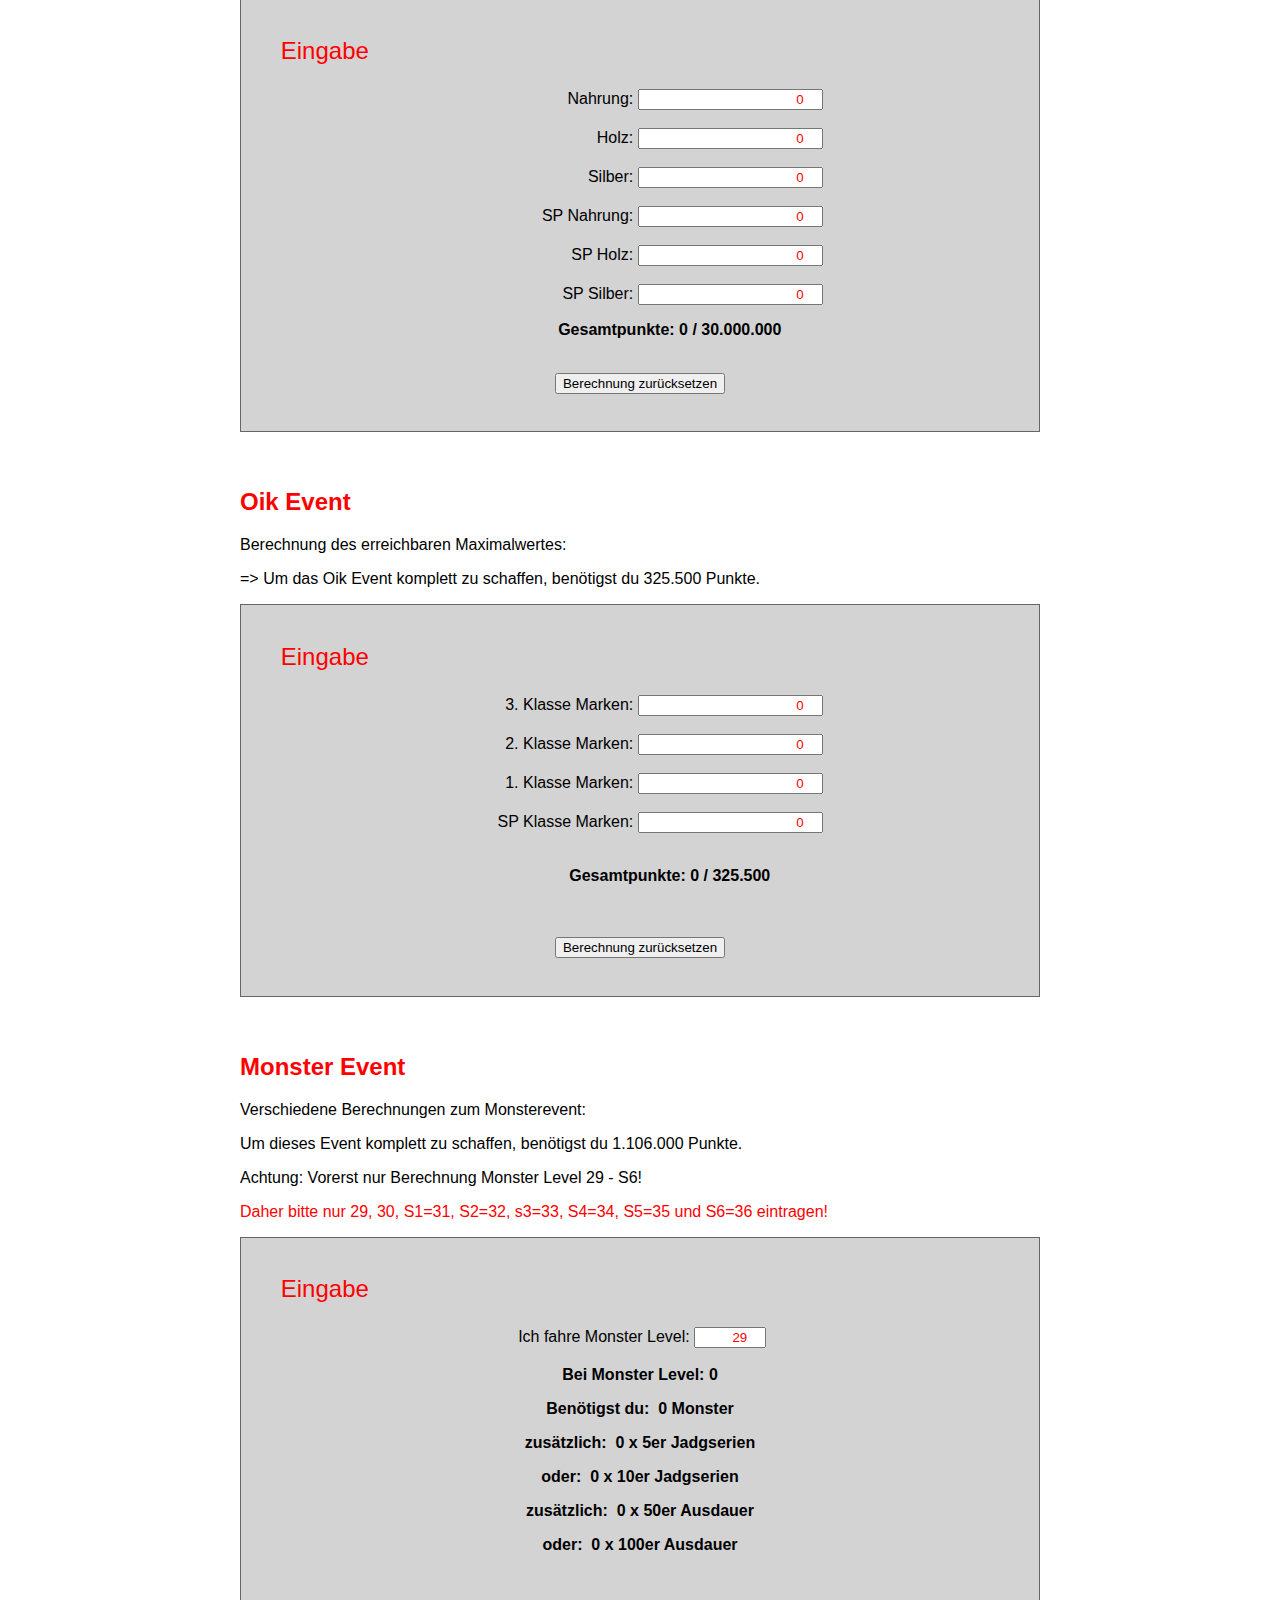
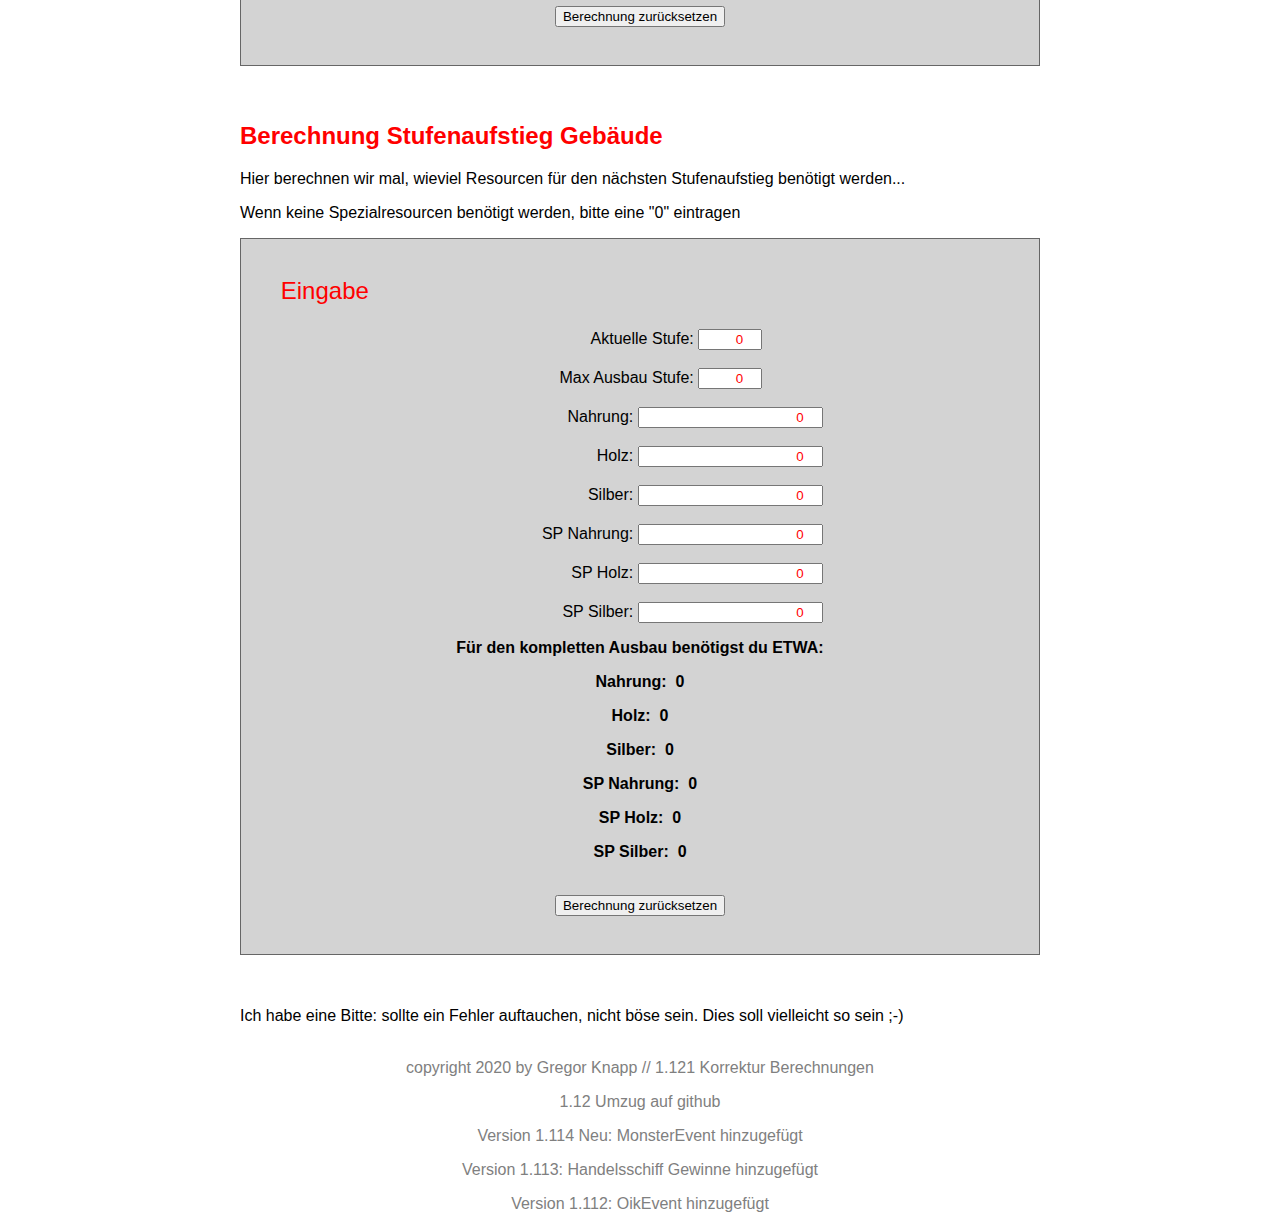
<file: index-Test.html>
<!DOCTYPE html>

<html>

<head>

    <!-- Global site tag (gtag.js) - Google Analytics -->
    <script async src="https://www.googletagmanager.com/gtag/js?id=G-78KHX6XF5R"></script>
    <script>
        window.dataLayer = window.dataLayer || [];
        function gtag() { dataLayer.push(arguments); }
        gtag('js', new Date());

        gtag('config', 'G-78KHX6XF5R');
    </script>



    <title>Berechnung von TOW Event Inhalten</title>
    <link rel="stylesheet" href="style.css">
    <meta name="viewport" content="width=device-width, initial-scale=1">
    <meta http-equiv="content-type" content="text/html; charset=utf-8">
</head>

<body>
    <div id="top">
        <div id="logo">Tides of War Event Rechner</div>
        <div id="logo-name">Erfahre, ob deine Ressourcen ausreichen, das aktuelle Event zuschaffen</div>
        <div id="navigation">
            <a href="#handel">Handelsschiff Event</a>
            <a href="#bau">Bau Event</a>
            <a href="#oiken">Oik Event</a>
            <a href="#monster">Monster Event</a>
            <a href="insert.php">Datenbank</a>
            <a href="Disclaimer.html">Disclaimer/Impressum</a>
            <br>
            <br>

            <h3 style="color: red;">NOTE: For my english speaking friends: the whole homepage can be translated under
                google translator! Simply copy the link into the translator!</h3>
            <a href="https://translate.google.com/?hl=de&tab=TT&authuser=0">click here</a>

        </div>
        <div id="image">
            <img src="titelfoto.jpg" alt="Bild der Homepage">
        </div>
    </div>
    <div id="main">
        <section id="handel"></section>
        <h2 style="color: red;">Handelsschiff Event</h2>

        <p>Berechnung der benötigten Handelsschiffe:</p>
        <p>Um dieses Event komplett zu schaffen, benötigst du 120.000 Punkte.</p>
        <h5>Sollte ein Wert nicht benötigt werden, bitte eine "0" eintragen!!!</h5>

        <main>
            <form id="myForm">
                <legend style="color: red;">Eingabe</legend>
                <label for="hsmarken3">3. Klasse Marken:</label>
                <input type="number" min="0" id="hsmarken3" value="0" step="100.0">
                <br>
                <br>
                <label for="hsmarken2">2. Klasse Marken:</label>
                <input type="number" min="0" id="hsmarken2" value="0" step="100.0">
                <br>
                <br>
                <label for="hsmarken1">1. Klasse Marken:</label>
                <input type="number" min="0" id="hsmarken1" value="0" step="100.0">
                <br>
                <br>
                <label for="hsmarkensp">SP Klasse Marken:</label>
                <input type="number" min="0" id="hsmarkensp" value="0" step="10.0">
                <br>
                <br>
                <p style="margin: auto;">Gesamtpunkte:
                    <output id="betrag" for="hsmarken3 hsmarken2 hsmarken1 hsmarkensp">0</output> / 120.000</p>
                <p>benötigte Ausdauer:
                    <output id="serien" for="hsmarken3 hsmarken2 hsmarken1 hsmarkensp">0</output> </p>
                    <p>zusätzlich:
                        <output id="gewinnesujagd5"> 0</output> x 5er Jadgserien </p>
                    <p>oder:
                        <output id="gewinnesujagd10"> 0</output> x 10er Jadgserien </p>
                        <p>zusätzlich:
                            <output id="gewinnesuAusd50"> 0</output> x 50er Ausdauer </p>
                        <p>oder:
                            <output id="gewinnesuAusd100"> 0</output> x 100er Ausdauer </p>
    



                <!--              <p><span>Mögliche Gewinne:</span>
                    <output style="color: red;" id="gewinn" for="..."></output> </p>

                <output style="font-size:small;" id="gewinne"></output> -->

                <br>
                <br>

                <button form="myForm" type="reset">Berechnung zurücksetzen</button>

            </form>
        </main>

        <script src="js/BerechnungHsEvent.js"></script>
        <br>
        <br>
        <br>

        <section id="bau"></section>
        <h2 style="color: red;">Bau Event / Gebäude Missionen</h2>

        <p>Berechnung des erreichbaren Maximalwertes:</p>
        <p>=> Um das Bau Event komplett zu schaffen, benötigst du 30.000.000 Punkte.</p>
        <p>=> Berechnet werden können auch die Gebäude Missionen um herauszufinden, ob ein Ausbau zum erreichen der
            dritten Belohnung reicht.</p>

        <main>
            <form id="myForm1">
                <legend style="color: red;">Eingabe</legend>
                <label for="bnahrung">Nahrung:</label>
                <input type="number" min="0" id="bnahrung" value="0" step="1000000.0">
                <br>
                <br>
                <label for="bholz">Holz:</label>
                <input type="number" min="0" id="bholz" value="0" step="1000000.0">
                <br>
                <br>
                <label for="bsilber">Silber:</label>
                <input type="number" min="0" id="bsilber" value="0" step="1000000.0">
                <br>
                <br>
                <label for="bspnahrung">SP Nahrung:</label>
                <input type="number" min="0" id="bspnahrung" value="0" step="10.0">
                <br>
                <br> <label for="bspholz">SP Holz:</label>
                <input type="number" min="0" id="bspholz" value="0" step="10.0">
                <br>
                <br>
                <label for="bspsilber">SP Silber:</label>
                <input type="number" min="0" id="bspsilber" value="0" step="10.0">
                <p><span>Gesamtpunkte:</span>
                    <output id="betrag1" for="bnahrung bholz bsilber bspnahrung bspholz bspsilber">0</output> /
                    30.000.000</p>
                <br>
                <button form="myForm1" type="reset">Berechnung zurücksetzen</button>


            </form>
        </main>

        <script src="js/BerechnungBauEvent.js"></script>
        <script src="js/BauBelohnung.js"></script>

        <br>
        <br>
        <section id="oiken"></section>
        <h2 style="color: red;">Oik Event</h2>
        <p>Berechnung des erreichbaren Maximalwertes:</p>
        <p>=> Um das Oik Event komplett zu schaffen, benötigst du 325.500 Punkte.</p>

        <main>
            <form id="myForm2">
                <legend style="color: red;">Eingabe</legend>
                <label for="kbmarken3">3. Klasse Marken:</label>
                <input type="number" min="0" id="kbmarken3" value="0" step="100.0">
                <br>
                <br>
                <label for="kbmarken2">2. Klasse Marken:</label>
                <input type="number" min="0" id="kbmarken2" value="0" step="100.0">
                <br>
                <br>
                <label for="kbmarken1">1. Klasse Marken:</label>
                <input type="number" min="0" id="kbmarken1" value="0" step="100.0">
                <br>
                <br>
                <label for="kbmarkensp">SP Klasse Marken:</label>
                <input type="number" min="0" id="kbmarkensp" value="0" step="10.0">
                <br>
                <br>
                <p><span>Gesamtpunkte:</span>
                    <output id="betrag2" for="kbmarken3 kbmarken2 kbmarken1 kbmarkensp">0</output> / 325.500</p>
                <br>


                <!--
                <p><span>Mögliche Gewinne:</span>
                    <output style="color: red;" id="gewinn" for="..."></output> </p>

                <output style="font-size:small;" id="gewinneso"></output>   -->


                <br>
                <button form="myForm2" type="reset">Berechnung zurücksetzen</button>

            </form>
        </main>

        <script src="js/BerechnungOikEvent.js"></script>

        <br>
        <br>

        <div id="main">
            <section id="monster"></section>
            <h2 style="color: red;">Monster Event</h2>

            <p>Verschiedene Berechnungen zum Monsterevent:</p>
            <p>Um dieses Event komplett zu schaffen, benötigst du 1.106.000 Punkte.</p>
            <p>Achtung: Vorerst nur Berechnung Monster Level 29 - S6!</p>
            <p style="color: red;">Daher bitte nur 29, 30, S1=31, S2=32, s3=33, S4=34, S5=35 und S6=36 eintragen!</p>

            <main>
                <form id="myForm3">
                    <legend style="color: red;">Eingabe</legend>
                    <label for="moStufe3">Ich fahre Monster Level:</label>
                    <input type="number" min="29" max="36" id="moStufe3" value="29" step="1.0">
                    <br>
                    <br>
                    <p style="margin: auto;">Bei Monster Level:
                        <output id="betragmo" for="moStufe3">0</output></p>
                    <p>Benötigst du:
                        <output id="gewinne3"> 0</output> Monster
                        <br>
                    <p>zusätzlich:
                        <output id="gewinne31"> 0</output> x 5er Jadgserien </p>
                    <p>oder:
                        <output id="gewinne32"> 0</output> x 10er Jadgserien </p>
                    <p>zusätzlich:
                        <output id="gewinne33"> 0</output> x 50er Ausdauer </p>
                    <p>oder:
                        <output id="gewinne34"> 0</output> x 100er Ausdauer </p>




                    <br>
                    <br>

                    <button form="myForm3" type="reset">Berechnung zurücksetzen</button>

                </form>
            </main>

            <script src="js/BerechnungMoEvent.js"></script>
            <br>
            <br>
            <div id="main">
                <section id="monster"></section>
                <h2 style="color: red;">Berechnung Stufenaufstieg Gebäude</h2>

                <p>Hier berechnen wir mal, wieviel Resourcen für den nächsten Stufenaufstieg benötigt werden...</p>
                <p>Wenn keine Spezialresourcen benötigt werden, bitte eine "0" eintragen</p>

                <main>
                    <form id="myForm4">
                        <legend style="color: red;">Eingabe</legend>

                        <label for="ausbauStufeAktuell">Aktuelle Stufe:</label>
                        <input type="number" min="0" max="6" id="ausbauStufeAktuell" value="0" step="1.0">
                        <br>
                        <br>
                        <label for="ausbauStufeMax">Max Ausbau Stufe:</label>
                        <input type="number" min="0" max="6" id="ausbauStufeMax" value="0" step="1.0">
                        <br>
                        <br>
                        <label for="ausbauNahrung">Nahrung:</label>
                        <input type="number" min="0" id="ausbauNahrung" value="0" step="1000000.0">
                        <br>
                        <br>
                        <label for="ausbauHolz">Holz:</label>
                        <input type="number" min="0" id="ausbauHolz" value="0" step="1000000.0">
                        <br>
                        <br>
                        <label for="ausbauSilber">Silber:</label>
                        <input type="number" min="0" id="ausbauSilber" value="0" step="1000000.0">
                        <br>
                        <br>
                        <label for="ausbauSpNahrung">SP Nahrung:</label>
                        <input type="number" min="0" id="ausbauSpNahrung" value="0" step="10.0">
                        <br>
                        <br> <label for="ausbauSpHolz">SP Holz:</label>
                        <input type="number" min="0" id="ausbauSpHolz" value="0" step="10.0">
                        <br>
                        <br>
                        <label for="ausbauSpSilber">SP Silber:</label>
                        <input type="number" min="0" id="ausbauSpSilber" value="0" step="10.0">
                        </p>
                        <p style="margin: auto;">Für den kompletten Ausbau benötigst du ETWA:</p>
                        <p>Nahrung:
                            <output id="ausbauStufeErgebnisNahrung"> 0</output>
                            <br>
                        <p>Holz:
                            <output id="gewinne31"> 0</output></p>
                        <p>Silber:
                            <output id="gewinne32"> 0</output></p>
                        <p>SP Nahrung:
                            <output id="gewinne33"> 0</output></p>
                        <p>SP Holz:
                            <output id="gewinne34"> 0</output></p>
                        <p>SP Silber:
                            <output id="gewinne34"> 0</output></p>
                        <br>

                        <button form="myForm4" type="reset">Berechnung zurücksetzen</button>

                    </form>
                </main>

                <script src="js/BerechnungAusbau.js"></script>
                <br>

                <br>
                <p>Ich habe eine Bitte: sollte ein Fehler auftauchen, nicht böse sein. Dies soll vielleicht so sein ;-)
                </p>

            </div>
            <div id="footer">
                <br>
                copyright 2020 by Gregor Knapp // 1.121 Korrektur Berechnungen
                <p>1.12 Umzug auf github</p>
                <p>Version 1.114 Neu: MonsterEvent hinzugefügt</p>
                <p>Version 1.113: Handelsschiff Gewinne hinzugefügt</p>
                <p>Version 1.112: OikEvent hinzugefügt</p>

            </div>

</body>

</html>
</file>
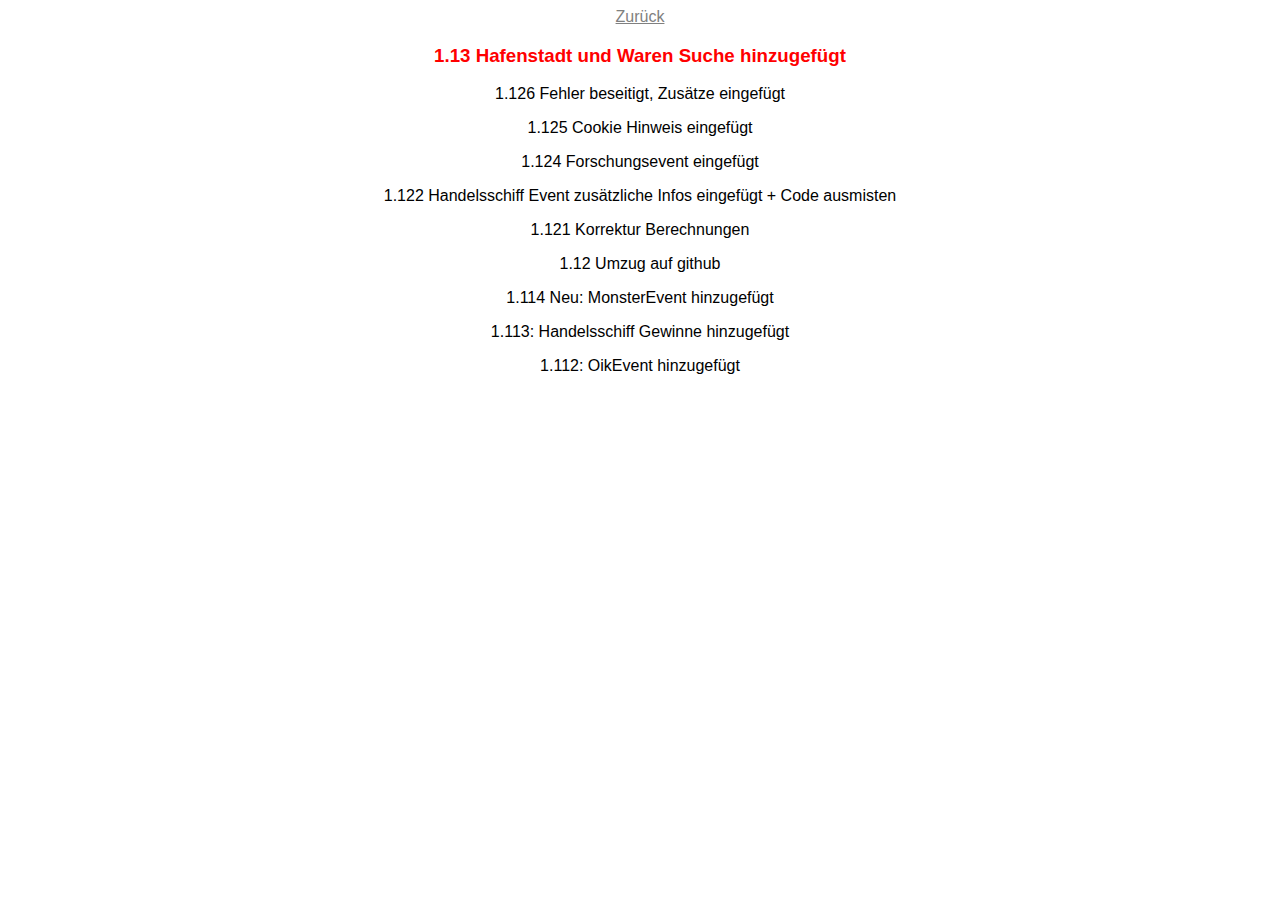
<file: versionen.html>
<!DOCTYPE html>
<html lang="en">
<head>
    <meta charset="UTF-8">
    <meta name="viewport" content="width=device-width, initial-scale=1.0">
    <title>Versionsübersicht</title>
    <link rel="stylesheet" href="style.css">
</head>
<body>
    <div id="top">
        <div id="navigation">
            <a href="index.html">Zurück</a>
            <div id="main">
                <h3 style="color: red;">1.13 Hafenstadt und Waren Suche hinzugefügt</h3>
                <p>1.126 Fehler beseitigt, Zusätze eingefügt</p>
                <p>1.125 Cookie Hinweis eingefügt</p>
                <p>1.124 Forschungsevent eingefügt</p>
                <p>1.122 Handelsschiff Event zusätzliche Infos eingefügt + Code ausmisten</p>
                <p>1.121 Korrektur Berechnungen</p>
                <p>1.12 Umzug auf github</p>
                <p>1.114 Neu: MonsterEvent hinzugefügt</p>
                <p>1.113: Handelsschiff Gewinne hinzugefügt</p>
                <p>1.112: OikEvent hinzugefügt</p>
</body>

</html>
</file>
<file: style.css>
body{
    font-family: Arial, Helvetica, sans-serif;
                }
  
#top {
    text-align: center;
}
    
#logo {
    color:white;
    background-color: red;
    display: inline-block;
    font-size: 32px;
    font-weight: bold;
    padding: 8px;
    margin-top: 16px;
    }

#logo-name {
        color:red;
        font-size: 28px;
        font-weight: bold;
        margin: 8px;
        }
    
#navigation a {
color: gray;
padding: 6px;
}
#navigation a:hover{
    color:red;
}
#image img{
    width: 80%;
    margin-top: 16px;
    margin-bottom: 16px;
}
#main{
    max-width: 800px;
    margin: auto;
}

#footer{
    text-align: center;
    color:grey;
    margin: auto;
}

#mklasse3 {
    color:blue
}

form {
	border: thin solid #666;
	width: auto;
    padding: 1cm;
    text-align: center;
    background-color: lightgray;
    }

form1 {
	border: thin solid #666;
	width: 20em;
    padding: 1em;
    text-align: center;
}

legend {
	font-size: 1.5em;
    margin-bottom: 1em;
    text-align: left;
    margin-left: auto;
    margin-right: auto;
}

input[type=number] {
    text-align: right;
    margin: auto;
    color: red;
}

label,
span,
output {
	display: inline-block;
    width: 11em;
    text-align: right;
}

form p {
	font-weight: bold;
}

output {
	width: auto;
    text-align: auto;
    white-space: pre;
}

td {
border: 1px solid black;

}

#imageklein img{
    width: 7%;
    margin-top: 16px;
    margin-bottom: 16px;
}

* {
    box-sizing: border-box;
  }
  
  #myInput {
    background-image: url('/css/searchicon.png');
    background-position: 10px 12px;
    background-repeat: no-repeat;
    width: 100%;
    font-size: 16px;
    padding: 12px 20px 12px 40px;
    border: 1px solid #ddd;
    margin-bottom: 12px;
  }
  
  #myUL {
    list-style-type: none;
    padding: 0;
    margin: 0;
  }
  
  #myUL li a {
    border: 1px solid #ddd;
    margin-top: -1px; /* Prevent double borders */
    background-color: #f6f6f6;
    padding: 12px;
    text-decoration: none;
    font-size: 18px;
    color: black;
    display: block
  }
  
  #myUL li a:hover:not(.header) {
    background-color: #eee;
  }
</file>
